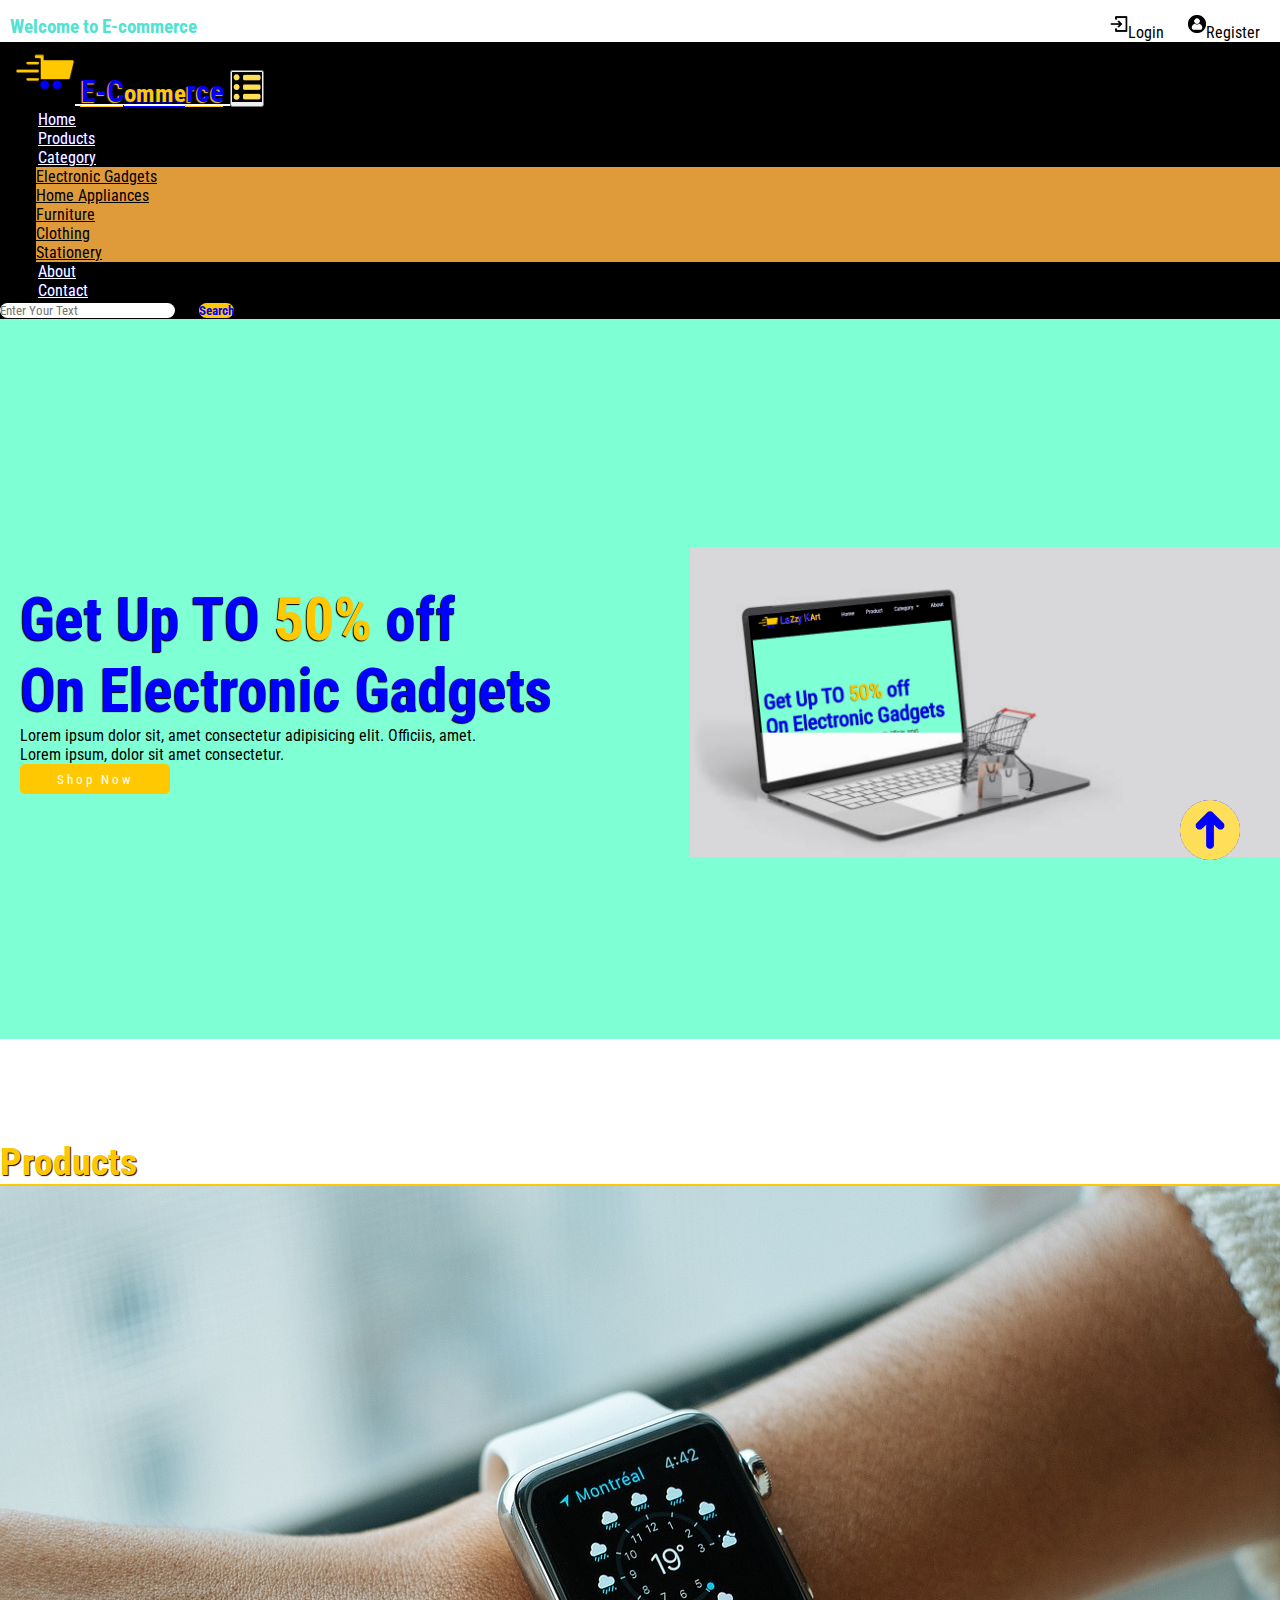
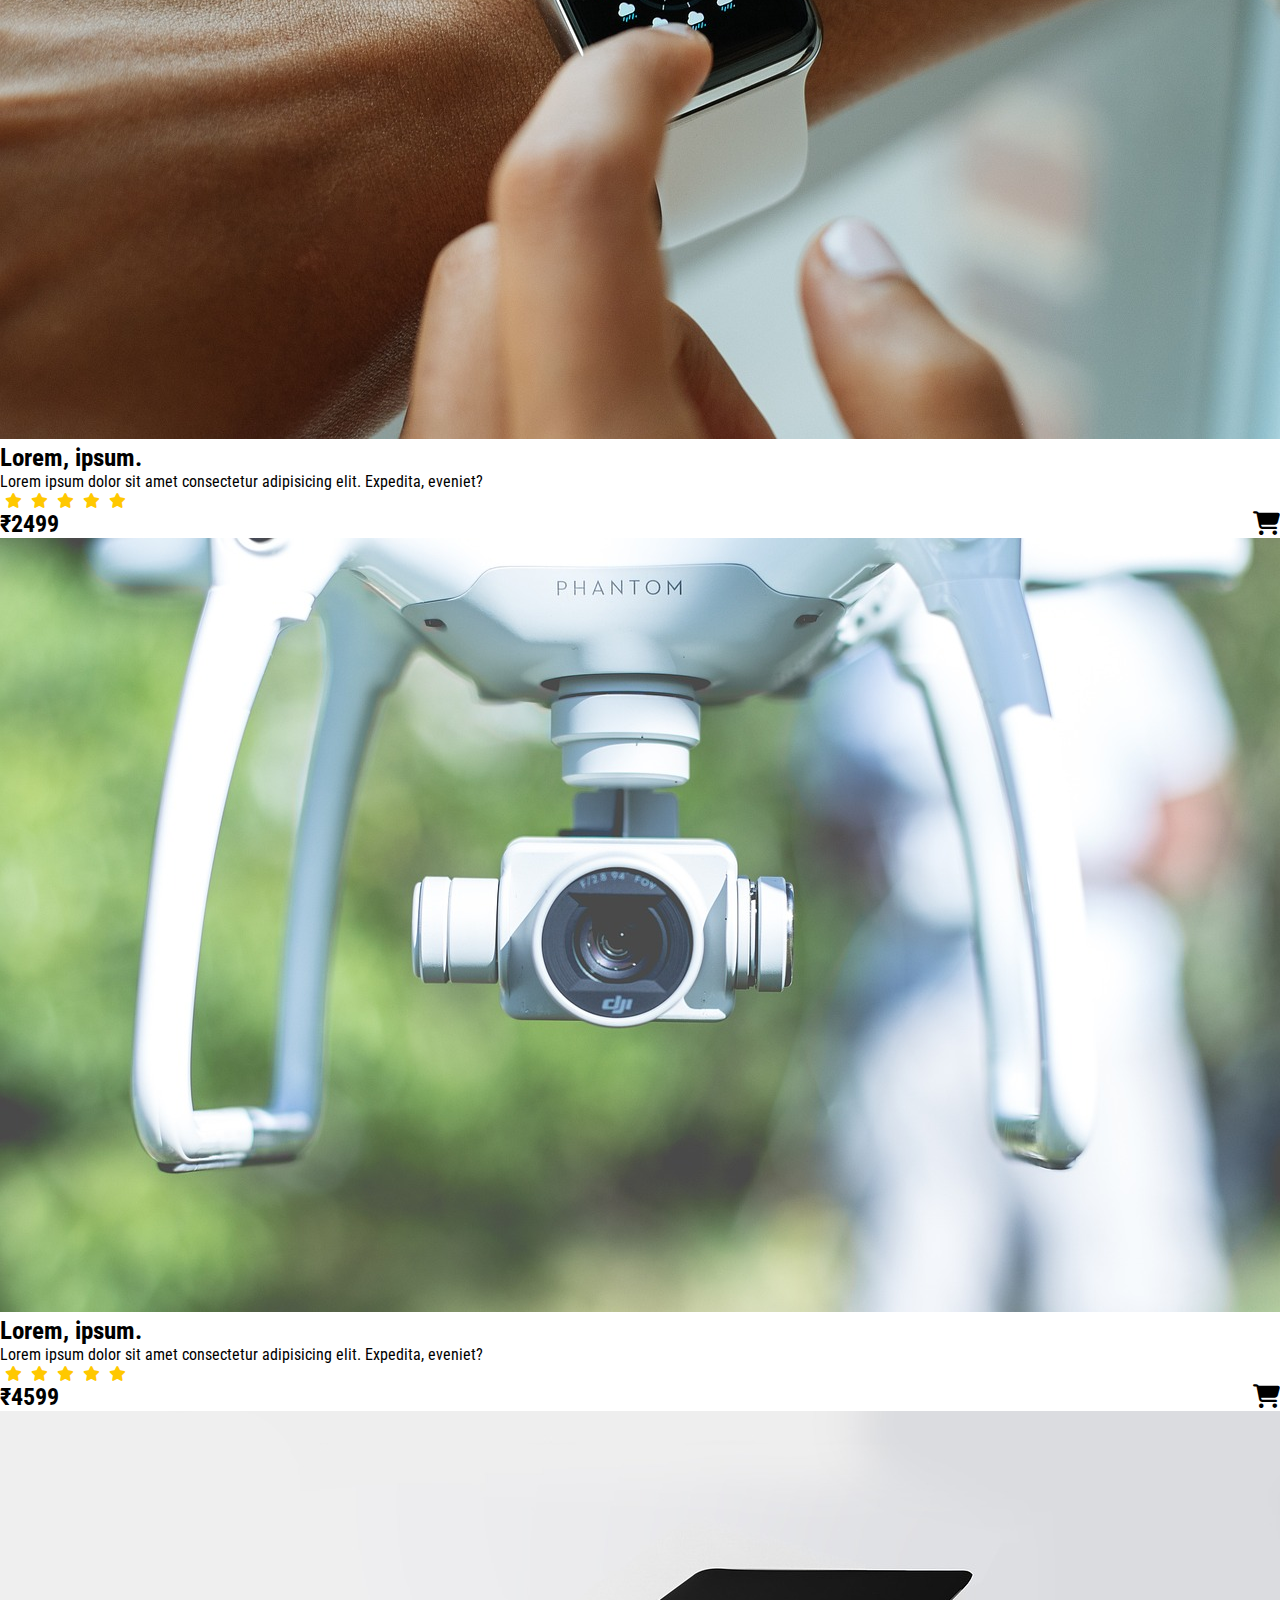
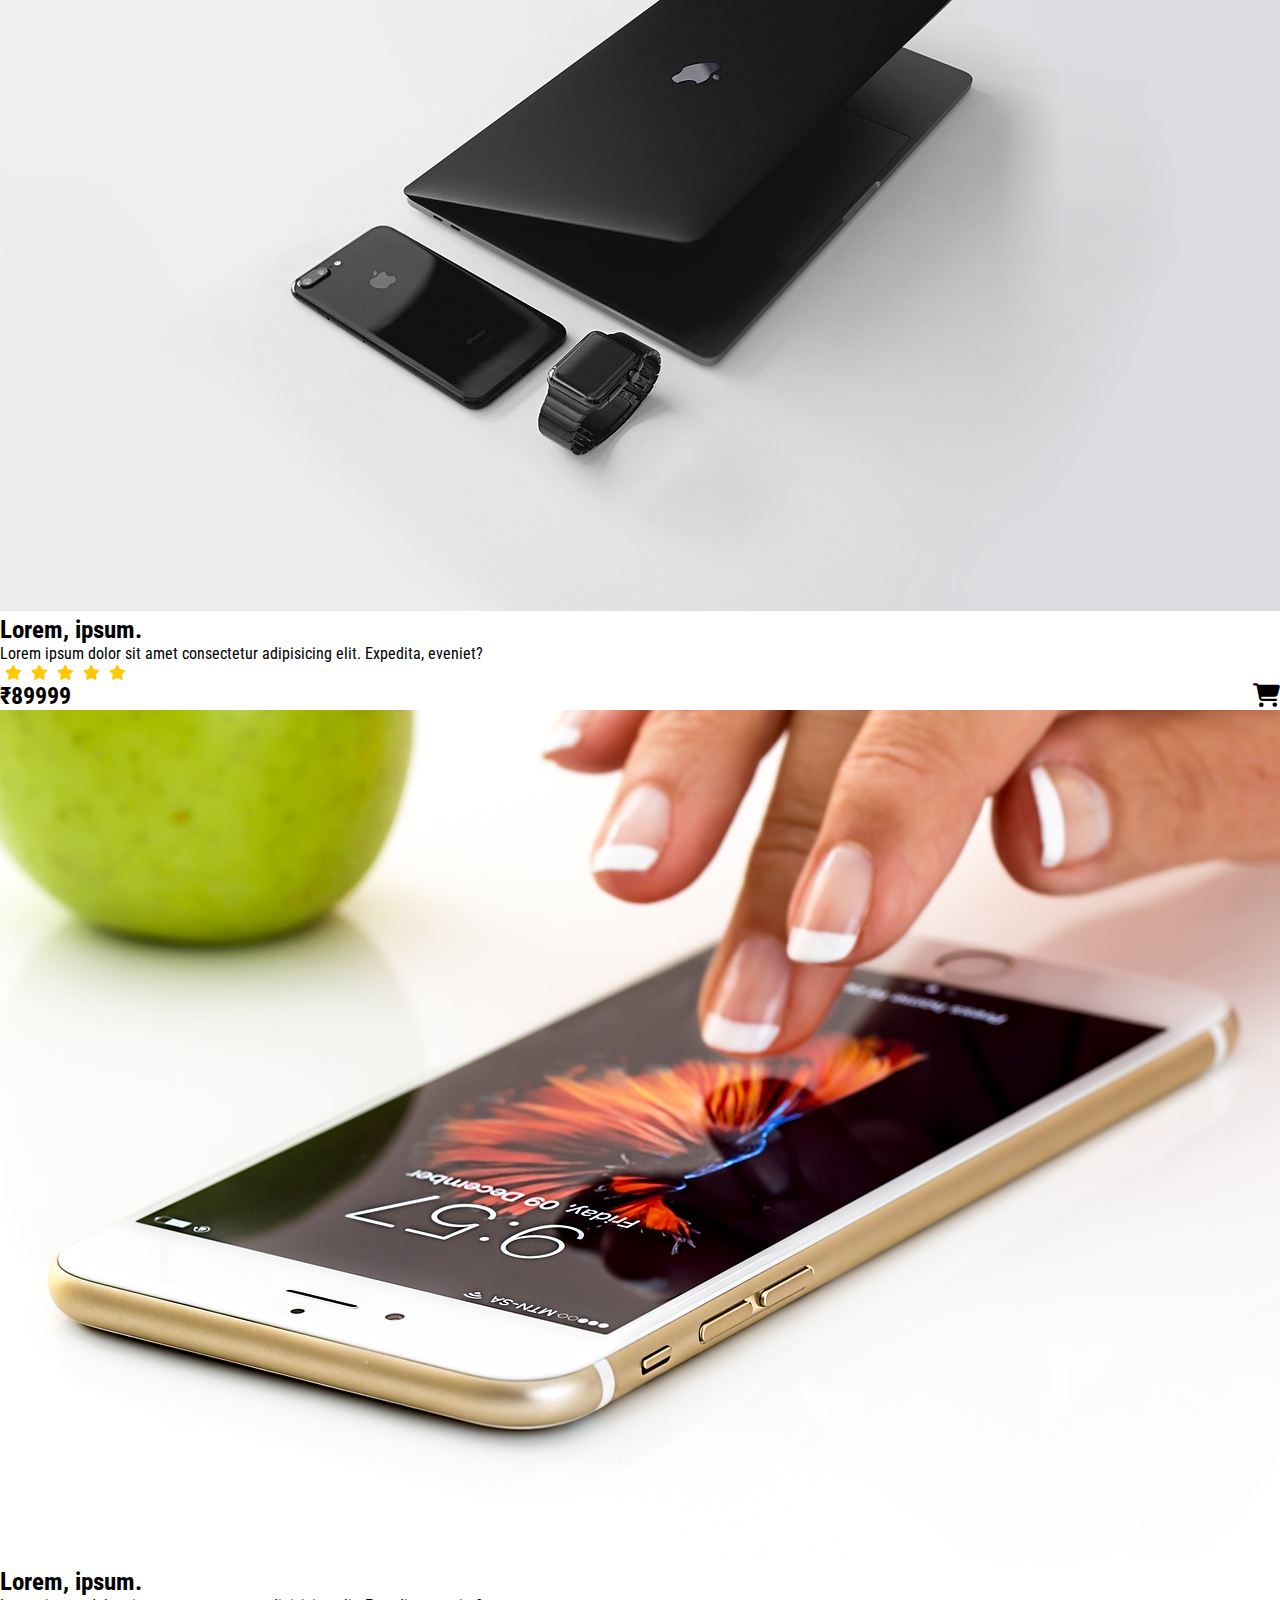
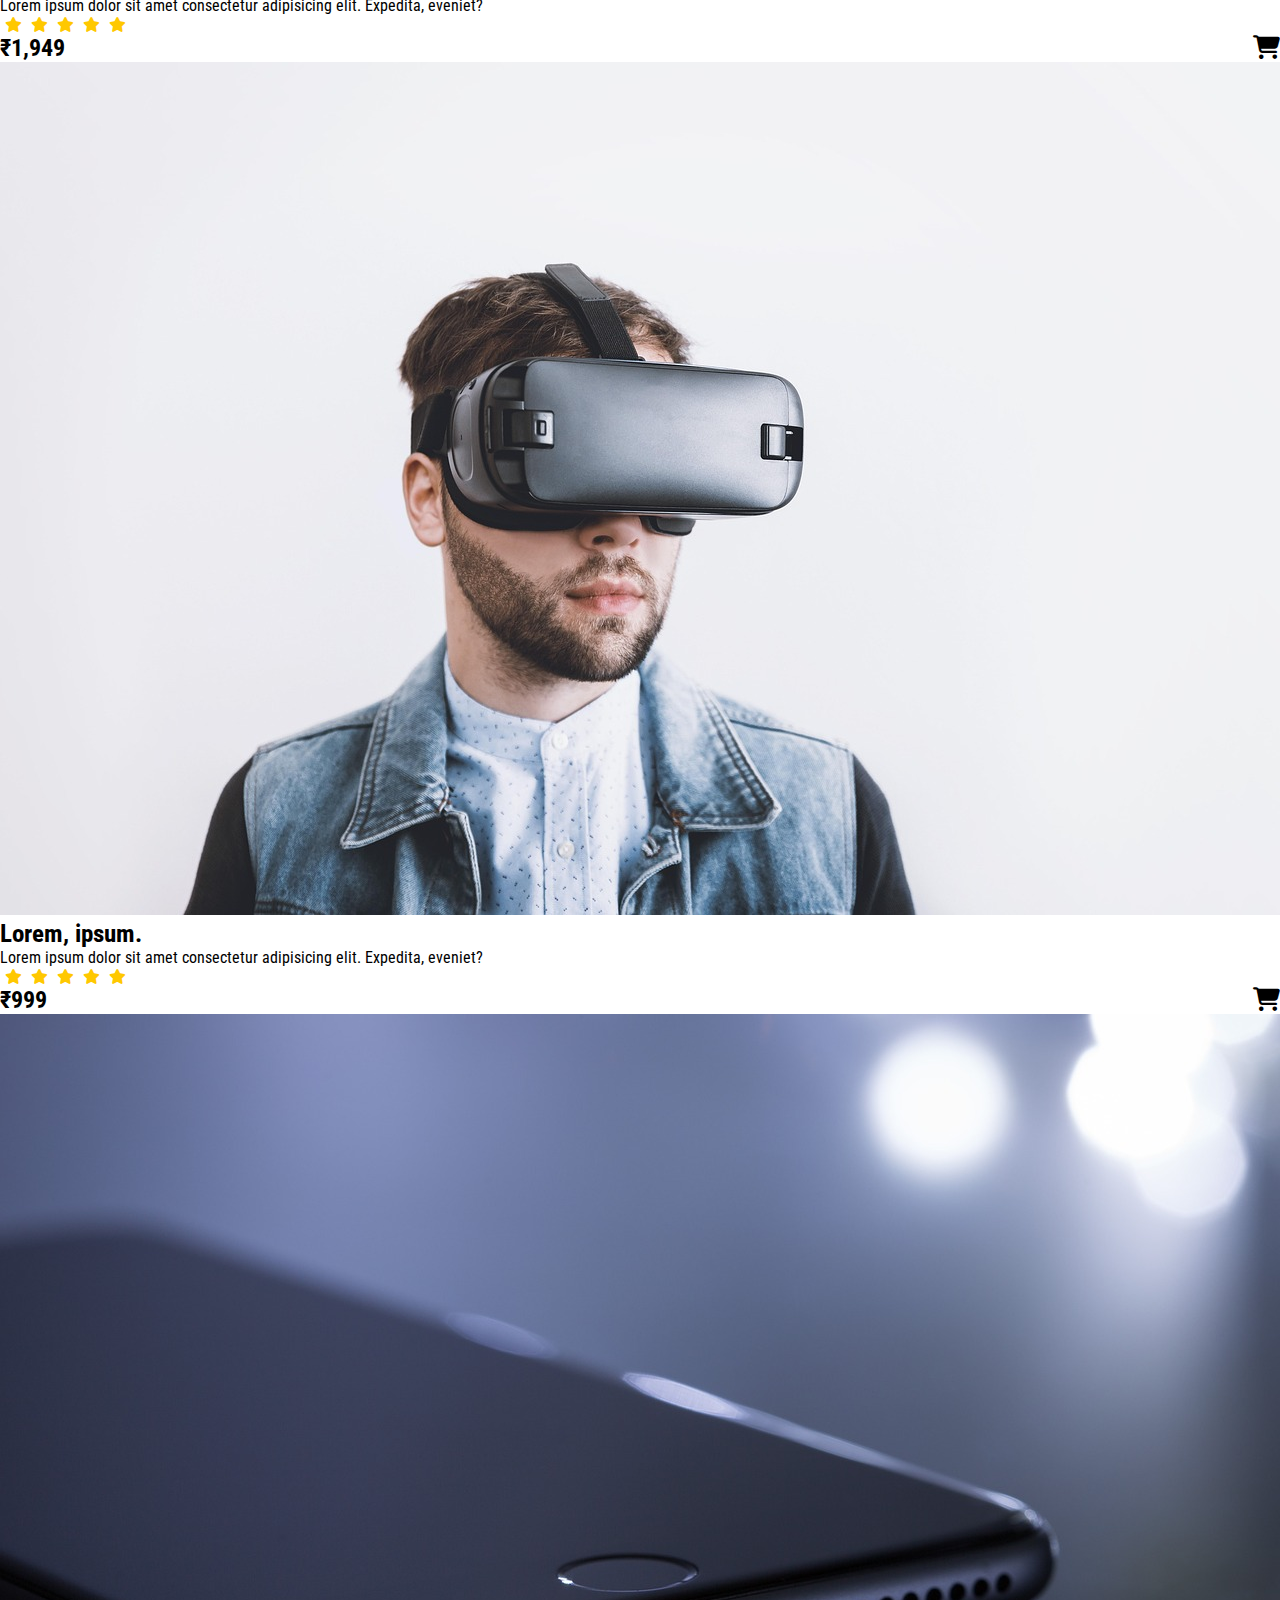
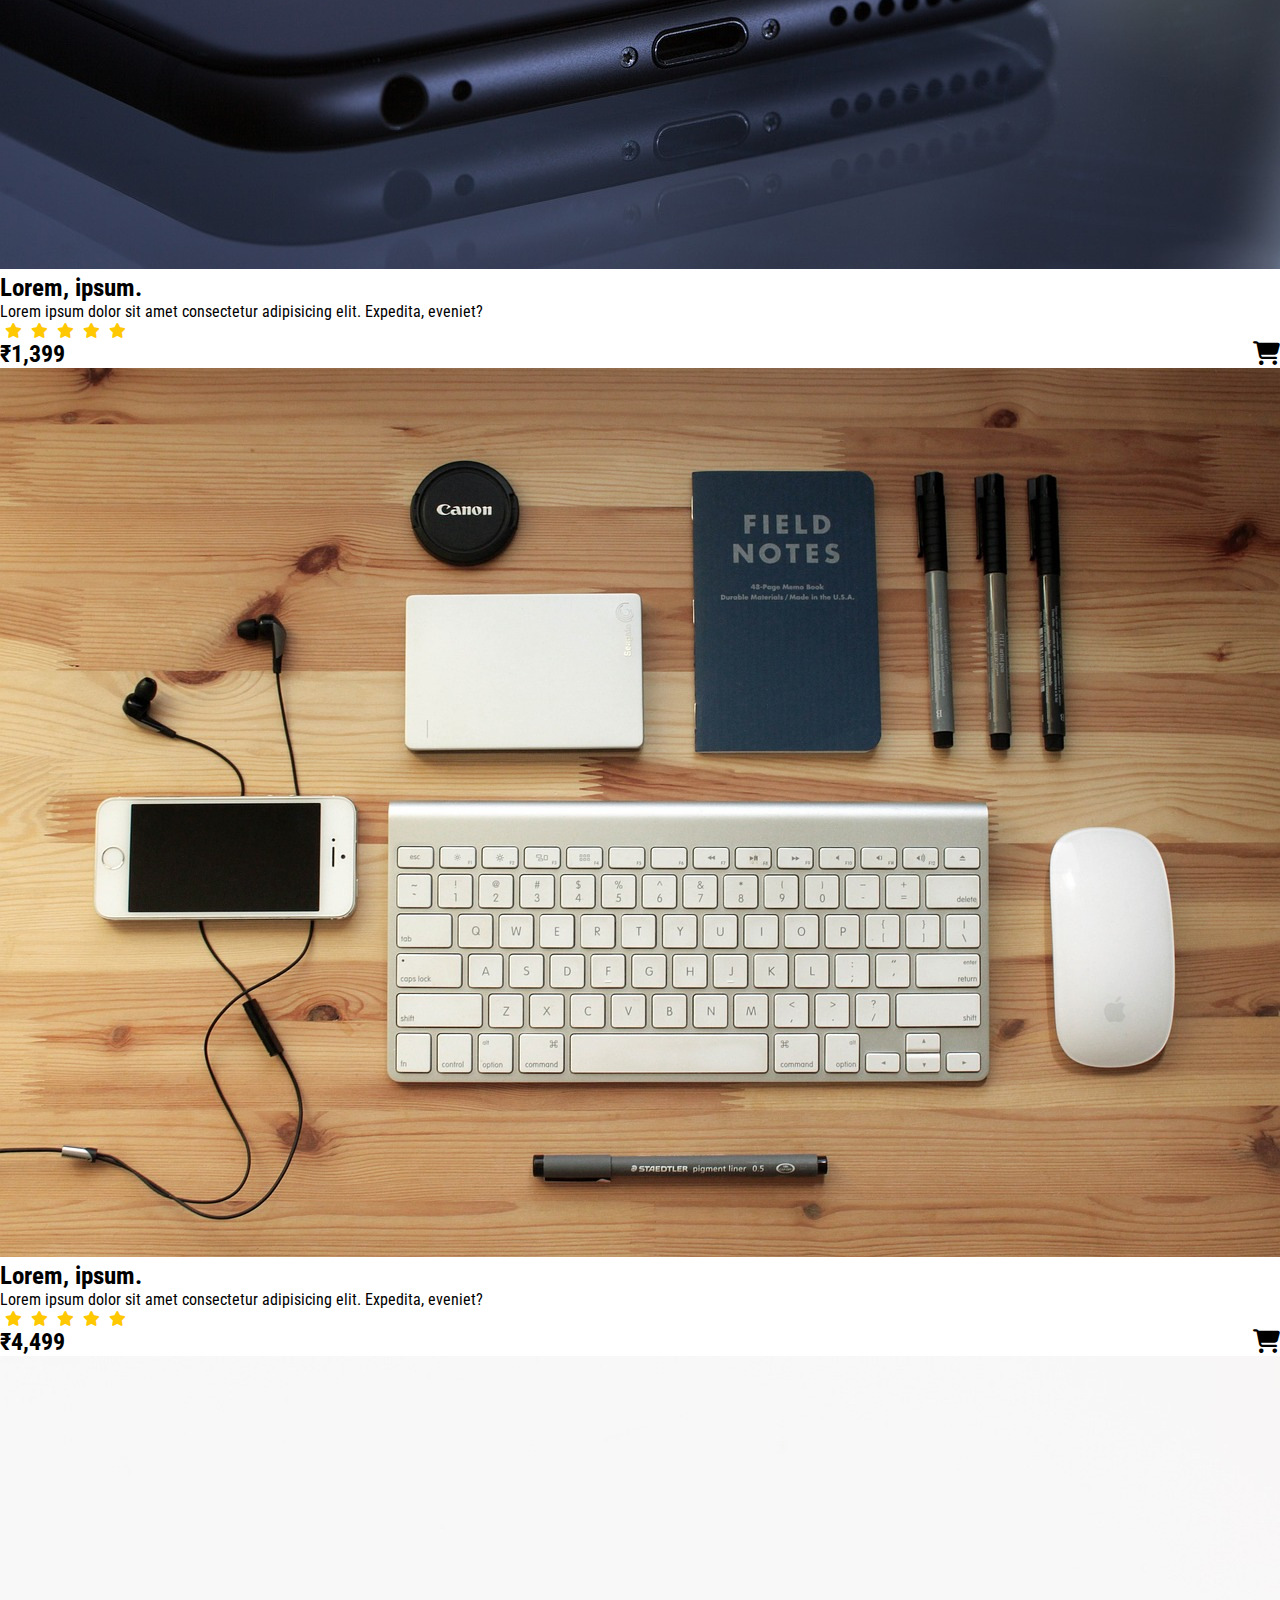
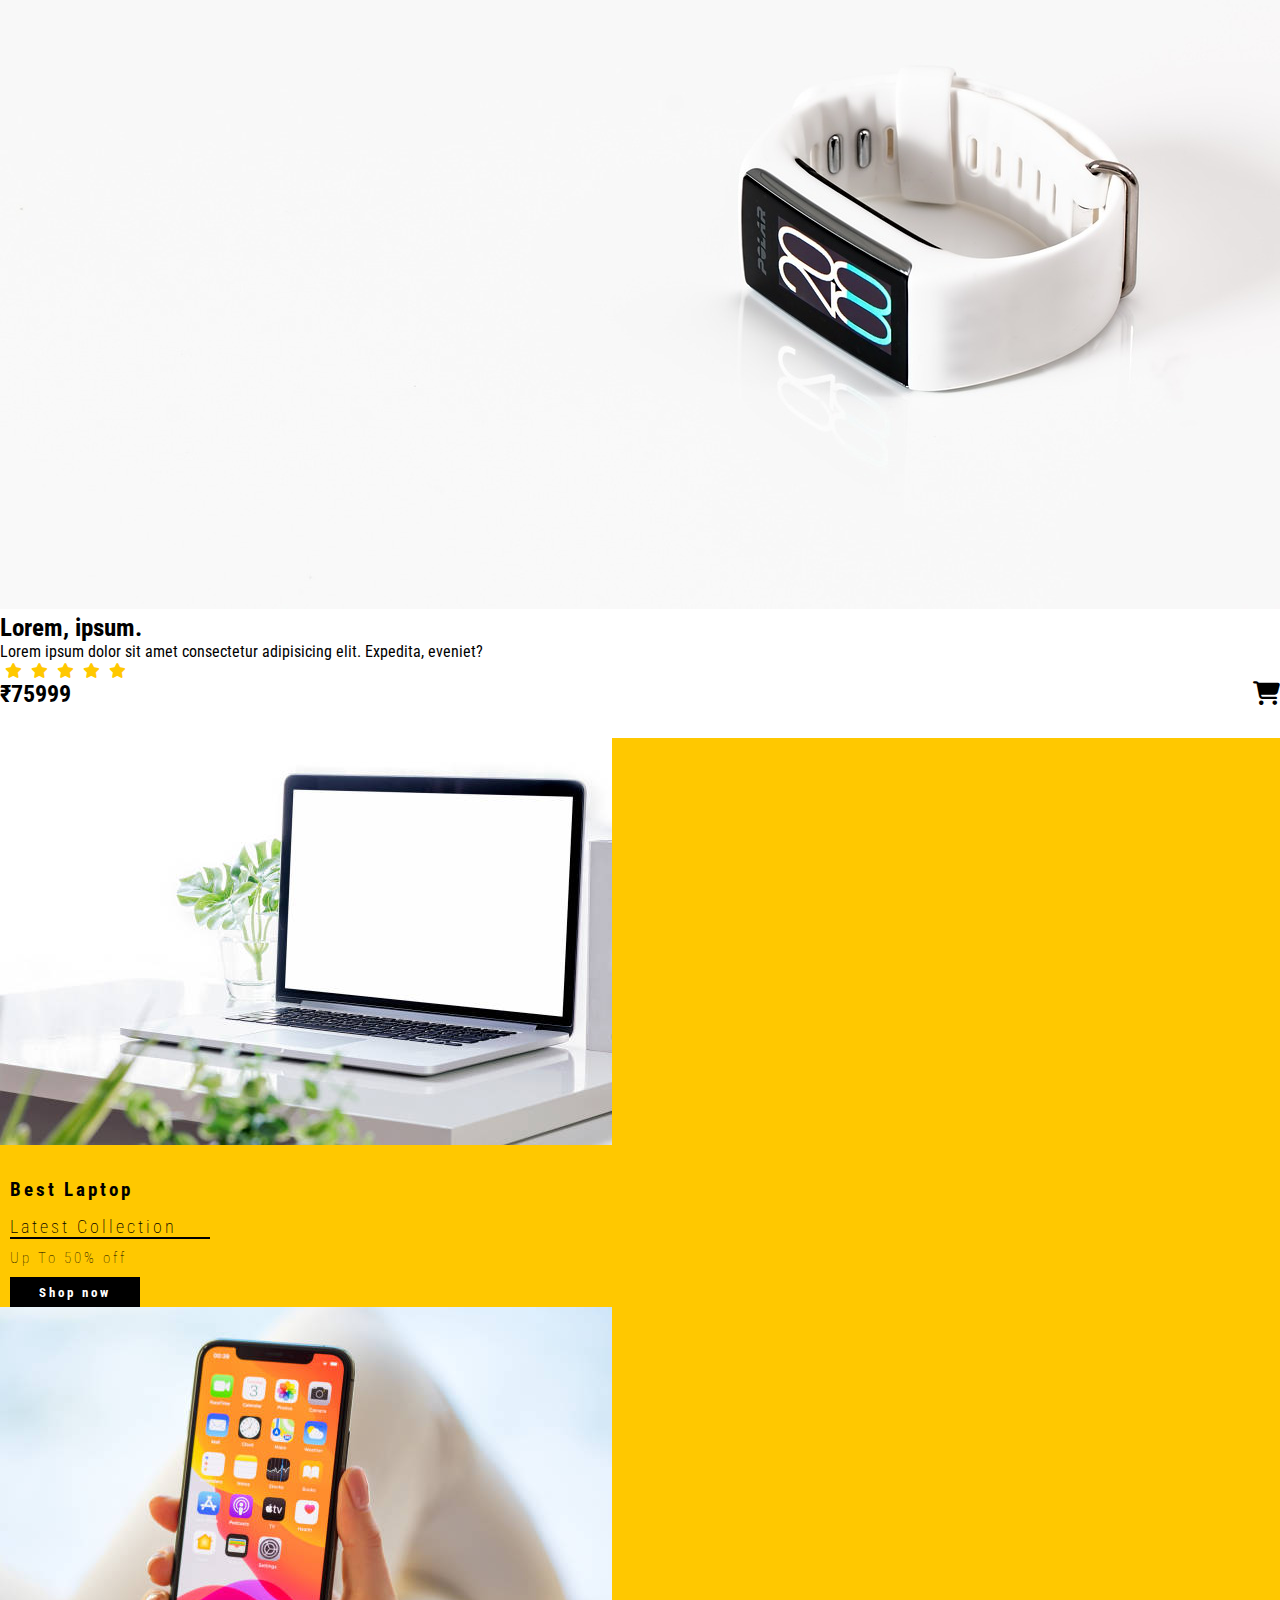
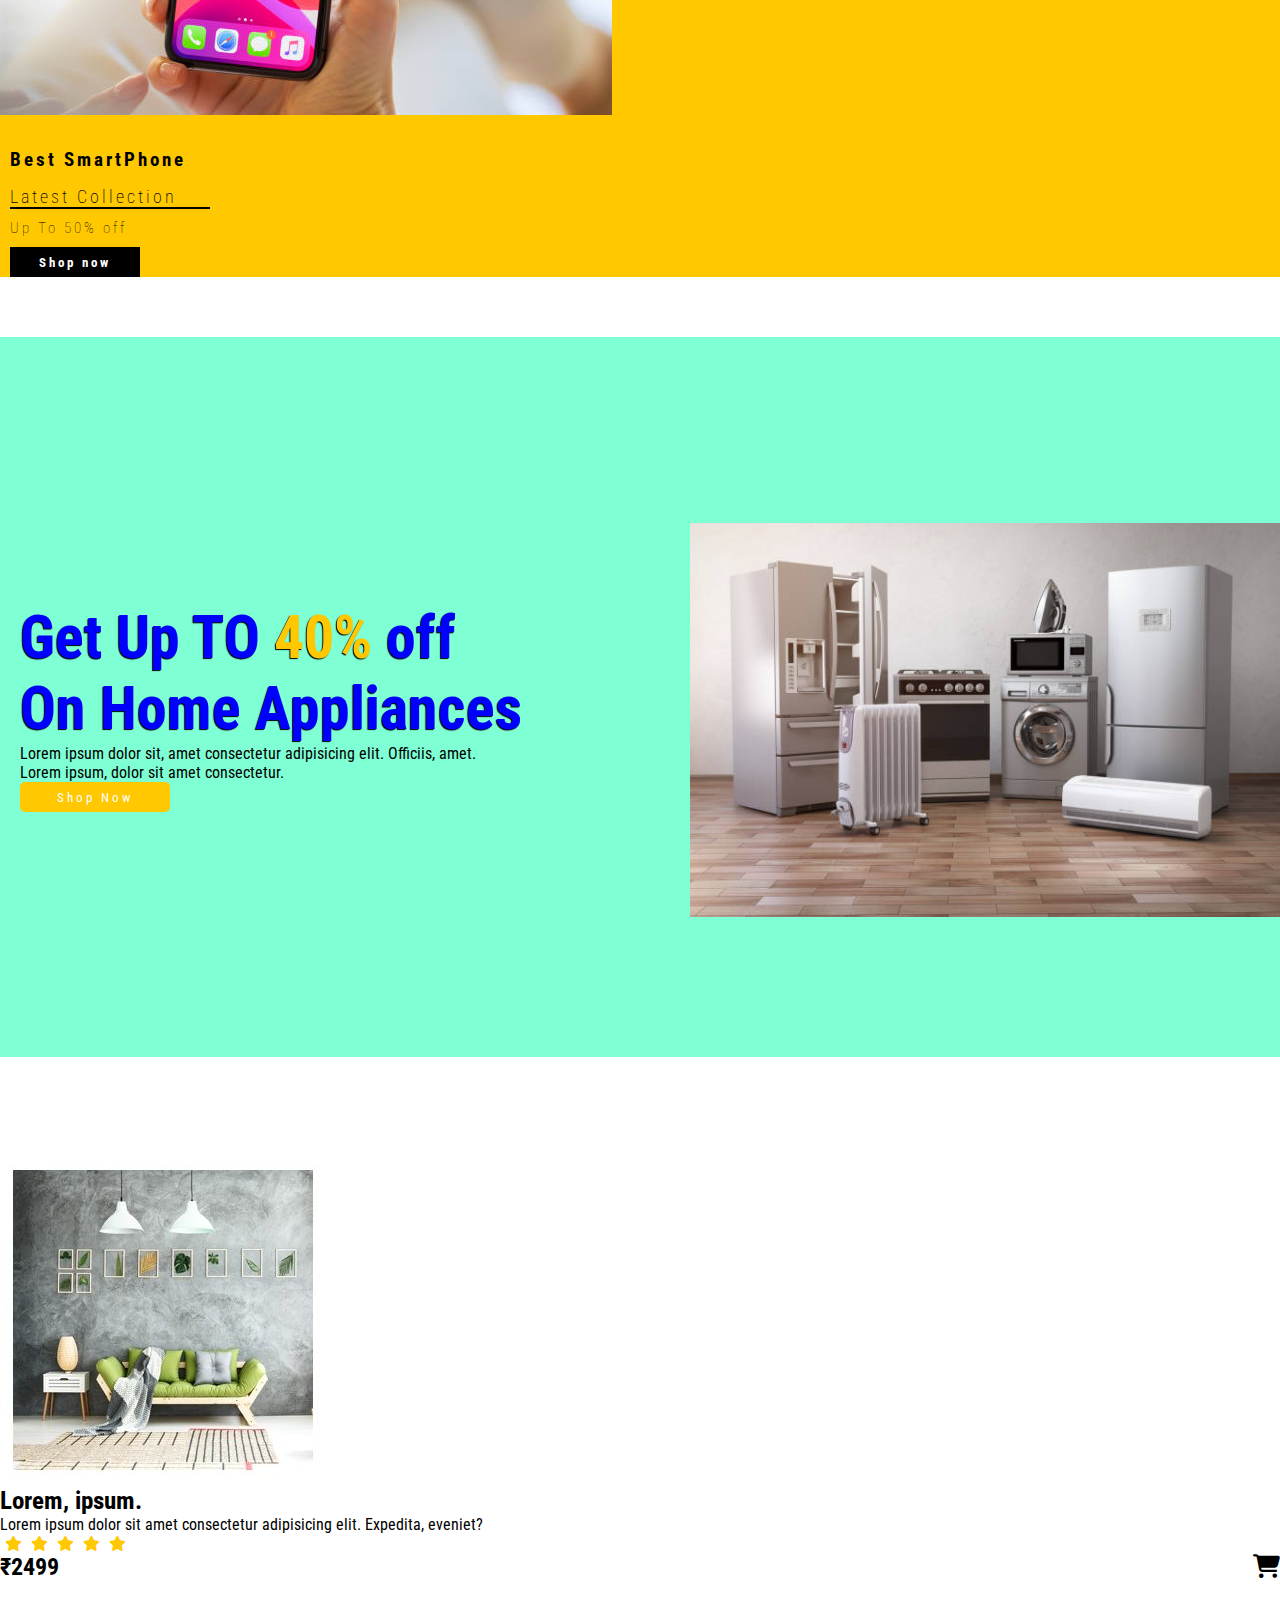
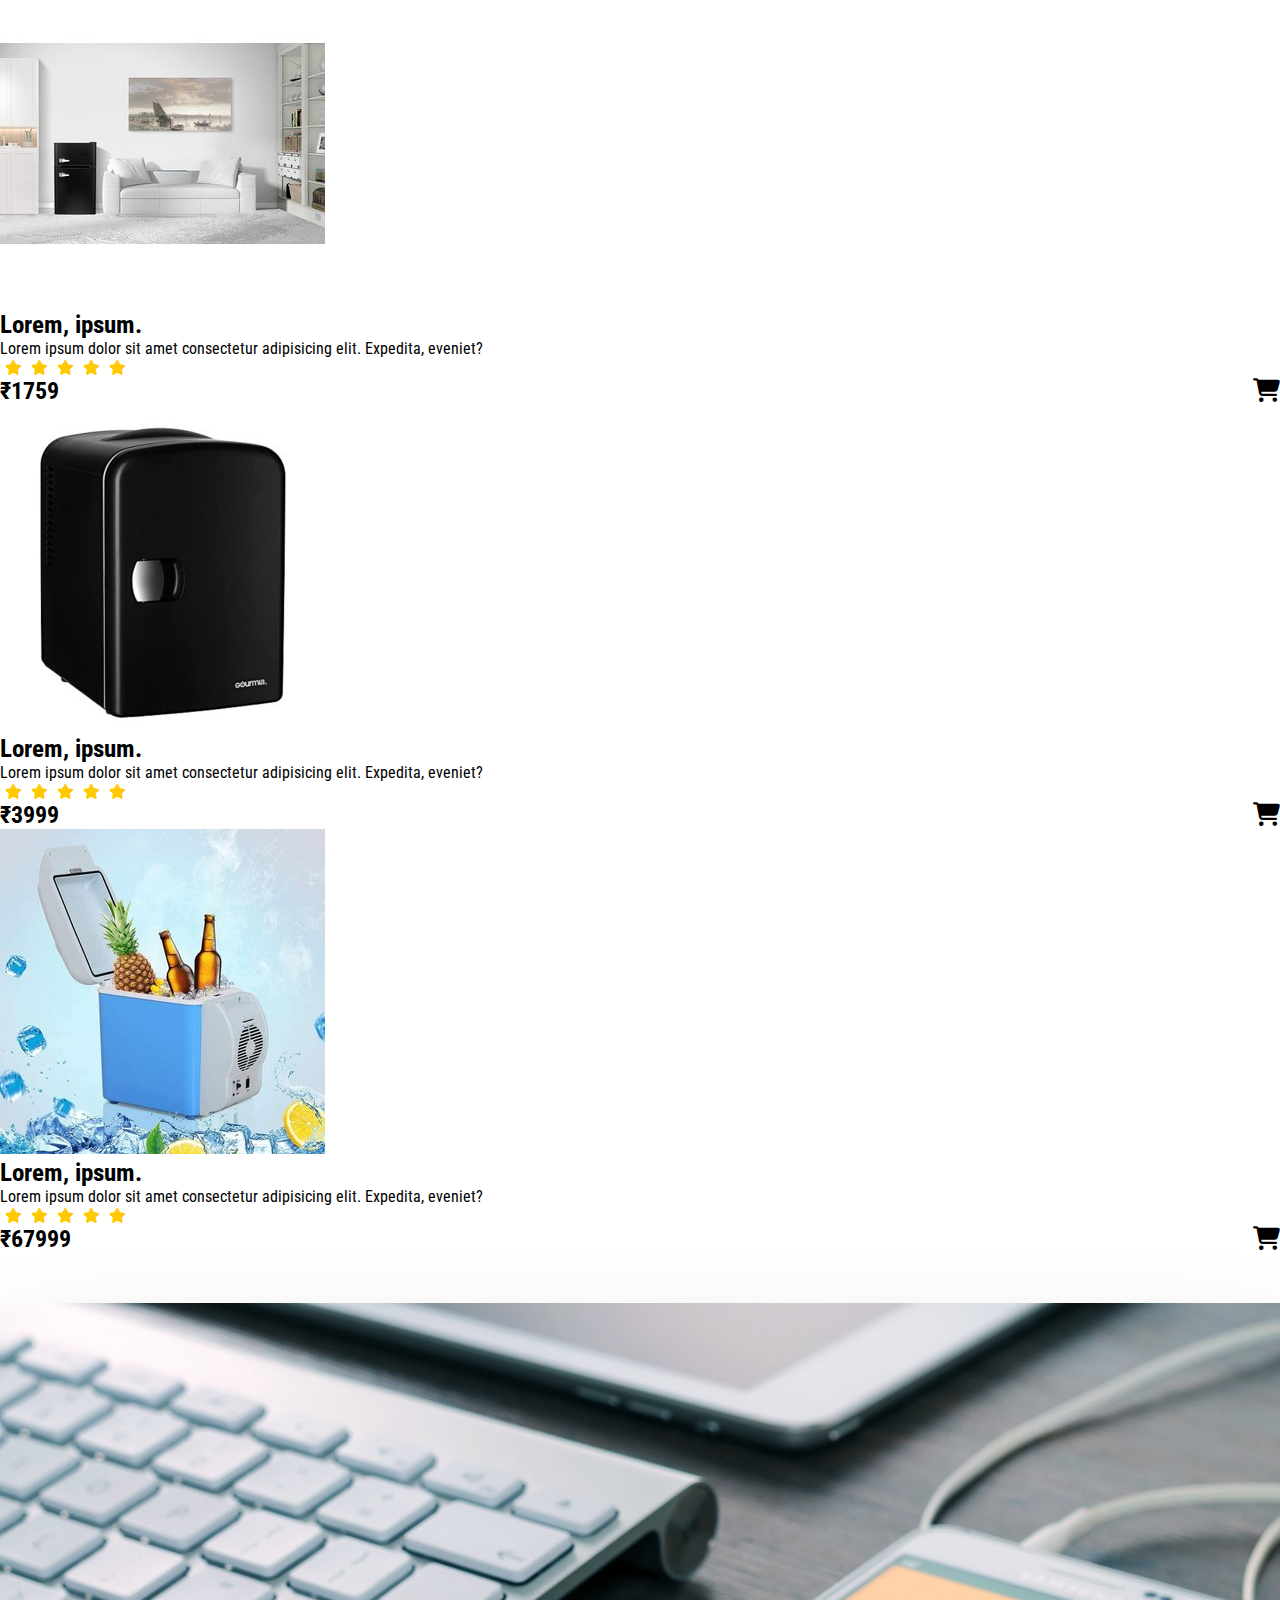
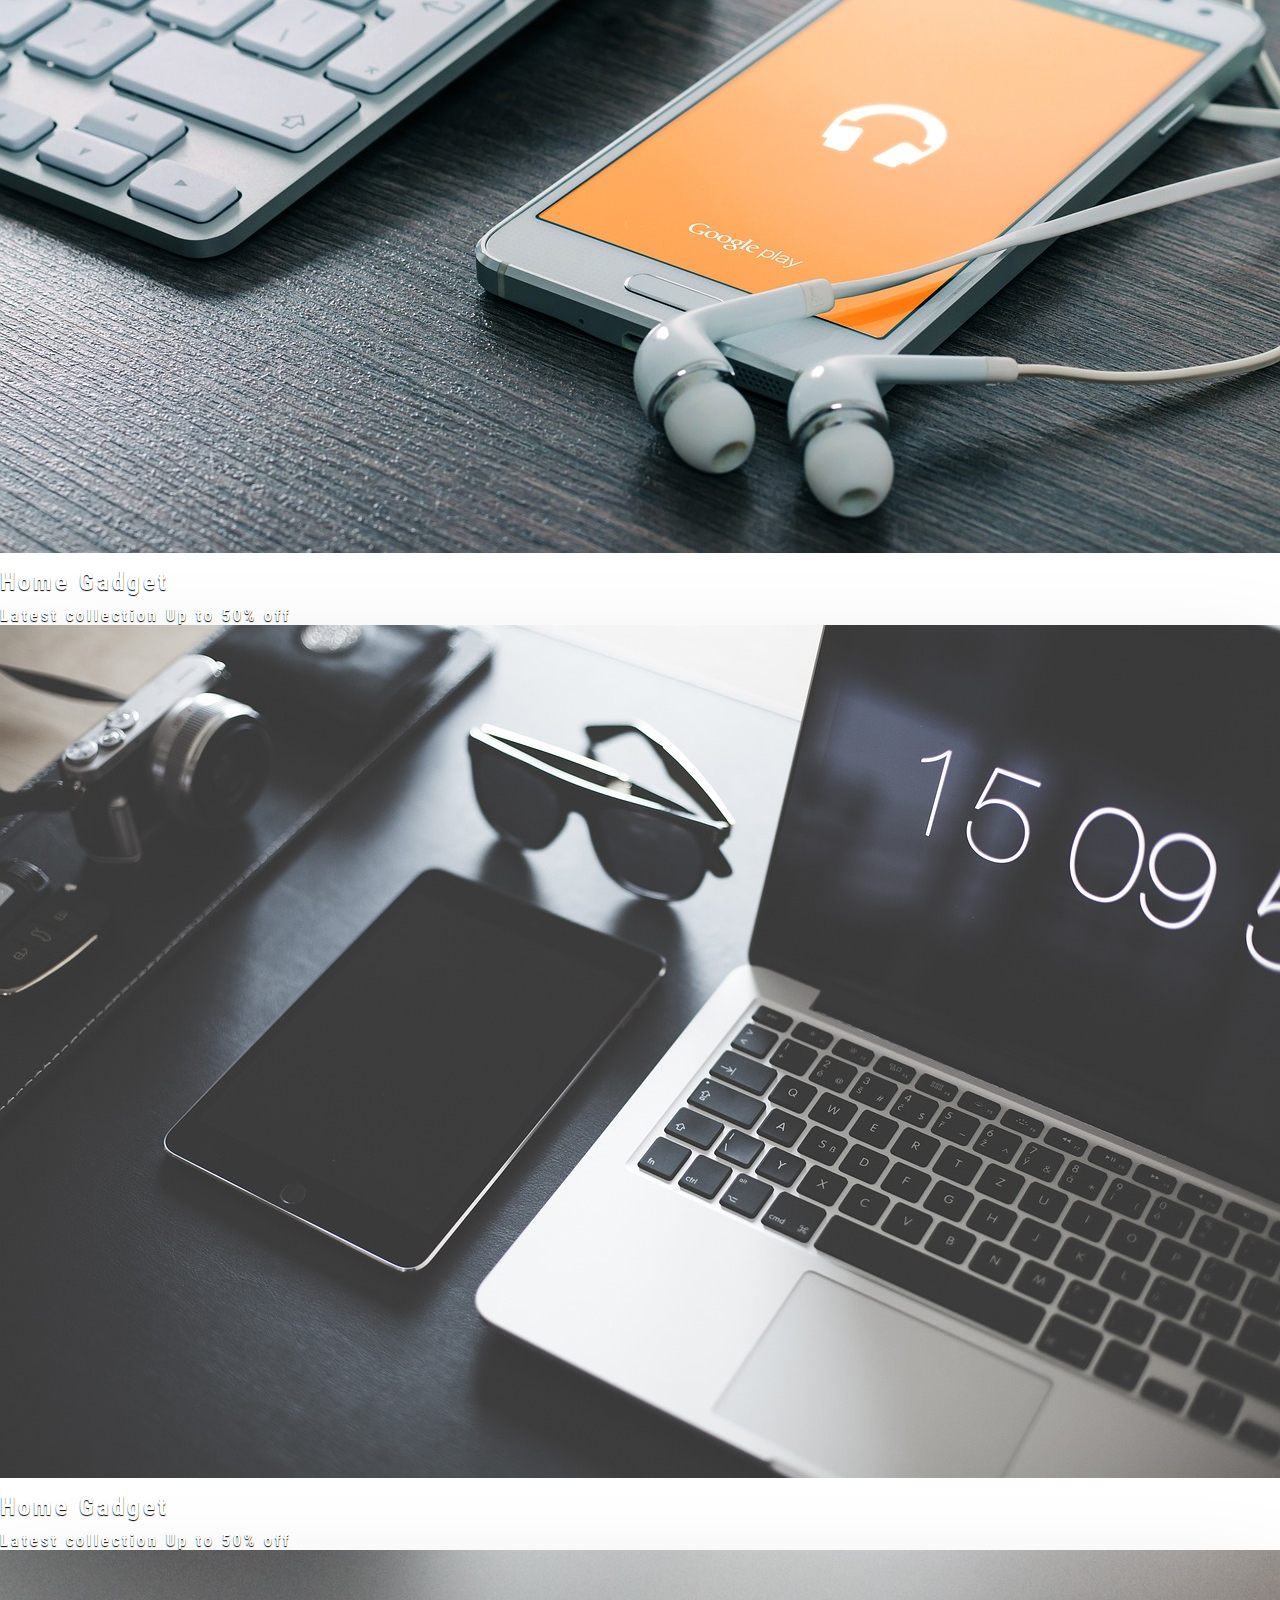
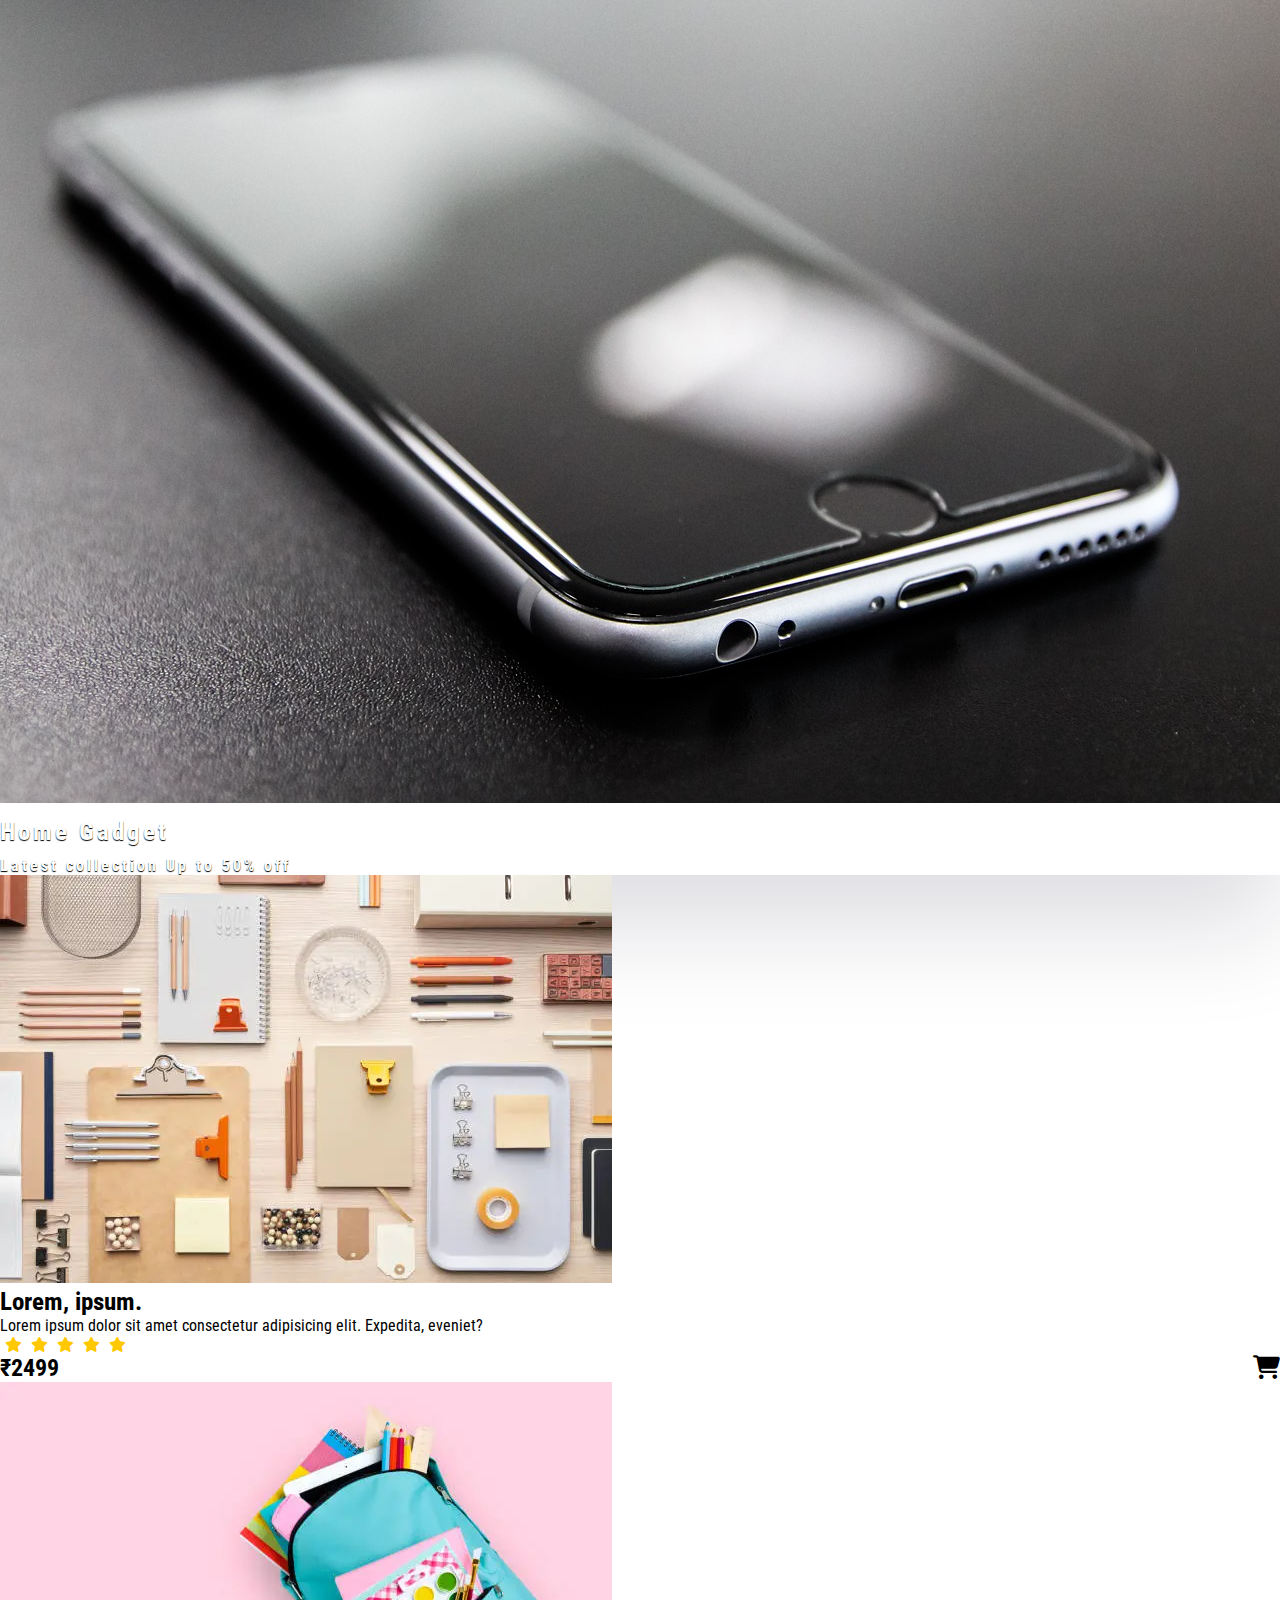
<file: index.html>
<!DOCTYPE html>
<html lang="en">

<head>
    <meta charset="UTF-8">
    <meta name="viewport" content="width=device-width, initial-scale=1.0">
    <title>E-commerce</title>
    <link rel="stylesheet" href="style.css">
    <link rel="stylesheet" href="https://cdnjs.cloudflare.com/ajax/libs/font-awesome/6.4.2/css/all.min.css">
    <link rel="icon" href="images/icon.png">

    <!-- Bootstrap link -->
    <link href="https://cdn.jsdelivr.net/npm/bootstrap@5.0.2/dist/css/bootstrap.min.css" rel="stylesheet"
        integrity="sha384-EVSTQN3/azprG1Anm3QDgpJLIm9Nao0Yz1ztcQTwFspd3yD65VohhpuuCOmLASjC" crossorigin="anonymous">
    <!-- Bootstrap link -->

    <!--Font link  -->
    <link rel="preconnect" href="https://fonts.googleapis.com">
    <link rel="preconnect" href="https://fonts.gstatic.com" crossorigin>
    <link href="https://fonts.googleapis.com/css2?family=Roboto+Condensed&display=swap" rel="stylesheet">
    <link rel="preconnect" href="https://fonts.googleapis.com">
    <link rel="preconnect" href="https://fonts.gstatic.com" crossorigin>
    <link href="https://fonts.googleapis.com/css2?family=Bungee&family=Roboto+Condensed&display=swap" rel="stylesheet">
    <!--Font link  -->



</head>

<body>

    <!-- Top NavBar -->
    <div class="top-navbar">
        <p style="color: #50e3d2;"><b><big>Welcome to E-commerce</big></b></p>
        <div class="icons">
            <a href="login.html"><img src="./images/log1.png" alt="" width="18px">Login</a>
            <a href="register.html"><img src="./images/reg1.png" alt="" width="18px">Register</a>
        </div>
    </div>
    <!-- Top NavBar -->

    <!-- Navbar -->
    <nav class="navbar navbar-expand-lg" id="navbar">
        <div class="container-fluid">
            <a class="navbar-brand" href="index.html" id="logo"><span><img src="./images/logo2.png" alt=""
                        width="60px"></span> <span id="span1">E-C</span><span id="span2">omme</span><span
                    id="span1">rce</span></span> <span id="span2"><span id="span1"></span></span></a>
            <button class="navbar-toggler" type="button" data-bs-toggle="collapse"
                data-bs-target="#navbarSupportedContent" aria-controls="navbarSupportedContent" aria-expanded="false"
                aria-label="Toggle navigation">
                <span class="navbar-toggler-icon"><img src="./images/menu1.png" alt="" width="30px"></span>
            </button>
            <div class="collapse navbar-collapse" id="navbarSupportedContent">
                <ul class="navbar-nav me-auto mb-2 mb-lg-0">
                    <li class="nav-item">
                        <a class="nav-link active" aria-current="page" href="index.html">Home</a>
                    </li>
                    <li class="nav-item">
                        <a class="nav-link" href="product.html">Products</a>
                    </li>
                    <li class="nav-item dropdown">
                        <a class="nav-link dropdown-toggle" href="#" id="navbarDropdown" role="button"
                            data-bs-toggle="dropdown" aria-expanded="false">
                            Category
                        </a>
                        <ul class="dropdown-menu" aria-labelledby="navbarDropdown"
                            style="background-color: rgb(223, 154, 58);">
                            <li><a class="dropdown-item" href="product.html#Electronic_Gadgets">Electronic Gadgets</a>
                            </li>
                            <li><a class="dropdown-item" href="product.html#Home_Appliances">Home Appliances</a></li>
                            <li><a class="dropdown-item" href="product.html#Furniture">Furniture</a></li>
                            <li><a class="dropdown-item" href="product.html#Clothing">Clothing</a></li>
                            <li><a class="dropdown-item" href="product.html#Stationery">Stationery</a></li>

                        </ul>
                    </li>
                    <li class="nav-item">
                        <a class="nav-link" href="about.html">About</a>
                    </li>
                    <li class="nav-item">
                        <a class="nav-link" href="contact.html">Contact</a>
                    </li>

                </ul>
                <form class="d-flex" id="search">
                    <input class="form-control me-2" type="search" placeholder="Enter Your Text" aria-label="Search">
                    <button class="btn btn-outline-success" type="submit">Search</button>
                </form>
            </div>
        </div>
    </nav>
    <!-- Navbar -->

    <!-- Home content -->
    <section class="home">
        <div class="content">
            <h1>Get Up TO <span id="span2">50%</span> off
                <br>
                <span>On Electronic Gadgets</span>
            </h1>
            <p>Lorem ipsum dolor sit, amet consectetur adipisicing elit. Officiis, amet.
                <br>
                Lorem ipsum, dolor sit amet consectetur.
            </p>
            <div class="btn"><button>Shop Now</button></div>
        </div>
        <div class="img">
            <img src="images/1.png" alt="">
        </div>
    </section>
    <!-- Home content -->

    <!-- product cards -->
    <div class="container" id="product-cards">
        <h1 class="text-center"><big>Products</big></h1>
        <div class="row" style="margin: top 30px;">
            <div class="col-md-3 py-3 py-md-7">
                <div class="card">
                    <img src="./images/e2.jpg" alt="">
                    <div class="card-body">
                        <h3 class="text-center">Lorem, ipsum.</h3>
                        <p class="text-center">Lorem ipsum dolor sit amet consectetur adipisicing elit. Expedita,
                            eveniet?</p>
                        <div class="star text-center">
                            <i class="fa-solid fa-star checked"></i>
                            <i class="fa-solid fa-star checked"></i>
                            <i class="fa-solid fa-star checked"></i>
                            <i class="fa-solid fa-star checked"></i>
                            <i class="fa-solid fa-star checked"></i>
                        </div>
                        <h2>₹2499<span>
                                <li class="fa-solid fa-cart-shopping"></li>
                            </span></h2>
                    </div>
                </div>
            </div>

            <div class="col-md-3 py-3 py-md-7">
                <div class="card">
                    <img src="./images/e3.jpg" alt="">
                    <div class="card-body">
                        <h3 class="text-center">Lorem, ipsum.</h3>
                        <p class="text-center">Lorem ipsum dolor sit amet consectetur adipisicing elit. Expedita,
                            eveniet?</p>
                        <div class="star text-center">
                            <i class="fa-solid fa-star checked"></i>
                            <i class="fa-solid fa-star checked"></i>
                            <i class="fa-solid fa-star checked"></i>
                            <i class="fa-solid fa-star checked"></i>
                            <i class="fa-solid fa-star checked"></i>
                        </div>
                        <h2>₹4599<span>
                                <li class="fa-solid fa-cart-shopping"></li>
                            </span></h2>
                    </div>
                </div>
            </div>

            <div class="col-md-3 py-3 py-md-7">
                <div class="card">
                    <img src="./images/e4.jpg" alt="">
                    <div class="card-body">
                        <h3 class="text-center">Lorem, ipsum.</h3>
                        <p class="text-center">Lorem ipsum dolor sit amet consectetur adipisicing elit. Expedita,
                            eveniet?</p>
                        <div class="star text-center">
                            <i class="fa-solid fa-star checked"></i>
                            <i class="fa-solid fa-star checked"></i>
                            <i class="fa-solid fa-star checked"></i>
                            <i class="fa-solid fa-star checked"></i>
                            <i class="fa-solid fa-star checked"></i>
                        </div>
                        <h2>₹89999 <span>
                                <li class="fa-solid fa-cart-shopping"></li>
                            </span></h2>
                    </div>
                </div>
            </div>

            <div class="col-md-3 py-3 py-md-7">
                <div class="card">
                    <img src="./images/e7.jpg" alt="">
                    <div class="card-body">
                        <h3 class="text-center">Lorem, ipsum.</h3>
                        <p class="text-center">Lorem ipsum dolor sit amet consectetur adipisicing elit. Expedita,
                            eveniet?</p>
                        <div class="star text-center">
                            <i class="fa-solid fa-star checked"></i>
                            <i class="fa-solid fa-star checked"></i>
                            <i class="fa-solid fa-star checked"></i>
                            <i class="fa-solid fa-star checked"></i>
                            <i class="fa-solid fa-star checked"></i>
                        </div>
                        <h2>₹1,949<span>
                                <li class="fa-solid fa-cart-shopping"></li>
                            </span></h2>
                    </div>
                </div>
            </div>
        </div>

        <div class="row" style="margin: top 30px;">



            <div class="col-md-3 py-3 py-md-7">
                <div class="card">
                    <img src="./images/e9.jpg" alt="">
                    <div class="card-body">
                        <h3 class="text-center">Lorem, ipsum.</h3>
                        <p class="text-center">Lorem ipsum dolor sit amet consectetur adipisicing elit. Expedita,
                            eveniet?</p>
                        <div class="star text-center">
                            <i class="fa-solid fa-star checked"></i>
                            <i class="fa-solid fa-star checked"></i>
                            <i class="fa-solid fa-star checked"></i>
                            <i class="fa-solid fa-star checked"></i>
                            <i class="fa-solid fa-star checked"></i>
                        </div>
                        <h2>₹999 <span>
                                <li class="fa-solid fa-cart-shopping"></li>
                            </span></h2>
                    </div>
                </div>
            </div>


            <div class="col-md-3 py-3 py-md-7">
                <div class="card">
                    <img src="./images/e10.jpg" alt="">
                    <div class="card-body">
                        <h3 class="text-center">Lorem, ipsum.</h3>
                        <p class="text-center">Lorem ipsum dolor sit amet consectetur adipisicing elit. Expedita,
                            eveniet?</p>
                        <div class="star text-center">
                            <i class="fa-solid fa-star checked"></i>
                            <i class="fa-solid fa-star checked"></i>
                            <i class="fa-solid fa-star checked"></i>
                            <i class="fa-solid fa-star checked"></i>
                            <i class="fa-solid fa-star checked"></i>
                        </div>
                        <h2>₹1,399<span>
                                <li class="fa-solid fa-cart-shopping"></li>
                            </span></h2>
                    </div>
                </div>
            </div>

            <div class="col-md-3 py-3 py-md-7">
                <div class="card">
                    <img src="./images/e11.jpg" alt="">
                    <div class="card-body">
                        <h3 class="text-center">Lorem, ipsum.</h3>
                        <p class="text-center">Lorem ipsum dolor sit amet consectetur adipisicing elit. Expedita,
                            eveniet?</p>
                        <div class="star text-center">
                            <i class="fa-solid fa-star checked"></i>
                            <i class="fa-solid fa-star checked"></i>
                            <i class="fa-solid fa-star checked"></i>
                            <i class="fa-solid fa-star checked"></i>
                            <i class="fa-solid fa-star checked"></i>
                        </div>
                        <h2>₹4,499<span>
                                <li class="fa-solid fa-cart-shopping"></li>
                            </span></h2>
                    </div>
                </div>
            </div>

            <div class="col-md-3 py-3 py-md-7">
                <div class="card">
                    <img src="./images/e12.jpg" alt="">
                    <div class="card-body">
                        <h3 class="text-center">Lorem, ipsum.</h3>
                        <p class="text-center">Lorem ipsum dolor sit amet consectetur adipisicing elit. Expedita,
                            eveniet?</p>
                        <div class="star text-center">
                            <i class="fa-solid fa-star checked"></i>
                            <i class="fa-solid fa-star checked"></i>
                            <i class="fa-solid fa-star checked"></i>
                            <i class="fa-solid fa-star checked"></i>
                            <i class="fa-solid fa-star checked"></i>
                        </div>
                        <h2>₹75999 <span>
                                <li class="fa-solid fa-cart-shopping"></li>
                            </span></h2>
                    </div>
                </div>
            </div>
        </div>


    </div>
    <!-- product cards -->


    <!-- other cards -->

    <div class="container" id="other-cards">
        <div class="row">
            <div class="col-md-6 py-3 py-md-7">
                <div class="card">
                    <img src="images/I4.jpg" alt="">
                    <div class="card-img-overlay">
                        <h3>Best Laptop</h3>
                        <h5>Latest Collection</h5>
                        <p>Up To 50% off</p>
                        <button id="shopnow">Shop now</button>
                    </div>
                </div>
            </div>
            <div class="col-md-6 py-3 py-md-7">
                <div class="card">
                    <img src="images/m4.jpg" alt="">
                    <div class="card-img-overlay">
                        <h3>Best SmartPhone</h3>
                        <h5>Latest Collection</h5>
                        <p>Up To 50% off</p>
                        <button id="shopnow">Shop now</button>
                    </div>
                </div>
            </div>
        </div>
    </div>
    <!-- other cards -->

    <!-- Banner -->
    <section class="banner">
        <div class="content">
            <h1>Get Up TO <span id="span2">40%</span> off
                <br>
                <span>On Home Appliances</span>
            </h1>
            <p>Lorem ipsum dolor sit, amet consectetur adipisicing elit. Officiis, amet.
                <br>
                Lorem ipsum, dolor sit amet consectetur.
            </p>
            <div class="btn"><button>Shop Now</button></div>
        </div>
        <div class="img">
            <img src="images/home1.jpg" alt="">
        </div>
    </section>

    <!-- Banner -->

    <!-- Product cards -->
    <div class="container" id="product-cards">
        <div class="row" style="margin: top 30px;">
            <div class="col-md-3 py-3 py-md-7">
                <div class="card">
                    <img src="./images/h5.jpg" alt="">
                    <div class="card-body">
                        <h3 class="text-center">Lorem, ipsum.</h3>
                        <p class="text-center">Lorem ipsum dolor sit amet consectetur adipisicing elit. Expedita,
                            eveniet?</p>
                        <div class="star text-center">
                            <i class="fa-solid fa-star checked"></i>
                            <i class="fa-solid fa-star checked"></i>
                            <i class="fa-solid fa-star checked"></i>
                            <i class="fa-solid fa-star checked"></i>
                            <i class="fa-solid fa-star checked"></i>
                        </div>
                        <h2>₹2499<span>
                                <li class="fa-solid fa-cart-shopping"></li>
                            </span></h2>
                    </div>
                </div>
            </div>

            <div class="col-md-3 py-3 py-md-7">
                <div class="card">
                    <img src="./images/h6.jpg" alt="">
                    <div class="card-body">
                        <h3 class="text-center">Lorem, ipsum.</h3>
                        <p class="text-center">Lorem ipsum dolor sit amet consectetur adipisicing elit. Expedita,
                            eveniet?</p>
                        <div class="star text-center">
                            <i class="fa-solid fa-star checked"></i>
                            <i class="fa-solid fa-star checked"></i>
                            <i class="fa-solid fa-star checked"></i>
                            <i class="fa-solid fa-star checked"></i>
                            <i class="fa-solid fa-star checked"></i>
                        </div>
                        <h2>₹1759<span>
                                <li class="fa-solid fa-cart-shopping"></li>
                            </span></h2>
                    </div>
                </div>
            </div>

            <div class="col-md-3 py-3 py-md-7">
                <div class="card">
                    <img src="./images/h7.jpg" alt="">
                    <div class="card-body">
                        <h3 class="text-center">Lorem, ipsum.</h3>
                        <p class="text-center">Lorem ipsum dolor sit amet consectetur adipisicing elit. Expedita,
                            eveniet?</p>
                        <div class="star text-center">
                            <i class="fa-solid fa-star checked"></i>
                            <i class="fa-solid fa-star checked"></i>
                            <i class="fa-solid fa-star checked"></i>
                            <i class="fa-solid fa-star checked"></i>
                            <i class="fa-solid fa-star checked"></i>
                        </div>
                        <h2>₹3999 <span>
                                <li class="fa-solid fa-cart-shopping"></li>
                            </span></h2>
                    </div>
                </div>
            </div>

            <div class="col-md-3 py-3 py-md-7">
                <div class="card">
                    <img src="./images/h8.jpg" alt="">
                    <div class="card-body">
                        <h3 class="text-center">Lorem, ipsum.</h3>
                        <p class="text-center">Lorem ipsum dolor sit amet consectetur adipisicing elit. Expedita,
                            eveniet?</p>
                        <div class="star text-center">
                            <i class="fa-solid fa-star checked"></i>
                            <i class="fa-solid fa-star checked"></i>
                            <i class="fa-solid fa-star checked"></i>
                            <i class="fa-solid fa-star checked"></i>
                            <i class="fa-solid fa-star checked"></i>
                        </div>

                        <h2>₹67999 <span>
                                <li class="fa-solid fa-cart-shopping"></li>
                            </span></h2>
                    </div>
                </div>
            </div>
        </div>

        <!-- other cards -->
        <div class="container" id="other">
            <div class="row">
                <div class="col-md-4 py-md-7">
                    <div class="card">
                        <img src="./images/z1.jpg" alt="">
                        <div class="card-img-overlay">
                            <h3>Home Gadget</h3>
                            <p>Latest collection Up to 50% off</p>
                        </div>
                    </div>
                </div>
                <div class="col-md-4 py-md-7">
                    <div class="card">
                        <img src="./images/z3.jpg" alt="">
                        <div class="card-img-overlay">
                            <h3>Home Gadget</h3>
                            <p>Latest collection Up to 50% off</p>
                        </div>
                    </div>
                </div>
                <div class="col-md-4 py-md-7">
                    <div class="card">
                        <img src="./images/z2.jpg" alt="">
                        <div class="card-img-overlay">
                            <h3>Home Gadget</h3>
                            <p>Latest collection Up to 50% off</p>
                        </div>
                    </div>
                </div>
            </div>
        </div>
        <!-- other cards -->

        <div class="row" style="margin: top 30px;">
            <div class="col-md-3 py-3 py-md-7">
                <div class="card">
                    <img src="./images/s9.webp" alt="">
                    <div class="card-body">
                        <h3 class="text-center">Lorem, ipsum.</h3>
                        <p class="text-center">Lorem ipsum dolor sit amet consectetur adipisicing elit. Expedita,
                            eveniet?</p>
                        <div class="star text-center">
                            <i class="fa-solid fa-star checked"></i>
                            <i class="fa-solid fa-star checked"></i>
                            <i class="fa-solid fa-star checked"></i>
                            <i class="fa-solid fa-star checked"></i>
                            <i class="fa-solid fa-star checked"></i>
                        </div>
                        <h2>₹2499<span>
                                <li class="fa-solid fa-cart-shopping"></li>
                            </span></h2>
                    </div>
                </div>
            </div>
            <div class="col-md-3 py-3 py-md-7">
                <div class="card">
                    <img src="./images/s10.webp" alt="">
                    <div class="card-body">
                        <h3 class="text-center">Lorem, ipsum.</h3>
                        <p class="text-center">Lorem ipsum dolor sit amet consectetur adipisicing elit. Expedita,
                            eveniet?</p>
                        <div class="star text-center">
                            <i class="fa-solid fa-star checked"></i>
                            <i class="fa-solid fa-star checked"></i>
                            <i class="fa-solid fa-star checked"></i>
                            <i class="fa-solid fa-star checked"></i>
                            <i class="fa-solid fa-star checked"></i>
                        </div>
                        <h2>₹1759<span>
                                <li class="fa-solid fa-cart-shopping"></li>
                            </span></h2>
                    </div>
                </div>
            </div>
            <div class="col-md-3 py-3 py-md-7">
                <div class="card">
                    <img src="./images/s11.webp" alt="">
                    <div class="card-body">
                        <h3 class="text-center">Lorem, ipsum.</h3>
                        <p class="text-center">Lorem ipsum dolor sit amet consectetur adipisicing elit. Expedita,
                            eveniet?</p>
                        <div class="star text-center">
                            <i class="fa-solid fa-star checked"></i>
                            <i class="fa-solid fa-star checked"></i>
                            <i class="fa-solid fa-star checked"></i>
                            <i class="fa-solid fa-star checked"></i>
                            <i class="fa-solid fa-star checked"></i>
                        </div>
                        <h2>₹67999 <span>
                                <li class="fa-solid fa-cart-shopping"></li>
                            </span></h2>
                    </div>
                </div>
            </div>
            <div class="col-md-3 py-3 py-md-7">
                <div class="card">
                    <img src="./images/s12.webp" alt="">
                    <div class="card-body">
                        <h3 class="text-center">Lorem, ipsum.</h3>
                        <p class="text-center">Lorem ipsum dolor sit amet consectetur adipisicing elit. Expedita,
                            eveniet?</p>
                        <div class="star text-center">
                            <i class="fa-solid fa-star checked"></i>
                            <i class="fa-solid fa-star checked"></i>
                            <i class="fa-solid fa-star checked"></i>
                            <i class="fa-solid fa-star checked"></i>
                            <i class="fa-solid fa-star checked"></i>
                        </div>
                        <h2>₹67999 <span>
                                <li class="fa-solid fa-cart-shopping"></li>
                            </span></h2>
                    </div>
                </div>
            </div>
        </div>

        <div class="row" style="margin: top 30px;">
            <div class="col-md-3 py-3 py-md-7">
                <div class="card">
                    <img src="./images/c5.jpg" alt="">
                    <div class="card-body">
                        <h3 class="text-center">Lorem, ipsum.</h3>
                        <p class="text-center">Lorem ipsum dolor sit amet consectetur adipisicing elit. Expedita,
                            eveniet?</p>
                        <div class="star text-center">
                            <i class="fa-solid fa-star checked"></i>
                            <i class="fa-solid fa-star checked"></i>
                            <i class="fa-solid fa-star checked"></i>
                            <i class="fa-solid fa-star checked"></i>
                            <i class="fa-solid fa-star checked"></i>
                        </div>
                        <h2>₹2499<span>
                                <li class="fa-solid fa-cart-shopping"></li>
                            </span></h2>
                    </div>
                </div>
            </div>
            <div class="col-md-3 py-3 py-md-7">
                <div class="card">
                    <img src="./images/c6.jpg" alt="">
                    <div class="card-body">
                        <h3 class="text-center">Lorem, ipsum.</h3>
                        <p class="text-center">Lorem ipsum dolor sit amet consectetur adipisicing elit. Expedita,
                            eveniet?</p>
                        <div class="star text-center">
                            <i class="fa-solid fa-star checked"></i>
                            <i class="fa-solid fa-star checked"></i>
                            <i class="fa-solid fa-star checked"></i>
                            <i class="fa-solid fa-star checked"></i>
                            <i class="fa-solid fa-star checked"></i>
                        </div>
                        <h2>₹1759<span>
                                <li class="fa-solid fa-cart-shopping"></li>
                            </span></h2>
                    </div>
                </div>
            </div>
            <div class="col-md-3 py-3 py-md-7">
                <div class="card">
                    <img src="./images/c7.jpg" alt="">
                    <div class="card-body">
                        <h3 class="text-center">Lorem, ipsum.</h3>
                        <p class="text-center">Lorem ipsum dolor sit amet consectetur adipisicing elit. Expedita,
                            eveniet?</p>
                        <div class="star text-center">
                            <i class="fa-solid fa-star checked"></i>
                            <i class="fa-solid fa-star checked"></i>
                            <i class="fa-solid fa-star checked"></i>
                            <i class="fa-solid fa-star checked"></i>
                            <i class="fa-solid fa-star checked"></i>
                        </div>
                        <h2>₹3999 <span>
                                <li class="fa-solid fa-cart-shopping"></li>
                            </span></h2>
                    </div>
                </div>
            </div>
            <div class="col-md-3 py-3 py-md-7">
                <div class="card">
                    <img src="./images/c8.jpg" alt="">
                    <div class="card-body">
                        <h3 class="text-center">Lorem, ipsum.</h3>
                        <p class="text-center">Lorem ipsum dolor sit amet consectetur adipisicing elit. Expedita,
                            eveniet?</p>
                        <div class="star text-center">
                            <i class="fa-solid fa-star checked"></i>
                            <i class="fa-solid fa-star checked"></i>
                            <i class="fa-solid fa-star checked"></i>
                            <i class="fa-solid fa-star checked"></i>
                            <i class="fa-solid fa-star checked"></i>
                        </div>
                        <h2>₹67999 <span>
                                <li class="fa-solid fa-cart-shopping"></li>
                            </span></h2>
                    </div>
                </div>
            </div>
        </div>


    </div>
    <!-- Product cards -->















    <!-- Offer -->
    <div class="container" id="offer">
        <div class="row">
            <div class="col-md-3 py-3 py-md-0">
                <i class="fa-solid fa-cart-shopping"></i>
                <h3>Free Shipping</h3>
                <p>On Order over ₹25000</p>
            </div>
            <div class="col-md-3 py-3 py-md-0">
                <i class="fa-solid fa-rotate-left"></i>
                <h3>Free Return</h3>
                <p>Within 30 days</p>
            </div>
            <div class="col-md-3 py-3 py-md-0">
                <i class="fa-solid fa-truck"></i>
                <h3>Fast Delivery</h3>
                <p>World wide</p>
            </div>
            <div class="col-md-3 py-3 py-md-0">
                <i class="fa-solid fa-thumbs-up"></i>
                <h3>Big Choice</h3>
                <p>Of products</p>
            </div>
        </div>
    </div>
    <!-- Offer -->

    <!-- newslater -->
    <div class="container" id="newslater">
        <div class="text-center">
            <h3>Subscribe To E-commerce  for Latest Update.</h3>
            <div class="input text-center">
                <input type="text" placeholder="Enter Your Email">
                <button id="subscribe">SUBSCRIBE</button>
            </div>
        </div>
    </div>
    <!-- newslater -->



    <!-- Footer -->
    <footer id="footer">
        <div class="footer-top">
            <div class="container">
                <div class="row">
                    <div class="col-lg-3 col-md-6 footer-contact">
                        <h3><big>E-commerce</big></h3>
                        <p>
                            Door <br>
                            Delivery <br>
                            Available<br>
                        </p>
                        <strong>Phone: </strong>+91 8217466139 <br>
                        <strong>Email: </strong>ecommerce@gmail.com<br>

                    </div>
                    <div class="col-lg-3 col-md-6 footer-link">
                        <h3>Usefull Link</h3>
                        <ul>
                            <li><a href="index.html">Home</a></li>
                            <li><a href="about.html">About</a></li>
                            <li><a href="terms.html">Terms and service</a></li>
                            <li><a href="privacy.html">Privacy</a></li>
                            <li><a href="contact.html">Contact Us</a></li>
                        </ul>
                    </div>

                    <div class="col-lg-3 col-md-6 footer-link">
                        <h3>Our services</h3>
                        <ul>
                            <li><a href="product.html#Electronic_Gadgets">Electronic Gadgets</a></li>
                            <li><a href="product.html#Home_Appliances">Home Appliances</a></li>
                            <li><a href="product.html#Furniture">Furniture</a></li>
                            <li><a href="product.html#Clothing">Clothing</a></li>
                            <li><a href="product.html#Stationery">Stationery</a></li>

                        </ul>
                    </div>

                    <div class="col-lg-3 col-md-6 footer-link">
                        <h3>Our Social icons</h3>
                        <p>Lorem ipsum dolor sit amet consectetur adipisicing elit. Delectus, architecto.</p>

                        <div class="social-link mt-3">
                            <a href="https://twitter.com/"><i class="fa-brands fa-twitter"></i></a>
                            <a href="https://facebook.com/"><i class="fa-brands fa-facebook"></i></a>
                            <a href="https://instagram.com/"><i class="fa-brands fa-instagram"></i></a>
                            <a href="https://skype.com/"><i class="fa-brands fa-skype"></i></a>
                            <a href="https://linkedin.com/"><i class="fa-brands fa-linkedin"></i></a>
                        </div>
                    </div>
                </div>
            </div>
        </div>
        <hr>
        <div class="container py-4">
            <div class="copyright">
                &copy;Copyright <strong> <span>E-commerce </span></strong> All Rights Reserved.
            </div>
            <div class="credits">
                Designed by <a href="#">E-commerce </a>
            </div>
        </div>
    </footer>



    <!-- Footer -->



    <a href="#" class="arrow"><i><img src="images/arrow.png" alt=""></i></a>





    <script src="https://cdn.jsdelivr.net/npm/bootstrap@5.0.2/dist/js/bootstrap.bundle.min.js"
        integrity="sha384-MrcW6ZMFYlzcLA8Nl+NtUVF0sA7MsXsP1UyJoMp4YLEuNSfAP+JcXn/tWtIaxVXM"
        crossorigin="anonymous"></script>
</body>

</html>
</file>
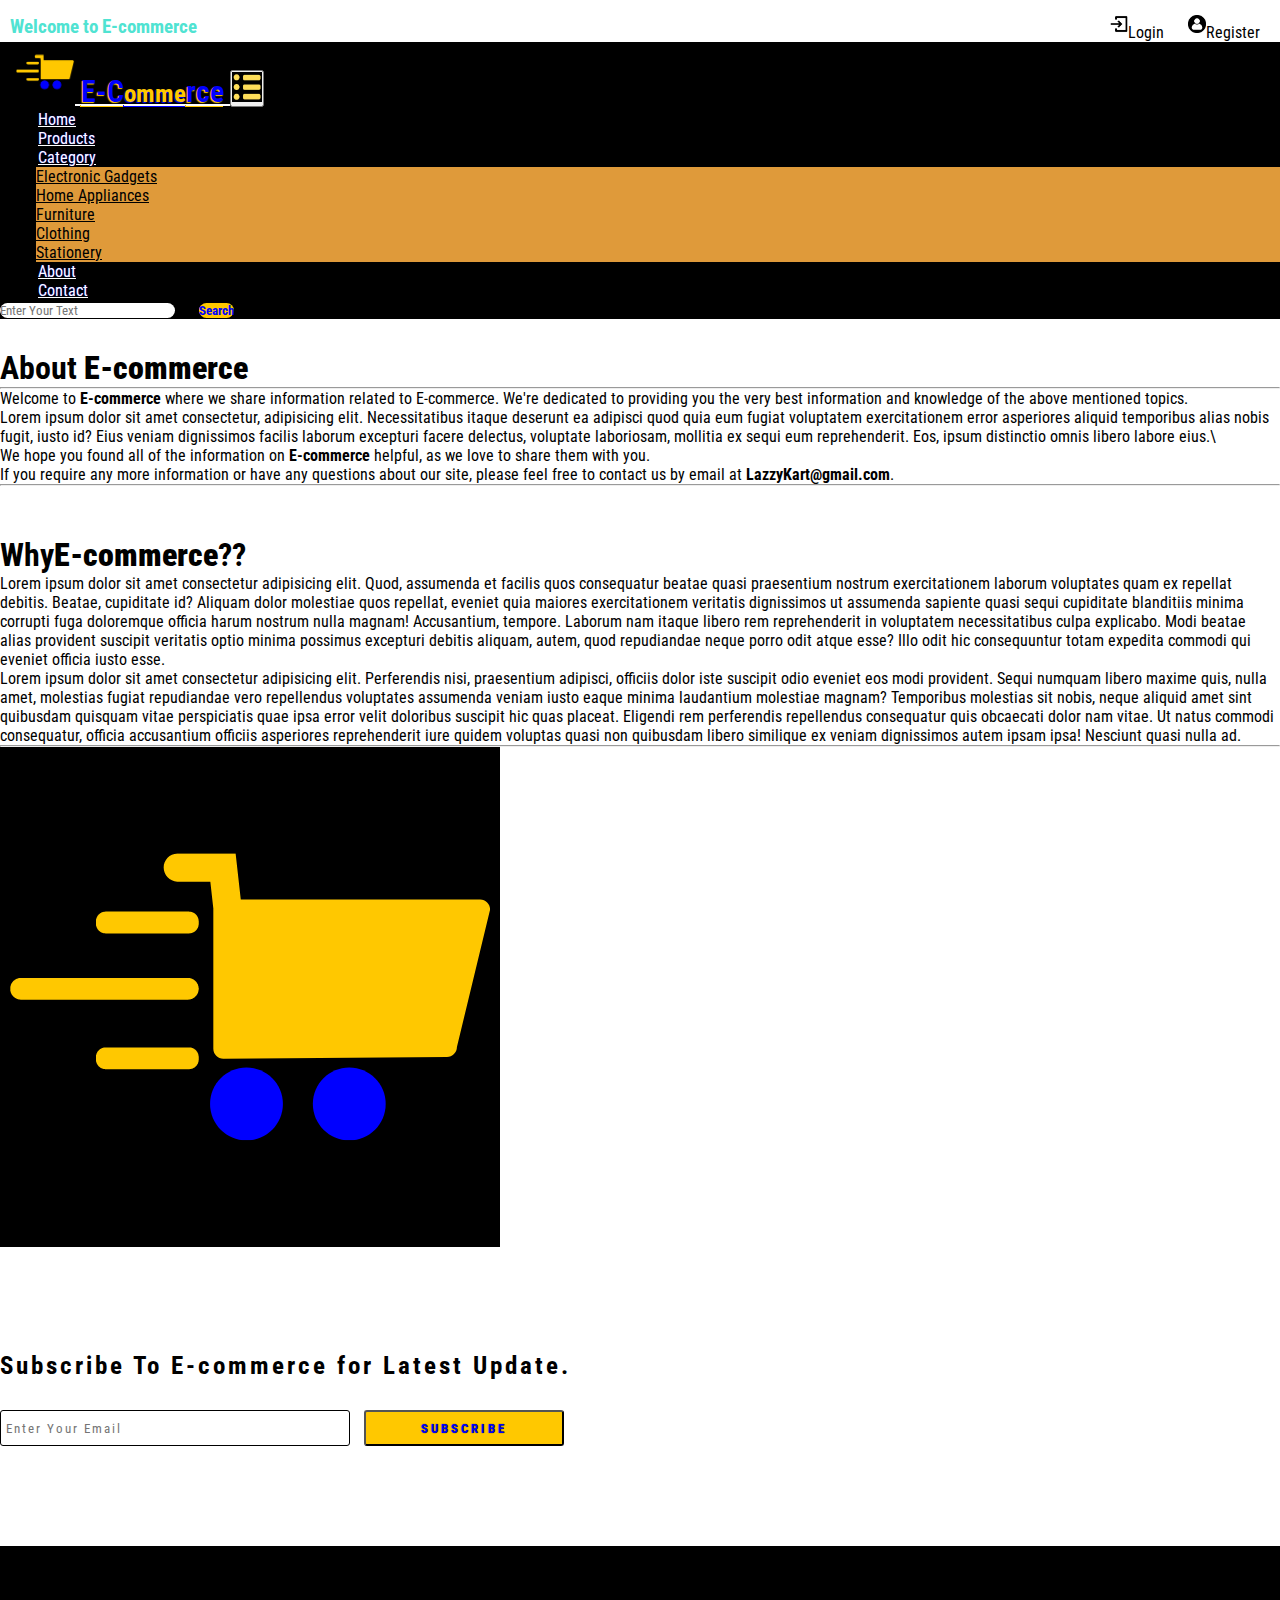
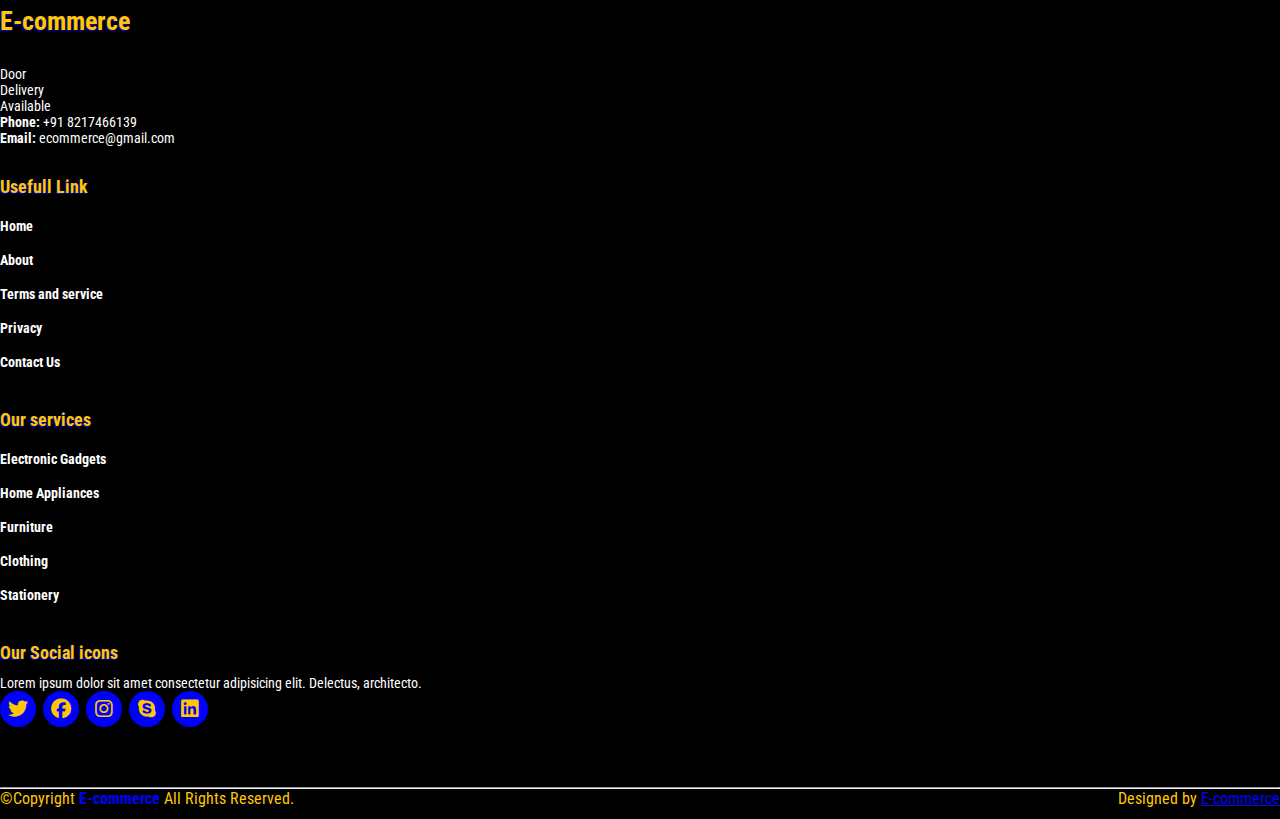
<file: about.html>
<!DOCTYPE html>
<html lang="en">

<head>
    <meta charset="UTF-8">
    <meta name="viewport" content="width=device-width, initial-scale=1.0">
    <title>E-commerce</title>
    <link rel="stylesheet" href="style.css">
    <link rel="stylesheet" href="https://cdnjs.cloudflare.com/ajax/libs/font-awesome/6.4.2/css/all.min.css">
    <link rel="icon" href="images/icon.png">

    <!-- Bootstrap link -->
    <link href="https://cdn.jsdelivr.net/npm/bootstrap@5.0.2/dist/css/bootstrap.min.css" rel="stylesheet"
        integrity="sha384-EVSTQN3/azprG1Anm3QDgpJLIm9Nao0Yz1ztcQTwFspd3yD65VohhpuuCOmLASjC" crossorigin="anonymous">
    <!-- Bootstrap link -->

    <!--Font link  -->
    <link rel="preconnect" href="https://fonts.googleapis.com">
    <link rel="preconnect" href="https://fonts.gstatic.com" crossorigin>
    <link href="https://fonts.googleapis.com/css2?family=Roboto+Condensed&display=swap" rel="stylesheet">
    <link rel="preconnect" href="https://fonts.googleapis.com">
    <link rel="preconnect" href="https://fonts.gstatic.com" crossorigin>
    <link href="https://fonts.googleapis.com/css2?family=Bungee&family=Roboto+Condensed&display=swap" rel="stylesheet">
    <!--Font link  -->



</head>

<body>

    <!-- Top NavBar -->
    <div class="top-navbar">
        <p style="color: #50e3d2;"><b><big>Welcome to E-commerce</big></b></p>
        <div class="icons">
            <a href="login.html"><img src="./images/log1.png" alt="" width="18px">Login</a>
            <a href="register.html"><img src="./images/reg1.png" alt="" width="18px">Register</a>
        </div>
    </div>
    <!-- Top NavBar -->

    <!-- Navbar -->
    <nav class="navbar navbar-expand-lg" id="navbar">
        <div class="container-fluid">
            <a class="navbar-brand" href="index.html" id="logo"><span><img src="./images/logo2.png" alt=""
                width="60px"></span> <span id="span1">E-C</span><span id="span2">omme</span><span
            id="span1">rce</span></span> <span id="span2"><span id="span1"></span></span></a>
            <button class="navbar-toggler" type="button" data-bs-toggle="collapse"
                data-bs-target="#navbarSupportedContent" aria-controls="navbarSupportedContent" aria-expanded="false"
                aria-label="Toggle navigation">
                <span class="navbar-toggler-icon"><img src="./images/menu1.png" alt="" width="30px"></span>
            </button>
            <div class="collapse navbar-collapse" id="navbarSupportedContent">
                <ul class="navbar-nav me-auto mb-2 mb-lg-0">
                    <li class="nav-item">
                        <a class="nav-link active" aria-current="page" href="index.html">Home</a>
                    </li>
                    <li class="nav-item">
                        <a class="nav-link" href="product.html">Products</a>
                    </li>
                    <li class="nav-item dropdown">
                        <a class="nav-link dropdown-toggle" href="#" id="navbarDropdown" role="button"
                            data-bs-toggle="dropdown" aria-expanded="false">
                            Category
                        </a>
                        <ul class="dropdown-menu" aria-labelledby="navbarDropdown"
                            style="background-color: rgb(223, 154, 58);">
                            <li><a class="dropdown-item" href="product.html#Electronic_Gadgets">Electronic Gadgets</a></li>
                            <li><a class="dropdown-item" href="product.html#Home_Appliances">Home Appliances</a></li>
                            <li><a class="dropdown-item" href="product.html#Furniture">Furniture</a></li>
                            <li><a class="dropdown-item" href="product.html#Clothing">Clothing</a></li>
                            <li><a class="dropdown-item" href="product.html#Stationery">Stationery</a></li>
                            
                        </ul>
                    </li>
                    <li class="nav-item">
                        <a class="nav-link" href="about.html">About</a>
                    </li>
                    <li class="nav-item">
                        <a class="nav-link" href="contact.html">Contact</a>
                    </li>

                </ul>
                <form class="d-flex" id="search">
                    <input class="form-control me-2" type="search" placeholder="Enter Your Text" aria-label="Search">
                    <button class="btn btn-outline-success" type="submit">Search</button>
                </form>
            </div>
        </div>
    </nav>
    <!-- Navbar -->


    <div class="container " id="about">

        <h1>About <b>E-commerce</b></h1>
        <hr>
        <p> Welcome to <b>E-commerce</b> where we share information related to E-commerce. We're dedicated to providing
            you the very best information and knowledge of the above mentioned topics.</p>
        <p>Lorem ipsum dolor sit amet consectetur, adipisicing elit. Necessitatibus itaque deserunt ea adipisci quod
            quia eum fugiat voluptatem exercitationem error asperiores aliquid temporibus alias nobis fugit, iusto id?
            Eius veniam dignissimos facilis laborum excepturi facere delectus, voluptate laboriosam, mollitia ex sequi
            eum reprehenderit. Eos, ipsum distinctio omnis libero labore eius.\</p>

        <p>We hope you found all of the information on <b>E-commerce</b> helpful, as we love to share them with you.</p>

        <p>If you require any more information or have any questions about our site, please feel free to contact us by
            email at <b>LazzyKart@gmail.com</b>.</p>
        <hr>

        <div class="row" style="margin-top: 50px;">
            <h1 class="text-around">Why<b>E-commerce</b>??</h1>
           
            <div class="col-md-7 py-3 py-md-0">
               
              <p>Lorem ipsum dolor sit amet consectetur adipisicing elit. Quod, assumenda et facilis quos consequatur beatae quasi praesentium nostrum exercitationem laborum voluptates quam ex repellat debitis. Beatae, cupiditate id? Aliquam dolor molestiae quos repellat, eveniet quia maiores exercitationem veritatis dignissimos ut assumenda sapiente quasi sequi cupiditate blanditiis minima corrupti fuga doloremque officia harum nostrum nulla magnam! Accusantium, tempore. Laborum nam itaque libero rem reprehenderit in voluptatem necessitatibus culpa explicabo. Modi beatae alias provident suscipit veritatis optio minima possimus excepturi debitis aliquam, autem, quod repudiandae neque porro odit atque esse? Illo odit hic consequuntur totam expedita commodi qui eveniet officia iusto esse.</p> 

              <p>Lorem ipsum dolor sit amet consectetur adipisicing elit. Perferendis nisi, praesentium adipisci, officiis dolor iste suscipit odio eveniet eos modi provident. Sequi numquam libero maxime quis, nulla amet, molestias fugiat repudiandae vero repellendus voluptates assumenda veniam iusto eaque minima laudantium molestiae magnam? Temporibus molestias sit nobis, neque aliquid amet sint quibusdam quisquam vitae perspiciatis quae ipsa error velit doloribus suscipit hic quas placeat. Eligendi rem perferendis repellendus consequatur quis obcaecati dolor nam vitae. Ut natus commodi consequatur, officia accusantium officiis asperiores reprehenderit iure quidem voluptas quasi non quibusdam libero similique ex veniam dignissimos autem ipsam ipsa! Nesciunt quasi nulla ad.</p>
              <hr>
        
            </div>

            <div class="col-md-5 py-3 py-md-0">
                <div class="card">
                    <img src="images/logo2.png" alt="">
                </div>
            </div>
        </div>

    </div>














 

    <!-- newslater -->
    <div class="container" id="newslater">
        <div class="text-center">
            <h3>Subscribe To E-commerce for Latest Update.</h3>
            <div class="input text-center">
                <input type="text" placeholder="Enter Your Email">
                <button id="subscribe">SUBSCRIBE</button>
            </div>
        </div>
    </div>
    <!-- newslater -->


  
    <!-- Footer -->
    <footer id="footer">
        <div class="footer-top">
            <div class="container">
                <div class="row">
                    <div class="col-lg-3 col-md-6 footer-contact">
                        <h3><big>E-commerce</big></h3>
                        <p>
                            Door <br>
                            Delivery <br>
                            Available<br>
                        </p>
                        <strong>Phone: </strong>+91 8217466139 <br>
                        <strong>Email: </strong>ecommerce@gmail.com<br>

                    </div>
                    <div class="col-lg-3 col-md-6 footer-link">
                        <h3>Usefull Link</h3>
                        <ul>
                            <li><a href="index.html">Home</a></li>
                            <li><a href="about.html">About</a></li>
                            <li><a href="terms.html">Terms and service</a></li>
                            <li><a href="privacy.html">Privacy</a></li>
                            <li><a href="contact.html">Contact Us</a></li>
                        </ul>
                    </div>

                    <div class="col-lg-3 col-md-6 footer-link">
                        <h3>Our services</h3>
                        <ul>
                            <li><a href="product.html#Electronic_Gadgets">Electronic Gadgets</a></li>
                            <li><a href="product.html#Home_Appliances">Home Appliances</a></li>
                            <li><a href="product.html#Furniture">Furniture</a></li>
                            <li><a href="product.html#Clothing">Clothing</a></li>
                            <li><a href="product.html#Stationery">Stationery</a></li>

                        </ul>
                    </div>

                    <div class="col-lg-3 col-md-6 footer-link">
                        <h3>Our Social icons</h3>
                        <p>Lorem ipsum dolor sit amet consectetur adipisicing elit. Delectus, architecto.</p>

                        <div class="social-link mt-3">
                            <a href="https://twitter.com/"><i class="fa-brands fa-twitter"></i></a>
                            <a href="https://facebook.com/"><i class="fa-brands fa-facebook"></i></a>
                            <a href="https://instagram.com/"><i class="fa-brands fa-instagram"></i></a>
                            <a href="https://skype.com/"><i class="fa-brands fa-skype"></i></a>
                            <a href="https://linkedin.com/"><i class="fa-brands fa-linkedin"></i></a>
                        </div>
                    </div>
                </div>
            </div>
        </div>
        <hr>
        <div class="container py-4">
            <div class="copyright">
                &copy;Copyright <strong> <span>E-commerce</span></strong> All Rights Reserved.
            </div>
            <div class="credits">
                Designed by <a href="#">E-commerce</a>
            </div>
        </div>
    </footer>



    <!-- Footer -->








    <script src="https://cdn.jsdelivr.net/npm/bootstrap@5.0.2/dist/js/bootstrap.bundle.min.js"
        integrity="sha384-MrcW6ZMFYlzcLA8Nl+NtUVF0sA7MsXsP1UyJoMp4YLEuNSfAP+JcXn/tWtIaxVXM"
        crossorigin="anonymous"></script>
</body>

</html>
</file>
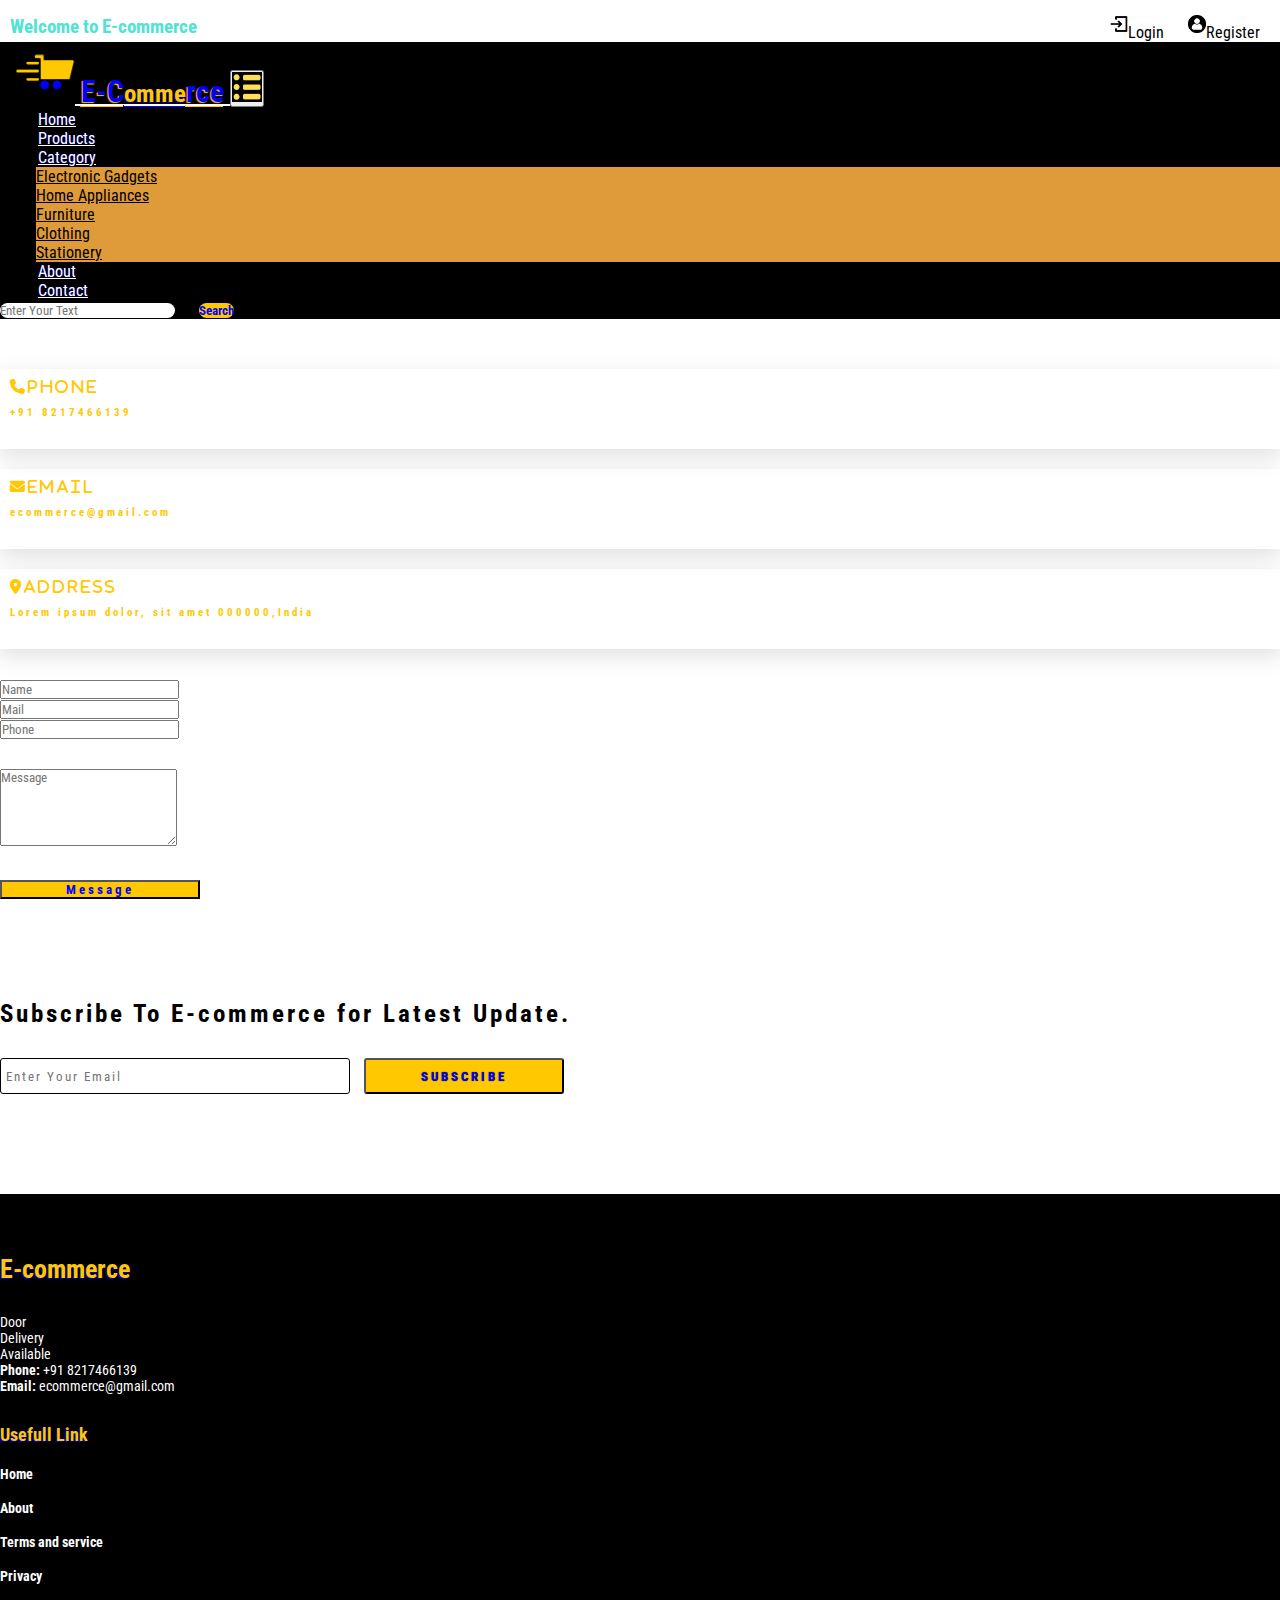
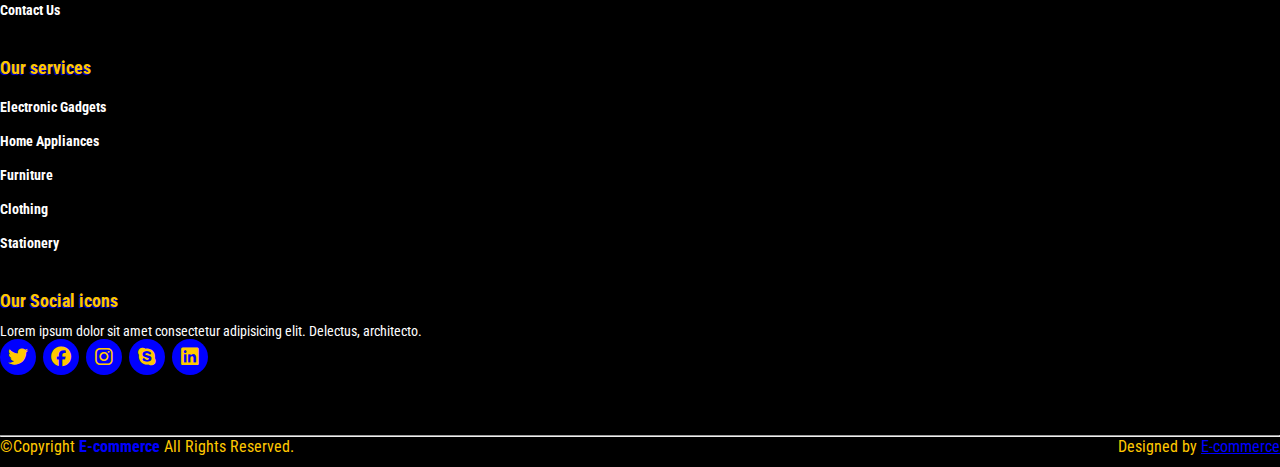
<file: contact.html>
<!DOCTYPE html>
<html lang="en">

<head>
    <meta charset="UTF-8">
    <meta name="viewport" content="width=device-width, initial-scale=1.0">
    <title>E-commerce</title>
    <link rel="stylesheet" href="style.css">
    <link rel="stylesheet" href="https://cdnjs.cloudflare.com/ajax/libs/font-awesome/6.4.2/css/all.min.css">
    <link rel="icon" href="images/icon.png">

    <!-- Bootstrap link -->
    <link href="https://cdn.jsdelivr.net/npm/bootstrap@5.0.2/dist/css/bootstrap.min.css" rel="stylesheet"
        integrity="sha384-EVSTQN3/azprG1Anm3QDgpJLIm9Nao0Yz1ztcQTwFspd3yD65VohhpuuCOmLASjC" crossorigin="anonymous">
    <!-- Bootstrap link -->

    <!--Font link  -->
    <link rel="preconnect" href="https://fonts.googleapis.com">
    <link rel="preconnect" href="https://fonts.gstatic.com" crossorigin>
    <link href="https://fonts.googleapis.com/css2?family=Roboto+Condensed&display=swap" rel="stylesheet">
    <link rel="preconnect" href="https://fonts.googleapis.com">
    <link rel="preconnect" href="https://fonts.gstatic.com" crossorigin>
    <link href="https://fonts.googleapis.com/css2?family=Bungee&family=Roboto+Condensed&display=swap" rel="stylesheet">
    <!--Font link  -->



</head>

<body>

    <!-- Top NavBar -->
    <div class="top-navbar">
        <p style="color: #50e3d2;"><b><big>Welcome to E-commerce</big></b></p>
        <div class="icons">
            <a href="login.html"><img src="./images/log1.png" alt="" width="18px">Login</a>
            <a href="register.html"><img src="./images/reg1.png" alt="" width="18px">Register</a>
        </div>
    </div>
    <!-- Top NavBar -->

    <!-- Navbar -->
    <nav class="navbar navbar-expand-lg" id="navbar">
        <div class="container-fluid">
            <a class="navbar-brand" href="index.html" id="logo"><span><img src="./images/logo2.png" alt=""
                width="60px"></span> <span id="span1">E-C</span><span id="span2">omme</span><span
            id="span1">rce</span></span> <span id="span2"><span id="span1"></span></span></a>
            <button class="navbar-toggler" type="button" data-bs-toggle="collapse"
                data-bs-target="#navbarSupportedContent" aria-controls="navbarSupportedContent" aria-expanded="false"
                aria-label="Toggle navigation">
                <span class="navbar-toggler-icon"><img src="./images/menu1.png" alt="" width="30px"></span>
            </button>
            <div class="collapse navbar-collapse" id="navbarSupportedContent">
                <ul class="navbar-nav me-auto mb-2 mb-lg-0">
                    <li class="nav-item">
                        <a class="nav-link active" aria-current="page" href="index.html">Home</a>
                    </li>
                    <li class="nav-item">
                        <a class="nav-link" href="product.html">Products</a>
                    </li>
                    <li class="nav-item dropdown">
                        <a class="nav-link dropdown-toggle" href="#" id="navbarDropdown" role="button"
                            data-bs-toggle="dropdown" aria-expanded="false">
                            Category
                        </a>
                        <ul class="dropdown-menu" aria-labelledby="navbarDropdown"
                            style="background-color: rgb(223, 154, 58);">
                            <li><a class="dropdown-item" href="product.html#Electronic_Gadgets">Electronic Gadgets</a></li>
                            <li><a class="dropdown-item" href="product.html#Home_Appliances">Home Appliances</a></li>
                            <li><a class="dropdown-item" href="product.html#Furniture">Furniture</a></li>
                            <li><a class="dropdown-item" href="product.html#Clothing">Clothing</a></li>
                            <li><a class="dropdown-item" href="product.html#Stationery">Stationery</a></li>
                            
                        </ul>
                    </li>
                    <li class="nav-item">
                        <a class="nav-link" href="about.html">About</a>
                    </li>
                    <li class="nav-item">
                        <a class="nav-link" href="contact.html">Contact</a>
                    </li>

                </ul>
                <form class="d-flex" id="search">
                    <input class="form-control me-2" type="search" placeholder="Enter Your Text" aria-label="Search">
                    <button class="btn btn-outline-success" type="submit">Search</button>
                </form>
            </div>
        </div>
    </nav>
    <!-- Navbar -->

    <div class="container" id="contact">
        <div class="row" style="margin-top: 50px;">
            <div class="col-md-4 py-3 py-md-0">
                <div class="card">
                    <i class="fas fa-phone">Phone</i>
                    <h6>+91 8217466139</h6>
                </div>
            </div>
            <div class="col-md-4 py-3 py-md-0">
                <div class="card">
                    <i class="fas fa-envelope">Email</i>
                    <h6>ecommerce@gmail.com</h6>
                </div>
            </div>
            <div class="col-md-4 py-3 py-md-0">
                <div class="card">
                    <i class="fas fa-location-dot">Address</i>
                    <h6>Lorem ipsum dolor, sit amet 000000,India</h6>
                </div>
            </div>
        </div>
        <div class="row" style="margin-top: 30px;">
            <div class="col-md-4 py-3 py-md-0">
                <input type="text" class="form-control form-control" placeholder="Name">
            </div>
            <div class="col-md-4 py-3 py-md-0">
                <input type="email" class="form-control form-control" placeholder="Mail">
            </div>
            <div class="col-md-4 py-3 py-md-0">
                <input type="number" class="form-control form-control" placeholder="Phone">
            </div>
        <div class="form-group" style="margin-top: 30px;">
            <textarea class="form-control" id="" rows="5" placeholder="Message"></textarea>
        </div>
        <div class="messagebtn text-center"><button>Message</button></div>
        </div>
    </div>


    <!-- newslater -->
    <div class="container" id="newslater">
        <div class="text-center">
            <h3>Subscribe To E-commerce for Latest Update.</h3>
            <div class="input text-center">
                <input type="text" placeholder="Enter Your Email">
                <button id="subscribe">SUBSCRIBE</button>
            </div>
        </div>
    </div>
    <!-- newslater -->


    
    <!-- Footer -->
    <footer id="footer">
        <div class="footer-top">
            <div class="container">
                <div class="row">
                    <div class="col-lg-3 col-md-6 footer-contact">
                        <h3><big>E-commerce</big></h3>
                        <p>
                            Door <br>
                            Delivery <br>
                            Available<br>
                        </p>
                        <strong>Phone: </strong>+91 8217466139 <br>
                        <strong>Email: </strong>ecommerce@gmail.com<br>

                    </div>
                    <div class="col-lg-3 col-md-6 footer-link">
                        <h3>Usefull Link</h3>
                        <ul>
                            <li><a href="index.html">Home</a></li>
                            <li><a href="about.html">About</a></li>
                            <li><a href="terms.html">Terms and service</a></li>
                            <li><a href="privacy.html">Privacy</a></li>
                            <li><a href="contact.html">Contact Us</a></li>
                        </ul>
                    </div>

                    <div class="col-lg-3 col-md-6 footer-link">
                        <h3>Our services</h3>
                        <ul>
                            <li><a href="product.html#Electronic_Gadgets">Electronic Gadgets</a></li>
                            <li><a href="product.html#Home_Appliances">Home Appliances</a></li>
                            <li><a href="product.html#Furniture">Furniture</a></li>
                            <li><a href="product.html#Clothing">Clothing</a></li>
                            <li><a href="product.html#Stationery">Stationery</a></li>

                        </ul>
                    </div>

                    <div class="col-lg-3 col-md-6 footer-link">
                        <h3>Our Social icons</h3>
                        <p>Lorem ipsum dolor sit amet consectetur adipisicing elit. Delectus, architecto.</p>

                        <div class="social-link mt-3">
                            <a href="https://twitter.com/"><i class="fa-brands fa-twitter"></i></a>
                            <a href="https://facebook.com/"><i class="fa-brands fa-facebook"></i></a>
                            <a href="https://instagram.com/"><i class="fa-brands fa-instagram"></i></a>
                            <a href="https://skype.com/"><i class="fa-brands fa-skype"></i></a>
                            <a href="https://linkedin.com/"><i class="fa-brands fa-linkedin"></i></a>
                        </div>
                    </div>
                </div>
            </div>
        </div>
        <hr>
        <div class="container py-4">
            <div class="copyright">
                &copy;Copyright <strong> <span>E-commerce</span></strong> All Rights Reserved.
            </div>
            <div class="credits">
                Designed by <a href="#">E-commerce</a>
            </div>
        </div>
    </footer>



    <!-- Footer -->



  





    <script src="https://cdn.jsdelivr.net/npm/bootstrap@5.0.2/dist/js/bootstrap.bundle.min.js"
        integrity="sha384-MrcW6ZMFYlzcLA8Nl+NtUVF0sA7MsXsP1UyJoMp4YLEuNSfAP+JcXn/tWtIaxVXM"
        crossorigin="anonymous"></script>
</body>

</html>
</file>
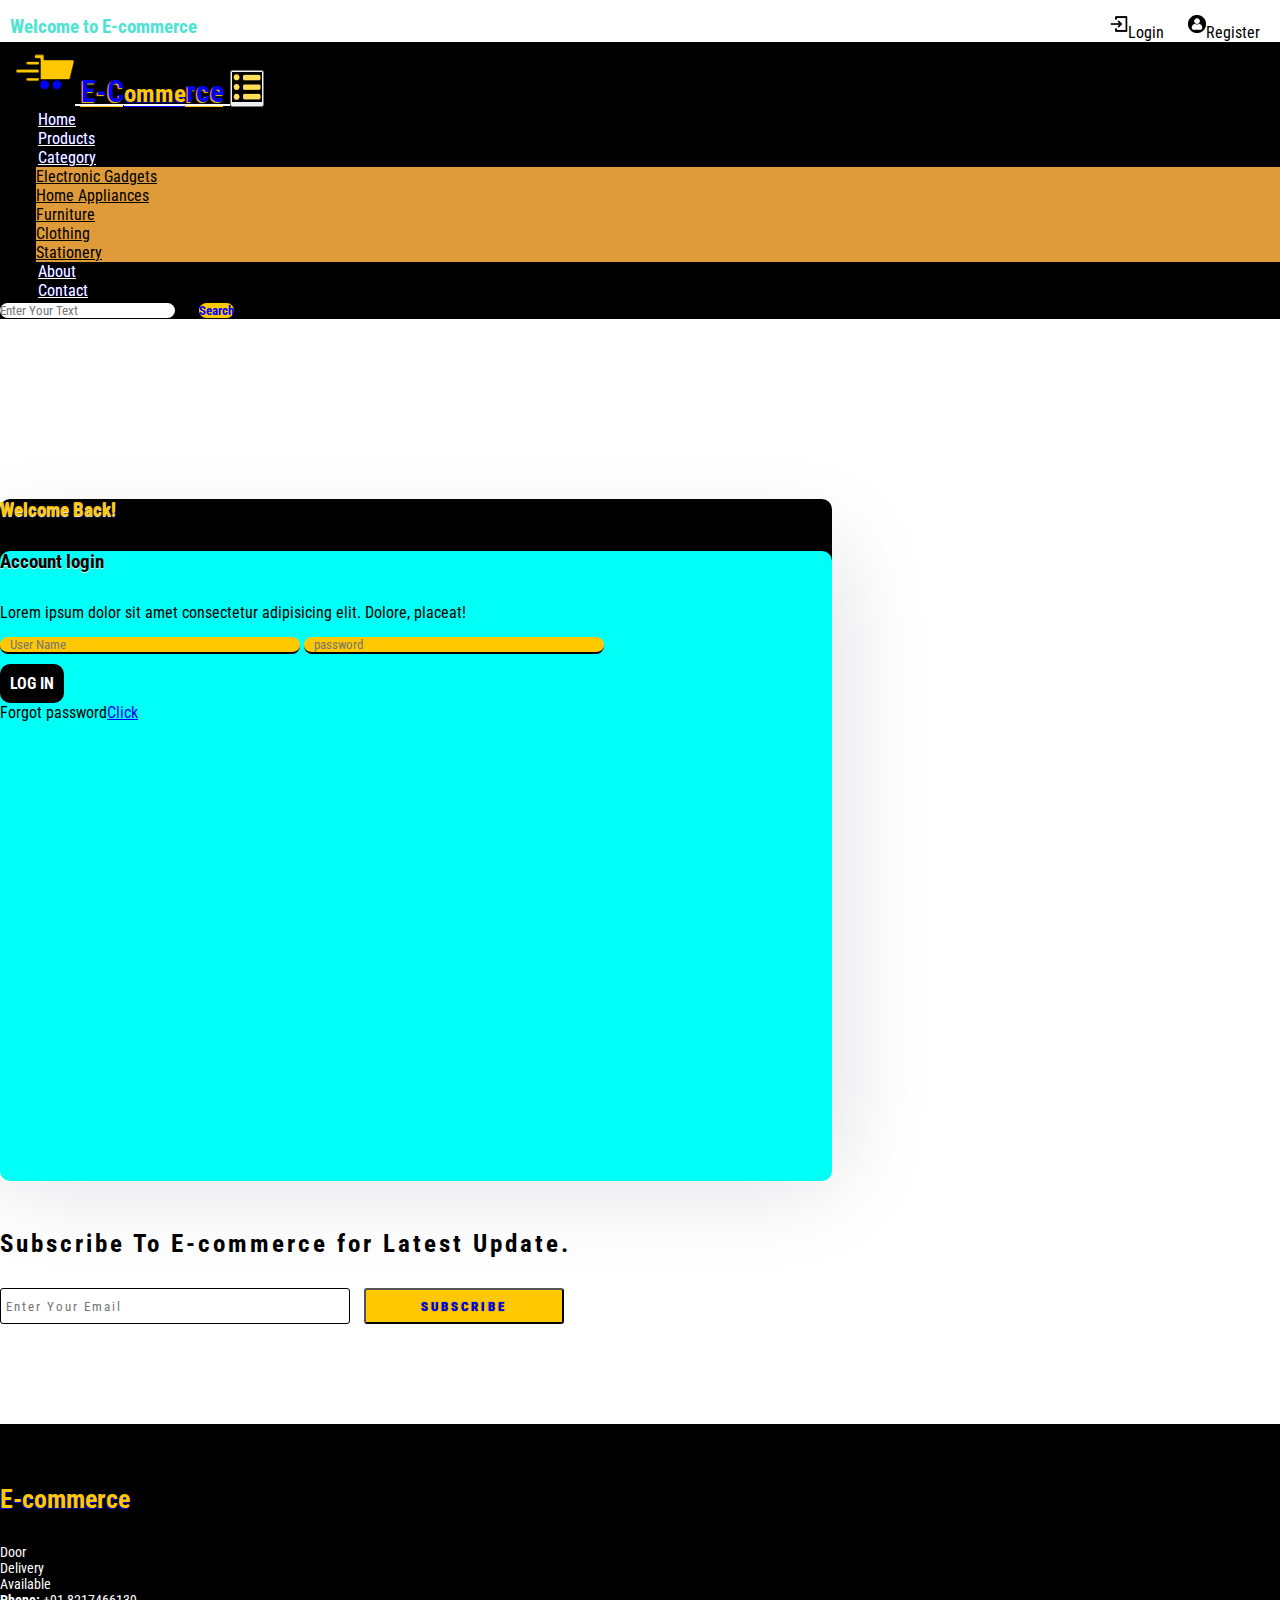
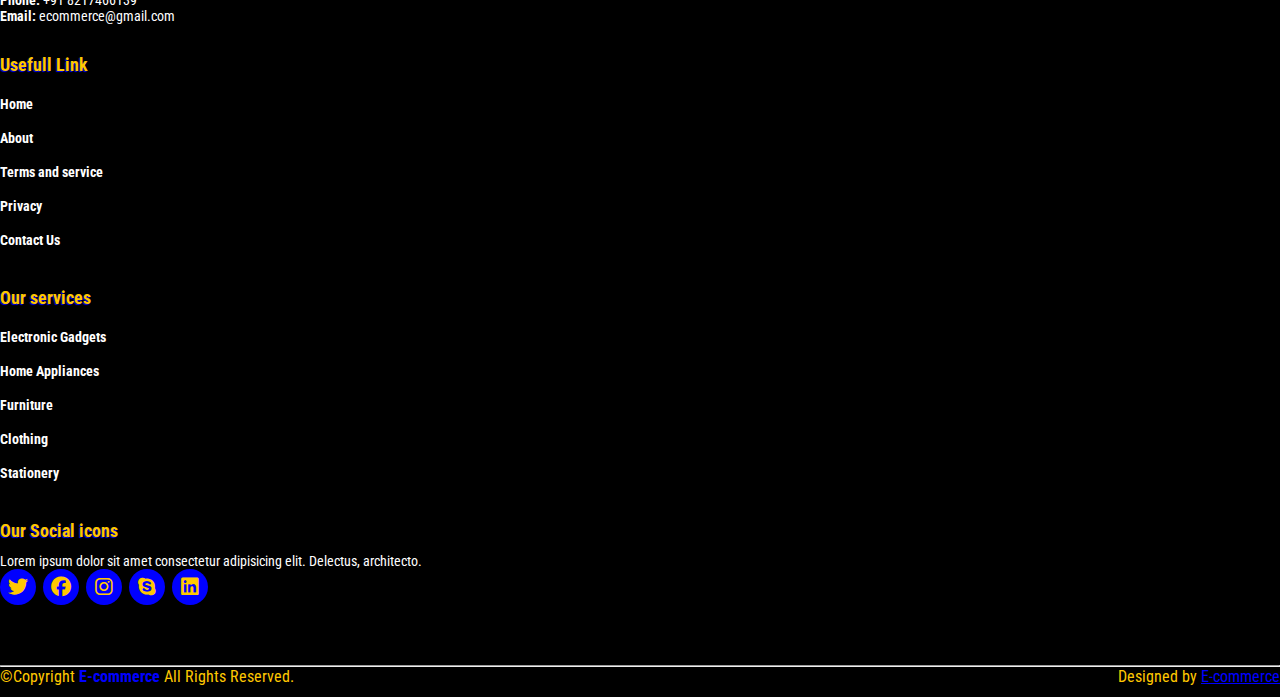
<file: login.html>
<!DOCTYPE html>
<html lang="en">

<head>
    <meta charset="UTF-8">
    <meta name="viewport" content="width=device-width, initial-scale=1.0">
    <title>E-commerce</title>
    <link rel="stylesheet" href="style.css">
    <link rel="stylesheet" href="https://cdnjs.cloudflare.com/ajax/libs/font-awesome/6.4.2/css/all.min.css">
    <link rel="icon" href="images/icon.png">

    <!-- Bootstrap link -->
    <link href="https://cdn.jsdelivr.net/npm/bootstrap@5.0.2/dist/css/bootstrap.min.css" rel="stylesheet"
        integrity="sha384-EVSTQN3/azprG1Anm3QDgpJLIm9Nao0Yz1ztcQTwFspd3yD65VohhpuuCOmLASjC" crossorigin="anonymous">
    <!-- Bootstrap link -->

    <!--Font link  -->
    <link rel="preconnect" href="https://fonts.googleapis.com">
    <link rel="preconnect" href="https://fonts.gstatic.com" crossorigin>
    <link href="https://fonts.googleapis.com/css2?family=Roboto+Condensed&display=swap" rel="stylesheet">
    <link rel="preconnect" href="https://fonts.googleapis.com">
    <link rel="preconnect" href="https://fonts.gstatic.com" crossorigin>
    <link href="https://fonts.googleapis.com/css2?family=Bungee&family=Roboto+Condensed&display=swap" rel="stylesheet">
    <!--Font link  -->



</head>

<body>

    <!-- Top NavBar -->
    <div class="top-navbar">
        <p style="color: #50e3d2;"><b><big>Welcome to E-commerce</big></b></p>
        <div class="icons">
            <a href="login.html"><img src="./images/log1.png" alt="" width="18px">Login</a>
            <a href="register.html"><img src="./images/reg1.png" alt="" width="18px">Register</a>
        </div>
    </div>
    <!-- Top NavBar -->

    <!-- Navbar -->
    <nav class="navbar navbar-expand-lg" id="navbar">
        <div class="container-fluid">
            <a class="navbar-brand" href="index.html" id="logo"><span><img src="./images/logo2.png" alt=""
                width="60px"></span> <span id="span1">E-C</span><span id="span2">omme</span><span
            id="span1">rce</span></span> <span id="span2"><span id="span1"></span></span></a>
            <button class="navbar-toggler" type="button" data-bs-toggle="collapse"
                data-bs-target="#navbarSupportedContent" aria-controls="navbarSupportedContent" aria-expanded="false"
                aria-label="Toggle navigation">
                <span class="navbar-toggler-icon"><img src="./images/menu1.png" alt="" width="30px"></span>
            </button>
            <div class="collapse navbar-collapse" id="navbarSupportedContent">
                <ul class="navbar-nav me-auto mb-2 mb-lg-0">
                    <li class="nav-item">
                        <a class="nav-link active" aria-current="page" href="index.html">Home</a>
                    </li>
                    <li class="nav-item">
                        <a class="nav-link" href="product.html">Products</a>
                    </li>
                    <li class="nav-item dropdown">
                        <a class="nav-link dropdown-toggle" href="#" id="navbarDropdown" role="button"
                            data-bs-toggle="dropdown" aria-expanded="false">
                            Category
                        </a>
                        <ul class="dropdown-menu" aria-labelledby="navbarDropdown"
                            style="background-color: rgb(223, 154, 58);">
                            <li><a class="dropdown-item" href="product.html#Electronic_Gadgets">Electronic Gadgets</a></li>
                            <li><a class="dropdown-item" href="product.html#Home_Appliances">Home Appliances</a></li>
                            <li><a class="dropdown-item" href="product.html#Furniture">Furniture</a></li>
                            <li><a class="dropdown-item" href="product.html#Clothing">Clothing</a></li>
                            <li><a class="dropdown-item" href="product.html#Stationery">Stationery</a></li>
                            
                        </ul>
                    </li>
                    <li class="nav-item">
                        <a class="nav-link" href="about.html">About</a>
                    </li>
                    <li class="nav-item">
                        <a class="nav-link" href="contact.html">Contact</a>
                    </li>

                </ul>
                <form class="d-flex" id="search">
                    <input class="form-control me-2" type="search" placeholder="Enter Your Text" aria-label="Search">
                    <button class="btn btn-outline-success" type="submit">Search</button>
                </form>
            </div>
        </div>
    </nav>
    <!-- Navbar -->


    <div class="container" id="login">
        <div class="row">
            <div class="col-md-5 py-3 py-md-0" id="side1">
                <h3 class="text-center">Welcome Back!</h3>
            </div>
            <div class="col-md-7 py-3 py-md-0" id="side2">
                <h3 class="text-center">Account login</h3>
                <p class="text-center ">Lorem ipsum dolor sit amet consectetur adipisicing elit. Dolore, placeat!</p>
                <div class="input2 text-center">
                    <input type="name" placeholder="User Name" style="border-radius: 8px;padding-left: 10px;">
                    <input type="password" placeholder="password" style="border-radius: 8px;padding-left: 10px;">
                </div>
                <p class="text-center" id="btnlogin"><a href="#">LOG IN</a></p>
                <p class="text-center">Forgot password<a href="#">Click</a></p>
            </div>
        </div>
    </div>


    <!-- newslater -->
    <div class="container" id="newslater" style="margin-top: 100px;">
        <div class="text-center">
            <h3>Subscribe To E-commerce for Latest Update.</h3>
            <div class="input text-center">
                <input type="text" placeholder="Enter Your Email">
                <button id="subscribe">SUBSCRIBE</button>
            </div>
        </div>
    </div>
    <!-- newslater -->


   
    <!-- Footer -->
    <footer id="footer">
        <div class="footer-top">
            <div class="container">
                <div class="row">
                    <div class="col-lg-3 col-md-6 footer-contact">
                        <h3><big>E-commerce</big></h3>
                        <p>
                            Door <br>
                            Delivery <br>
                            Available<br>
                        </p>
                        <strong>Phone: </strong>+91 8217466139 <br>
                        <strong>Email: </strong>ecommerce@gmail.com<br>

                    </div>
                    <div class="col-lg-3 col-md-6 footer-link">
                        <h3>Usefull Link</h3>
                        <ul>
                            <li><a href="index.html">Home</a></li>
                            <li><a href="about.html">About</a></li>
                            <li><a href="terms.html">Terms and service</a></li>
                            <li><a href="privacy.html">Privacy</a></li>
                            <li><a href="contact.html">Contact Us</a></li>
                        </ul>
                    </div>

                    <div class="col-lg-3 col-md-6 footer-link">
                        <h3>Our services</h3>
                        <ul>
                            <li><a href="product.html#Electronic_Gadgets">Electronic Gadgets</a></li>
                            <li><a href="product.html#Home_Appliances">Home Appliances</a></li>
                            <li><a href="product.html#Furniture">Furniture</a></li>
                            <li><a href="product.html#Clothing">Clothing</a></li>
                            <li><a href="product.html#Stationery">Stationery</a></li>

                        </ul>
                    </div>

                    <div class="col-lg-3 col-md-6 footer-link">
                        <h3>Our Social icons</h3>
                        <p>Lorem ipsum dolor sit amet consectetur adipisicing elit. Delectus, architecto.</p>

                        <div class="social-link mt-3">
                            <a href="https://twitter.com/"><i class="fa-brands fa-twitter"></i></a>
                            <a href="https://facebook.com/"><i class="fa-brands fa-facebook"></i></a>
                            <a href="https://instagram.com/"><i class="fa-brands fa-instagram"></i></a>
                            <a href="https://skype.com/"><i class="fa-brands fa-skype"></i></a>
                            <a href="https://linkedin.com/"><i class="fa-brands fa-linkedin"></i></a>
                        </div>
                    </div>
                </div>
            </div>
        </div>
        <hr>
        <div class="container py-4">
            <div class="copyright">
                &copy;Copyright <strong> <span>E-commerce</span></strong> All Rights Reserved.
            </div>
            <div class="credits">
                Designed by <a href="#">E-commerce</a>
            </div>
        </div>
    </footer>



    <!-- Footer -->



    <!-- <a href="#" class="arrow"><i><img src="images/menu1.png" alt=""></i></a> -->





    <script src="https://cdn.jsdelivr.net/npm/bootstrap@5.0.2/dist/js/bootstrap.bundle.min.js"
        integrity="sha384-MrcW6ZMFYlzcLA8Nl+NtUVF0sA7MsXsP1UyJoMp4YLEuNSfAP+JcXn/tWtIaxVXM"
        crossorigin="anonymous"></script>
</body>

</html>
</file>
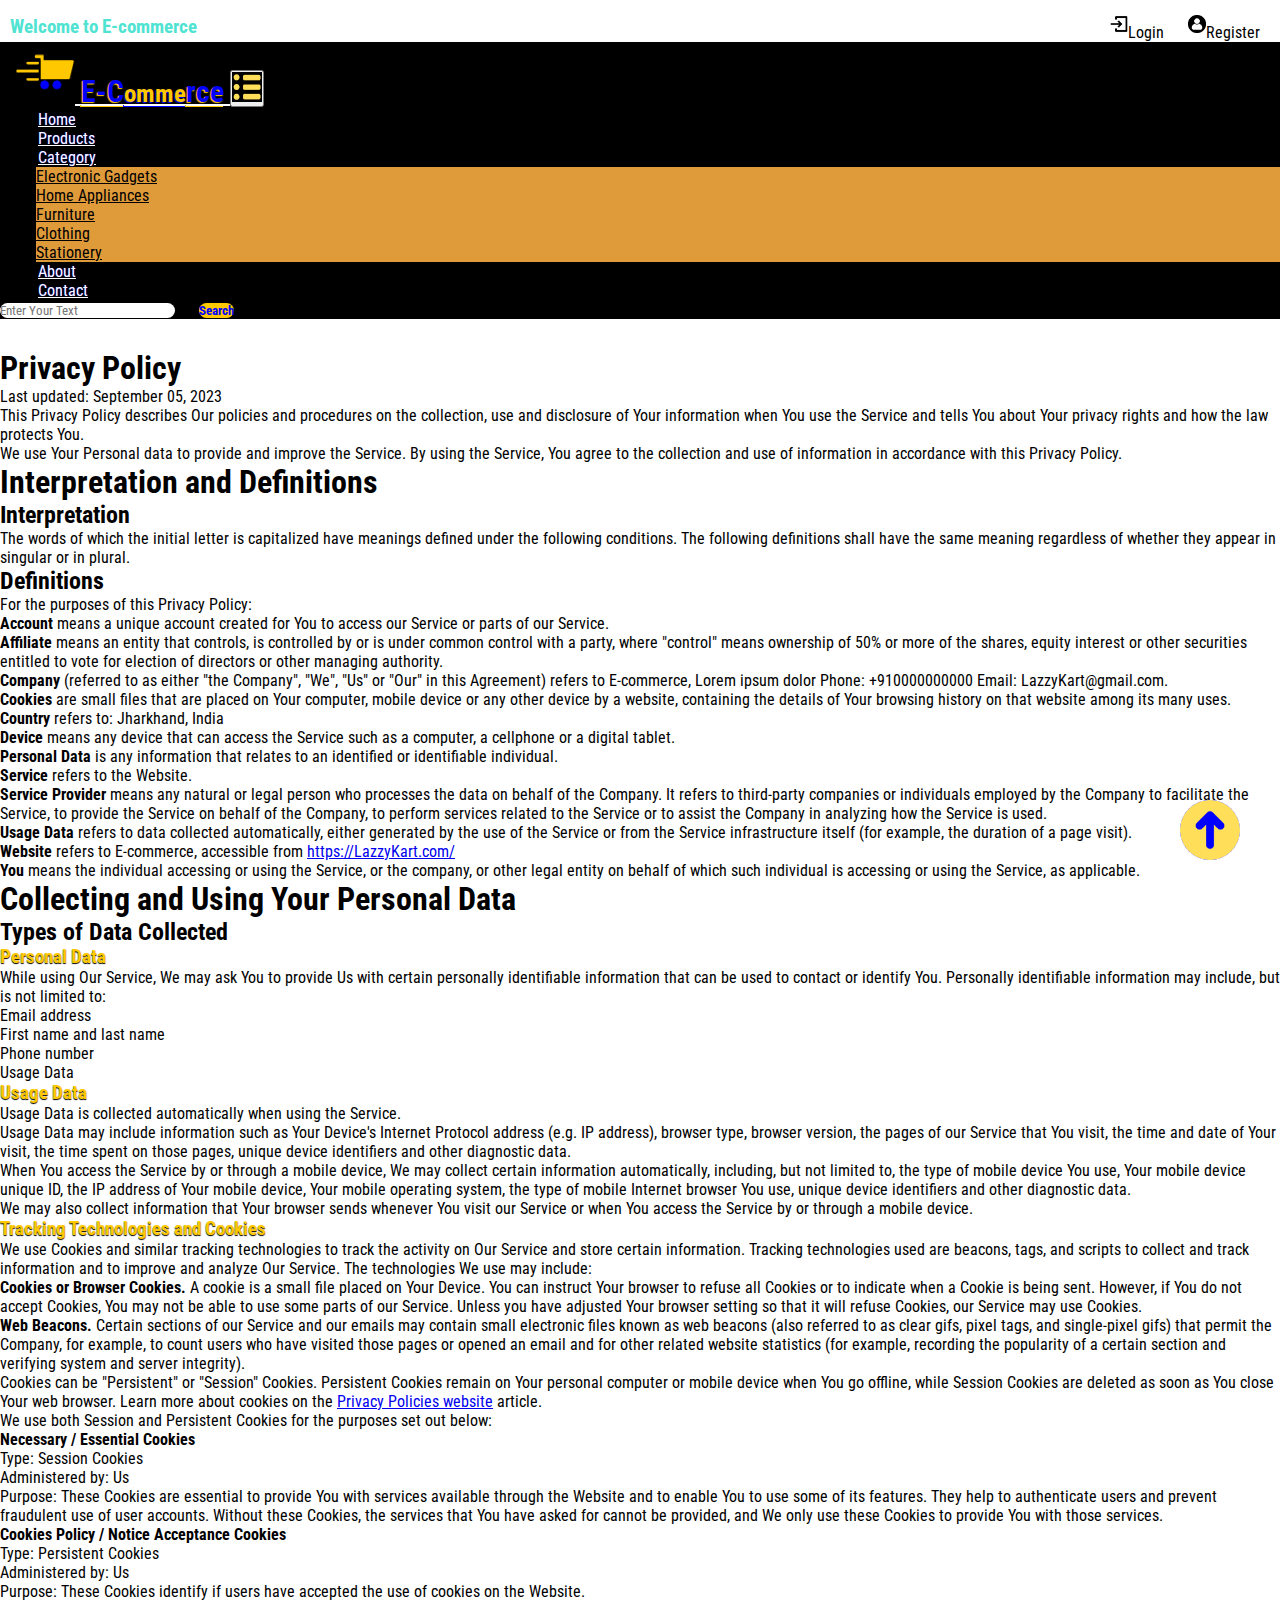
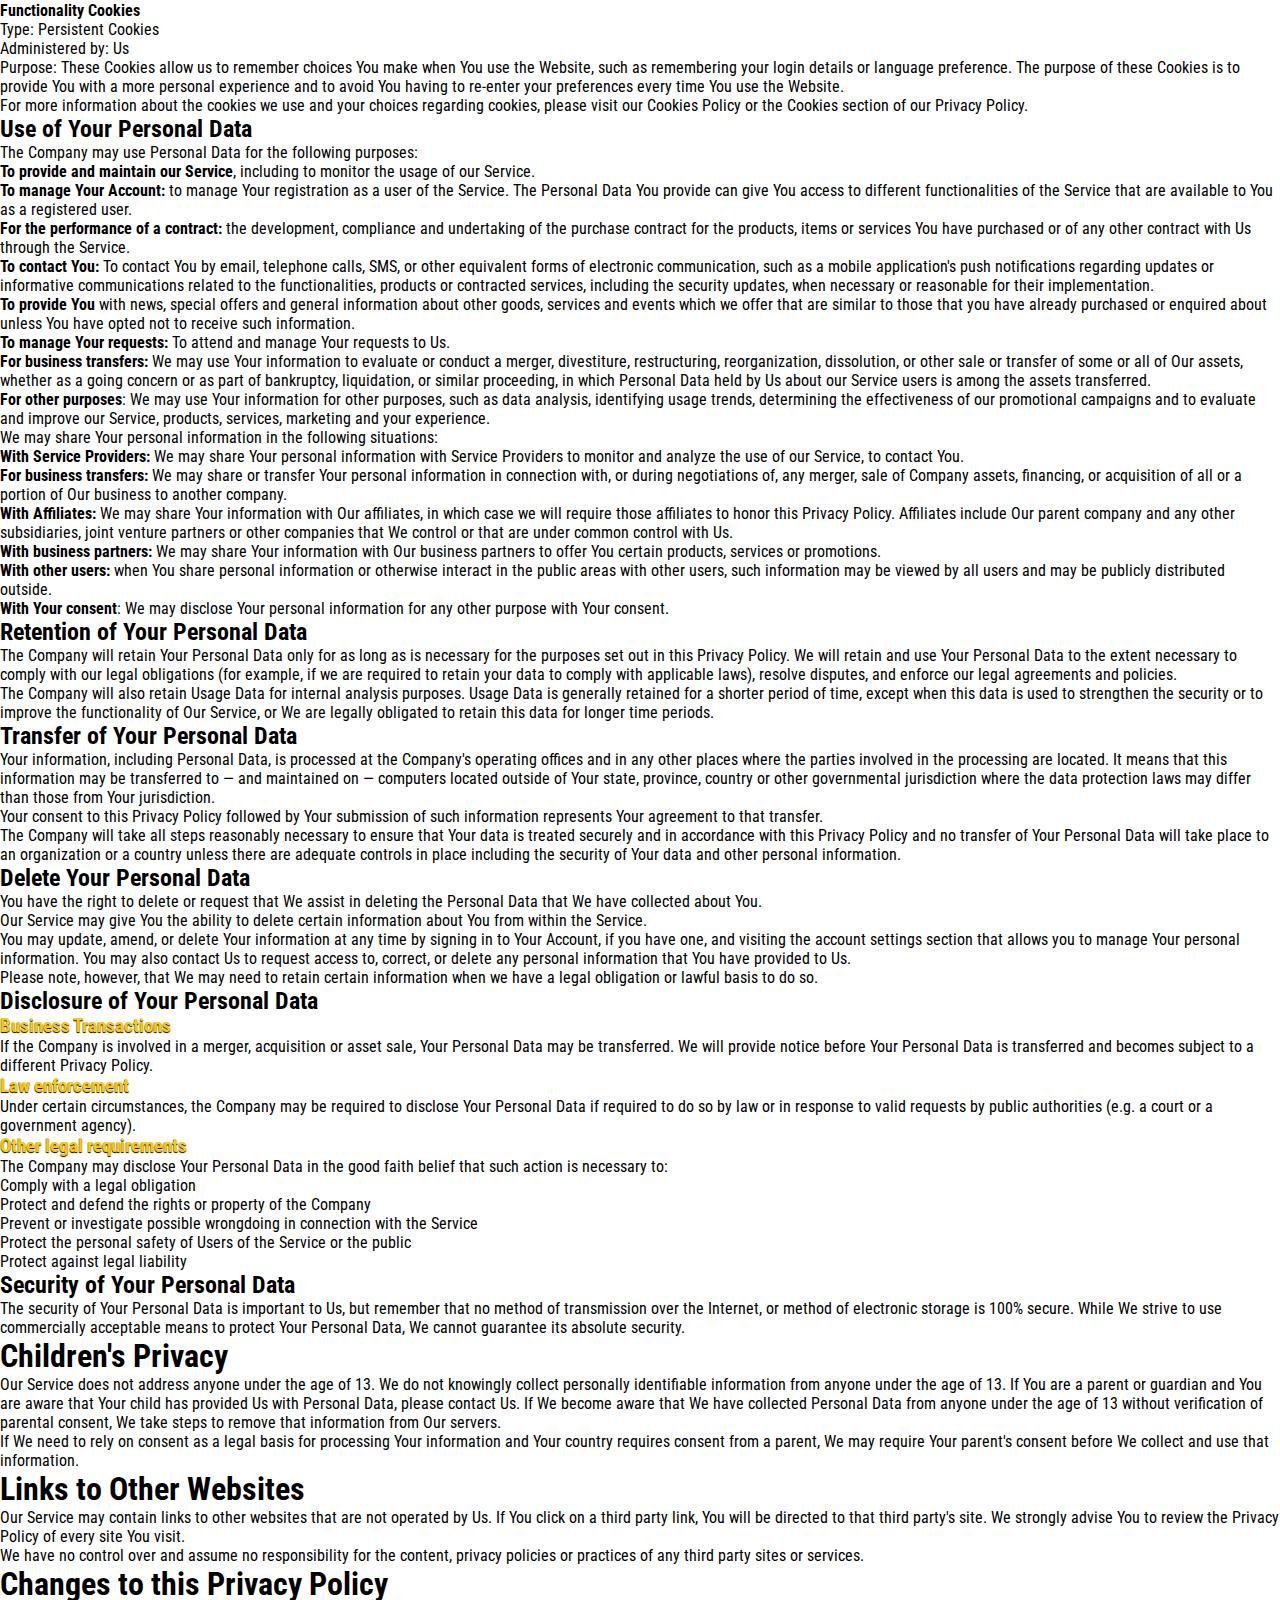
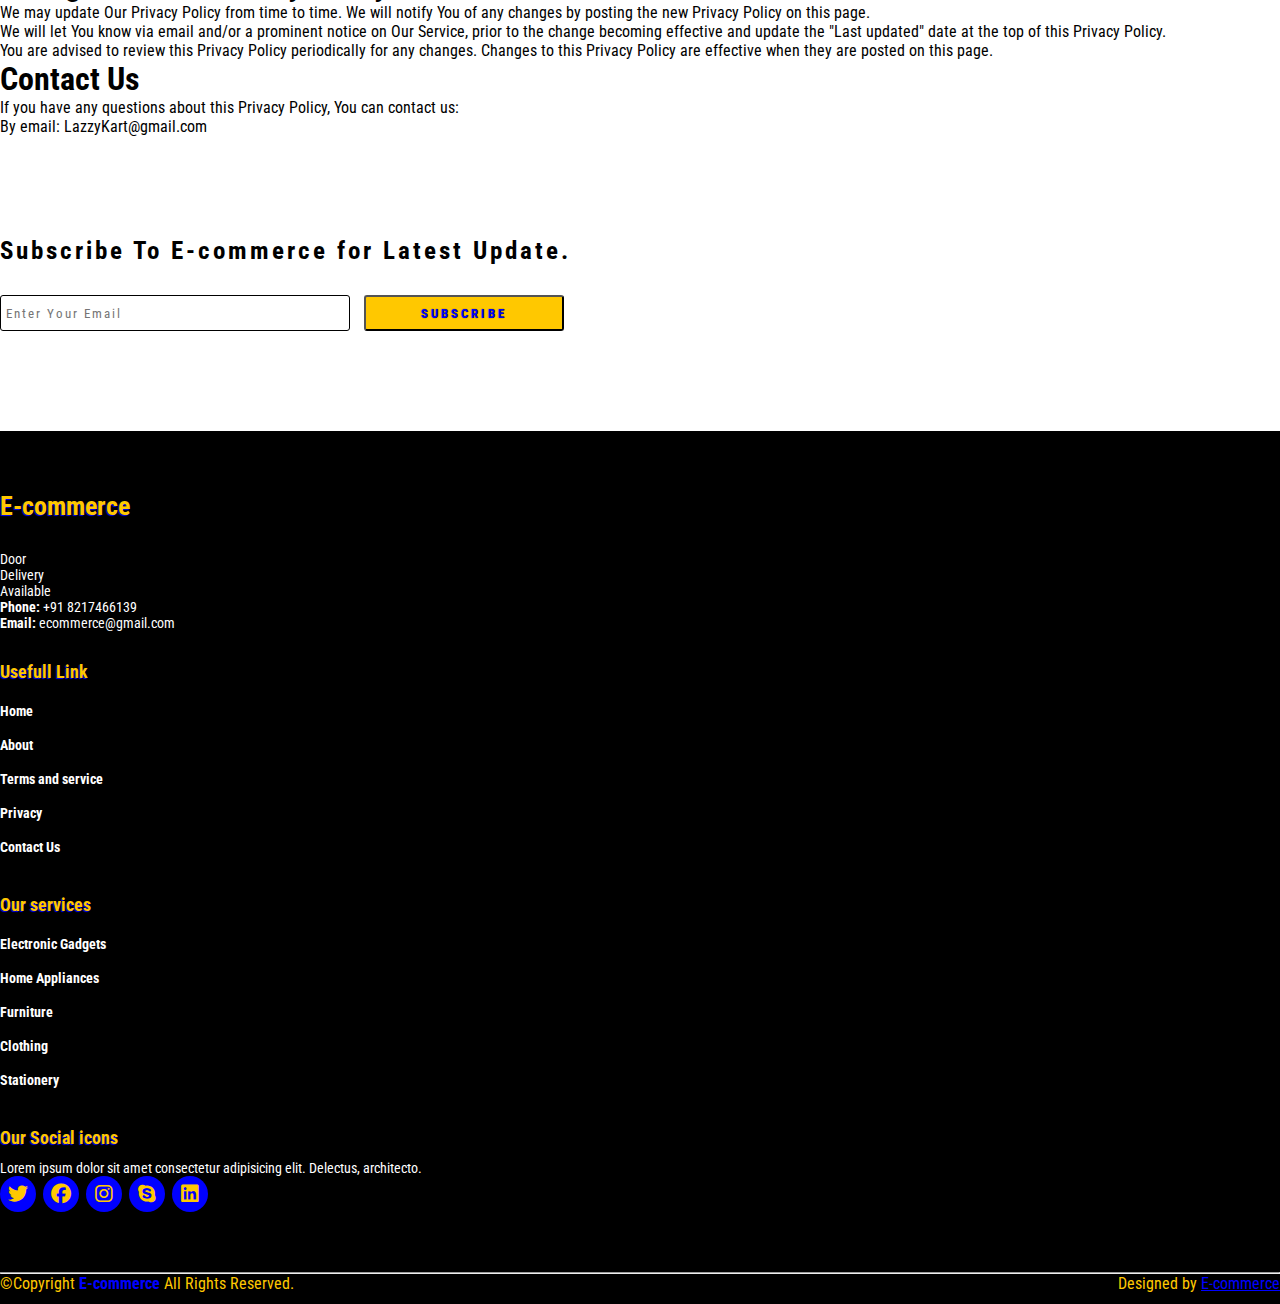
<file: privacy.html>
<!DOCTYPE html>
<html lang="en">

<head>
    <meta charset="UTF-8">
    <meta name="viewport" content="width=device-width, initial-scale=1.0">
    <title>E-commerce </title>
    <link rel="stylesheet" href="style.css">
    <link rel="stylesheet" href="https://cdnjs.cloudflare.com/ajax/libs/font-awesome/6.4.2/css/all.min.css">
    <link rel="icon" href="images/icon.png">

    <!-- Bootstrap link -->
    <link href="https://cdn.jsdelivr.net/npm/bootstrap@5.0.2/dist/css/bootstrap.min.css" rel="stylesheet"
        integrity="sha384-EVSTQN3/azprG1Anm3QDgpJLIm9Nao0Yz1ztcQTwFspd3yD65VohhpuuCOmLASjC" crossorigin="anonymous">
    <!-- Bootstrap link -->

    <!--Font link  -->
    <link rel="preconnect" href="https://fonts.googleapis.com">
    <link rel="preconnect" href="https://fonts.gstatic.com" crossorigin>
    <link href="https://fonts.googleapis.com/css2?family=Roboto+Condensed&display=swap" rel="stylesheet">
    <link rel="preconnect" href="https://fonts.googleapis.com">
    <link rel="preconnect" href="https://fonts.gstatic.com" crossorigin>
    <link href="https://fonts.googleapis.com/css2?family=Bungee&family=Roboto+Condensed&display=swap" rel="stylesheet">
    <!--Font link  -->



</head>

<body>

    <!-- Top NavBar -->
    <div class="top-navbar">
        <p style="color: #50e3d2;"><b><big>Welcome to E-commerce</big></b></p>
        <div class="icons">
            <a href="login.html"><img src="./images/log1.png" alt="" width="18px">Login</a>
            <a href="register.html"><img src="./images/reg1.png" alt="" width="18px">Register</a>
        </div>
    </div>
    <!-- Top NavBar -->

    <!-- Navbar -->
    <nav class="navbar navbar-expand-lg" id="navbar">
        <div class="container-fluid">
            <a class="navbar-brand" href="index.html" id="logo"><span><img src="./images/logo2.png" alt=""
                width="60px"></span> <span id="span1">E-C</span><span id="span2">omme</span><span
            id="span1">rce</span></span> <span id="span2"><span id="span1"></span></span></a>
            <button class="navbar-toggler" type="button" data-bs-toggle="collapse"
                data-bs-target="#navbarSupportedContent" aria-controls="navbarSupportedContent" aria-expanded="false"
                aria-label="Toggle navigation">
                <span class="navbar-toggler-icon"><img src="./images/menu1.png" alt="" width="30px"></span>
            </button>
            <div class="collapse navbar-collapse" id="navbarSupportedContent">
                <ul class="navbar-nav me-auto mb-2 mb-lg-0">
                    <li class="nav-item">
                        <a class="nav-link active" aria-current="page" href="index.html">Home</a>
                    </li>
                    <li class="nav-item">
                        <a class="nav-link" href="product.html">Products</a>
                    </li>
                    <li class="nav-item dropdown">
                        <a class="nav-link dropdown-toggle" href="#" id="navbarDropdown" role="button"
                            data-bs-toggle="dropdown" aria-expanded="false">
                            Category
                        </a>
                        <ul class="dropdown-menu" aria-labelledby="navbarDropdown"
                            style="background-color: rgb(223, 154, 58);">
                            <li><a class="dropdown-item" href="product.html#Electronic_Gadgets">Electronic Gadgets</a></li>
                            <li><a class="dropdown-item" href="product.html#Home_Appliances">Home Appliances</a></li>
                            <li><a class="dropdown-item" href="product.html#Furniture">Furniture</a></li>
                            <li><a class="dropdown-item" href="product.html#Clothing">Clothing</a></li>
                            <li><a class="dropdown-item" href="product.html#Stationery">Stationery</a></li>
                            
                        </ul>
                    </li>
                    <li class="nav-item">
                        <a class="nav-link" href="about.html">About</a>
                    </li>
                    <li class="nav-item">
                        <a class="nav-link" href="contact.html">Contact</a>
                    </li>

                </ul>
                <form class="d-flex" id="search">
                    <input class="form-control me-2" type="search" placeholder="Enter Your Text" aria-label="Search">
                    <button class="btn btn-outline-success" type="submit">Search</button>
                </form>
            </div>
        </div>
    </nav>
    <!-- Navbar -->


    <div class="container " id="about">

        <h1>Privacy Policy</h1>
<p>Last updated: September 05, 2023</p>
<p>This Privacy Policy describes Our policies and procedures on the collection, use and disclosure of Your information when You use the Service and tells You about Your privacy rights and how the law protects You.</p>
<p>We use Your Personal data to provide and improve the Service. By using the Service, You agree to the collection and use of information in accordance with this Privacy Policy.</p>
<h1>Interpretation and Definitions</h1>
<h2>Interpretation</h2>
<p>The words of which the initial letter is capitalized have meanings defined under the following conditions. The following definitions shall have the same meaning regardless of whether they appear in singular or in plural.</p>
<h2>Definitions</h2>
<p>For the purposes of this Privacy Policy:</p>
<ul>
<li>
<p><strong>Account</strong> means a unique account created for You to access our Service or parts of our Service.</p>
</li>
<li>
<p><strong>Affiliate</strong> means an entity that controls, is controlled by or is under common control with a party, where &quot;control&quot; means ownership of 50% or more of the shares, equity interest or other securities entitled to vote for election of directors or other managing authority.</p>
</li>
<li>
<p><strong>Company</strong> (referred to as either &quot;the Company&quot;, &quot;We&quot;, &quot;Us&quot; or &quot;Our&quot; in this Agreement) refers to E-commerce, Lorem ipsum dolor Phone: +910000000000 Email: LazzyKart@gmail.com.</p>
</li>
<li>
<p><strong>Cookies</strong> are small files that are placed on Your computer, mobile device or any other device by a website, containing the details of Your browsing history on that website among its many uses.</p>
</li>
<li>
<p><strong>Country</strong> refers to: Jharkhand,  India</p>
</li>
<li>
<p><strong>Device</strong> means any device that can access the Service such as a computer, a cellphone or a digital tablet.</p>
</li>
<li>
<p><strong>Personal Data</strong> is any information that relates to an identified or identifiable individual.</p>
</li>
<li>
<p><strong>Service</strong> refers to the Website.</p>
</li>
<li>
<p><strong>Service Provider</strong> means any natural or legal person who processes the data on behalf of the Company. It refers to third-party companies or individuals employed by the Company to facilitate the Service, to provide the Service on behalf of the Company, to perform services related to the Service or to assist the Company in analyzing how the Service is used.</p>
</li>
<li>
<p><strong>Usage Data</strong> refers to data collected automatically, either generated by the use of the Service or from the Service infrastructure itself (for example, the duration of a page visit).</p>
</li>
<li>
<p><strong>Website</strong> refers to E-commerce, accessible from <a href="https://LazzyKart.com/" rel="external nofollow noopener" target="_blank">https://LazzyKart.com/</a></p>
</li>
<li>
<p><strong>You</strong> means the individual accessing or using the Service, or the company, or other legal entity on behalf of which such individual is accessing or using the Service, as applicable.</p>
</li>
</ul>
<h1>Collecting and Using Your Personal Data</h1>
<h2>Types of Data Collected</h2>
<h3>Personal Data</h3>
<p>While using Our Service, We may ask You to provide Us with certain personally identifiable information that can be used to contact or identify You. Personally identifiable information may include, but is not limited to:</p>
<ul>
<li>
<p>Email address</p>
</li>
<li>
<p>First name and last name</p>
</li>
<li>
<p>Phone number</p>
</li>
<li>
<p>Usage Data</p>
</li>
</ul>
<h3>Usage Data</h3>
<p>Usage Data is collected automatically when using the Service.</p>
<p>Usage Data may include information such as Your Device's Internet Protocol address (e.g. IP address), browser type, browser version, the pages of our Service that You visit, the time and date of Your visit, the time spent on those pages, unique device identifiers and other diagnostic data.</p>
<p>When You access the Service by or through a mobile device, We may collect certain information automatically, including, but not limited to, the type of mobile device You use, Your mobile device unique ID, the IP address of Your mobile device, Your mobile operating system, the type of mobile Internet browser You use, unique device identifiers and other diagnostic data.</p>
<p>We may also collect information that Your browser sends whenever You visit our Service or when You access the Service by or through a mobile device.</p>
<h3>Tracking Technologies and Cookies</h3>
<p>We use Cookies and similar tracking technologies to track the activity on Our Service and store certain information. Tracking technologies used are beacons, tags, and scripts to collect and track information and to improve and analyze Our Service. The technologies We use may include:</p>
<ul>
<li><strong>Cookies or Browser Cookies.</strong> A cookie is a small file placed on Your Device. You can instruct Your browser to refuse all Cookies or to indicate when a Cookie is being sent. However, if You do not accept Cookies, You may not be able to use some parts of our Service. Unless you have adjusted Your browser setting so that it will refuse Cookies, our Service may use Cookies.</li>
<li><strong>Web Beacons.</strong> Certain sections of our Service and our emails may contain small electronic files known as web beacons (also referred to as clear gifs, pixel tags, and single-pixel gifs) that permit the Company, for example, to count users who have visited those pages or opened an email and for other related website statistics (for example, recording the popularity of a certain section and verifying system and server integrity).</li>
</ul>
<p>Cookies can be &quot;Persistent&quot; or &quot;Session&quot; Cookies. Persistent Cookies remain on Your personal computer or mobile device when You go offline, while Session Cookies are deleted as soon as You close Your web browser. Learn more about cookies on the <a href="https://www.privacypolicies.com/blog/privacy-policy-template/#Use_Of_Cookies_Log_Files_And_Tracking" target="_blank">Privacy Policies website</a> article.</p>
<p>We use both Session and Persistent Cookies for the purposes set out below:</p>
<ul>
<li>
<p><strong>Necessary / Essential Cookies</strong></p>
<p>Type: Session Cookies</p>
<p>Administered by: Us</p>
<p>Purpose: These Cookies are essential to provide You with services available through the Website and to enable You to use some of its features. They help to authenticate users and prevent fraudulent use of user accounts. Without these Cookies, the services that You have asked for cannot be provided, and We only use these Cookies to provide You with those services.</p>
</li>
<li>
<p><strong>Cookies Policy / Notice Acceptance Cookies</strong></p>
<p>Type: Persistent Cookies</p>
<p>Administered by: Us</p>
<p>Purpose: These Cookies identify if users have accepted the use of cookies on the Website.</p>
</li>
<li>
<p><strong>Functionality Cookies</strong></p>
<p>Type: Persistent Cookies</p>
<p>Administered by: Us</p>
<p>Purpose: These Cookies allow us to remember choices You make when You use the Website, such as remembering your login details or language preference. The purpose of these Cookies is to provide You with a more personal experience and to avoid You having to re-enter your preferences every time You use the Website.</p>
</li>
</ul>
<p>For more information about the cookies we use and your choices regarding cookies, please visit our Cookies Policy or the Cookies section of our Privacy Policy.</p>
<h2>Use of Your Personal Data</h2>
<p>The Company may use Personal Data for the following purposes:</p>
<ul>
<li>
<p><strong>To provide and maintain our Service</strong>, including to monitor the usage of our Service.</p>
</li>
<li>
<p><strong>To manage Your Account:</strong> to manage Your registration as a user of the Service. The Personal Data You provide can give You access to different functionalities of the Service that are available to You as a registered user.</p>
</li>
<li>
<p><strong>For the performance of a contract:</strong> the development, compliance and undertaking of the purchase contract for the products, items or services You have purchased or of any other contract with Us through the Service.</p>
</li>
<li>
<p><strong>To contact You:</strong> To contact You by email, telephone calls, SMS, or other equivalent forms of electronic communication, such as a mobile application's push notifications regarding updates or informative communications related to the functionalities, products or contracted services, including the security updates, when necessary or reasonable for their implementation.</p>
</li>
<li>
<p><strong>To provide You</strong> with news, special offers and general information about other goods, services and events which we offer that are similar to those that you have already purchased or enquired about unless You have opted not to receive such information.</p>
</li>
<li>
<p><strong>To manage Your requests:</strong> To attend and manage Your requests to Us.</p>
</li>
<li>
<p><strong>For business transfers:</strong> We may use Your information to evaluate or conduct a merger, divestiture, restructuring, reorganization, dissolution, or other sale or transfer of some or all of Our assets, whether as a going concern or as part of bankruptcy, liquidation, or similar proceeding, in which Personal Data held by Us about our Service users is among the assets transferred.</p>
</li>
<li>
<p><strong>For other purposes</strong>: We may use Your information for other purposes, such as data analysis, identifying usage trends, determining the effectiveness of our promotional campaigns and to evaluate and improve our Service, products, services, marketing and your experience.</p>
</li>
</ul>
<p>We may share Your personal information in the following situations:</p>
<ul>
<li><strong>With Service Providers:</strong> We may share Your personal information with Service Providers to monitor and analyze the use of our Service,  to contact You.</li>
<li><strong>For business transfers:</strong> We may share or transfer Your personal information in connection with, or during negotiations of, any merger, sale of Company assets, financing, or acquisition of all or a portion of Our business to another company.</li>
<li><strong>With Affiliates:</strong> We may share Your information with Our affiliates, in which case we will require those affiliates to honor this Privacy Policy. Affiliates include Our parent company and any other subsidiaries, joint venture partners or other companies that We control or that are under common control with Us.</li>
<li><strong>With business partners:</strong> We may share Your information with Our business partners to offer You certain products, services or promotions.</li>
<li><strong>With other users:</strong> when You share personal information or otherwise interact in the public areas with other users, such information may be viewed by all users and may be publicly distributed outside.</li>
<li><strong>With Your consent</strong>: We may disclose Your personal information for any other purpose with Your consent.</li>
</ul>
<h2>Retention of Your Personal Data</h2>
<p>The Company will retain Your Personal Data only for as long as is necessary for the purposes set out in this Privacy Policy. We will retain and use Your Personal Data to the extent necessary to comply with our legal obligations (for example, if we are required to retain your data to comply with applicable laws), resolve disputes, and enforce our legal agreements and policies.</p>
<p>The Company will also retain Usage Data for internal analysis purposes. Usage Data is generally retained for a shorter period of time, except when this data is used to strengthen the security or to improve the functionality of Our Service, or We are legally obligated to retain this data for longer time periods.</p>
<h2>Transfer of Your Personal Data</h2>
<p>Your information, including Personal Data, is processed at the Company's operating offices and in any other places where the parties involved in the processing are located. It means that this information may be transferred to — and maintained on — computers located outside of Your state, province, country or other governmental jurisdiction where the data protection laws may differ than those from Your jurisdiction.</p>
<p>Your consent to this Privacy Policy followed by Your submission of such information represents Your agreement to that transfer.</p>
<p>The Company will take all steps reasonably necessary to ensure that Your data is treated securely and in accordance with this Privacy Policy and no transfer of Your Personal Data will take place to an organization or a country unless there are adequate controls in place including the security of Your data and other personal information.</p>
<h2>Delete Your Personal Data</h2>
<p>You have the right to delete or request that We assist in deleting the Personal Data that We have collected about You.</p>
<p>Our Service may give You the ability to delete certain information about You from within the Service.</p>
<p>You may update, amend, or delete Your information at any time by signing in to Your Account, if you have one, and visiting the account settings section that allows you to manage Your personal information. You may also contact Us to request access to, correct, or delete any personal information that You have provided to Us.</p>
<p>Please note, however, that We may need to retain certain information when we have a legal obligation or lawful basis to do so.</p>
<h2>Disclosure of Your Personal Data</h2>
<h3>Business Transactions</h3>
<p>If the Company is involved in a merger, acquisition or asset sale, Your Personal Data may be transferred. We will provide notice before Your Personal Data is transferred and becomes subject to a different Privacy Policy.</p>
<h3>Law enforcement</h3>
<p>Under certain circumstances, the Company may be required to disclose Your Personal Data if required to do so by law or in response to valid requests by public authorities (e.g. a court or a government agency).</p>
<h3>Other legal requirements</h3>
<p>The Company may disclose Your Personal Data in the good faith belief that such action is necessary to:</p>
<ul>
<li>Comply with a legal obligation</li>
<li>Protect and defend the rights or property of the Company</li>
<li>Prevent or investigate possible wrongdoing in connection with the Service</li>
<li>Protect the personal safety of Users of the Service or the public</li>
<li>Protect against legal liability</li>
</ul>
<h2>Security of Your Personal Data</h2>
<p>The security of Your Personal Data is important to Us, but remember that no method of transmission over the Internet, or method of electronic storage is 100% secure. While We strive to use commercially acceptable means to protect Your Personal Data, We cannot guarantee its absolute security.</p>
<h1>Children's Privacy</h1>
<p>Our Service does not address anyone under the age of 13. We do not knowingly collect personally identifiable information from anyone under the age of 13. If You are a parent or guardian and You are aware that Your child has provided Us with Personal Data, please contact Us. If We become aware that We have collected Personal Data from anyone under the age of 13 without verification of parental consent, We take steps to remove that information from Our servers.</p>
<p>If We need to rely on consent as a legal basis for processing Your information and Your country requires consent from a parent, We may require Your parent's consent before We collect and use that information.</p>
<h1>Links to Other Websites</h1>
<p>Our Service may contain links to other websites that are not operated by Us. If You click on a third party link, You will be directed to that third party's site. We strongly advise You to review the Privacy Policy of every site You visit.</p>
<p>We have no control over and assume no responsibility for the content, privacy policies or practices of any third party sites or services.</p>
<h1>Changes to this Privacy Policy</h1>
<p>We may update Our Privacy Policy from time to time. We will notify You of any changes by posting the new Privacy Policy on this page.</p>
<p>We will let You know via email and/or a prominent notice on Our Service, prior to the change becoming effective and update the &quot;Last updated&quot; date at the top of this Privacy Policy.</p>
<p>You are advised to review this Privacy Policy periodically for any changes. Changes to this Privacy Policy are effective when they are posted on this page.</p>
<h1>Contact Us</h1>
<p>If you have any questions about this Privacy Policy, You can contact us:</p>
<ul>
<li>By email: LazzyKart@gmail.com</li>
</ul>

    </div>














 

    <!-- newslater -->
    <div class="container" id="newslater">
        <div class="text-center">
            <h3>Subscribe To E-commerce for Latest Update.</h3>
            <div class="input text-center">
                <input type="text" placeholder="Enter Your Email">
                <button id="subscribe">SUBSCRIBE</button>
            </div>
        </div>
    </div>
    <!-- newslater -->


  
    <!-- Footer -->
    <footer id="footer">
        <div class="footer-top">
            <div class="container">
                <div class="row">
                    <div class="col-lg-3 col-md-6 footer-contact">
                        <h3><big>E-commerce</big></h3>
                        <p>
                            Door <br>
                            Delivery <br>
                            Available<br>
                        </p>
                        <strong>Phone: </strong>+91 8217466139 <br>
                        <strong>Email: </strong>ecommerce@gmail.com<br>

                    </div>
                    <div class="col-lg-3 col-md-6 footer-link">
                        <h3>Usefull Link</h3>
                        <ul>
                            <li><a href="index.html">Home</a></li>
                            <li><a href="about.html">About</a></li>
                            <li><a href="terms.html">Terms and service</a></li>
                            <li><a href="privacy.html">Privacy</a></li>
                            <li><a href="contact.html">Contact Us</a></li>
                        </ul>
                    </div>

                    <div class="col-lg-3 col-md-6 footer-link">
                        <h3>Our services</h3>
                        <ul>
                            <li><a href="product.html#Electronic_Gadgets">Electronic Gadgets</a></li>
                            <li><a href="product.html#Home_Appliances">Home Appliances</a></li>
                            <li><a href="product.html#Furniture">Furniture</a></li>
                            <li><a href="product.html#Clothing">Clothing</a></li>
                            <li><a href="product.html#Stationery">Stationery</a></li>

                        </ul>
                    </div>

                    <div class="col-lg-3 col-md-6 footer-link">
                        <h3>Our Social icons</h3>
                        <p>Lorem ipsum dolor sit amet consectetur adipisicing elit. Delectus, architecto.</p>

                        <div class="social-link mt-3">
                            <a href="https://twitter.com/"><i class="fa-brands fa-twitter"></i></a>
                            <a href="https://facebook.com/"><i class="fa-brands fa-facebook"></i></a>
                            <a href="https://instagram.com/"><i class="fa-brands fa-instagram"></i></a>
                            <a href="https://skype.com/"><i class="fa-brands fa-skype"></i></a>
                            <a href="https://linkedin.com/"><i class="fa-brands fa-linkedin"></i></a>
                        </div>
                    </div>
                </div>
            </div>
        </div>
        <hr>
        <div class="container py-4">
            <div class="copyright">
                &copy;Copyright <strong> <span>E-commerce</span></strong> All Rights Reserved.
            </div>
            <div class="credits">
                Designed by <a href="#">E-commerce</a>
            </div>
        </div>
    </footer>



    <!-- Footer -->

    <a href="#" class="arrow"><i><img src="images/arrow.png" alt=""></i></a>






    <script src="https://cdn.jsdelivr.net/npm/bootstrap@5.0.2/dist/js/bootstrap.bundle.min.js"
        integrity="sha384-MrcW6ZMFYlzcLA8Nl+NtUVF0sA7MsXsP1UyJoMp4YLEuNSfAP+JcXn/tWtIaxVXM"
        crossorigin="anonymous"></script>
</body>

</html>
</file>
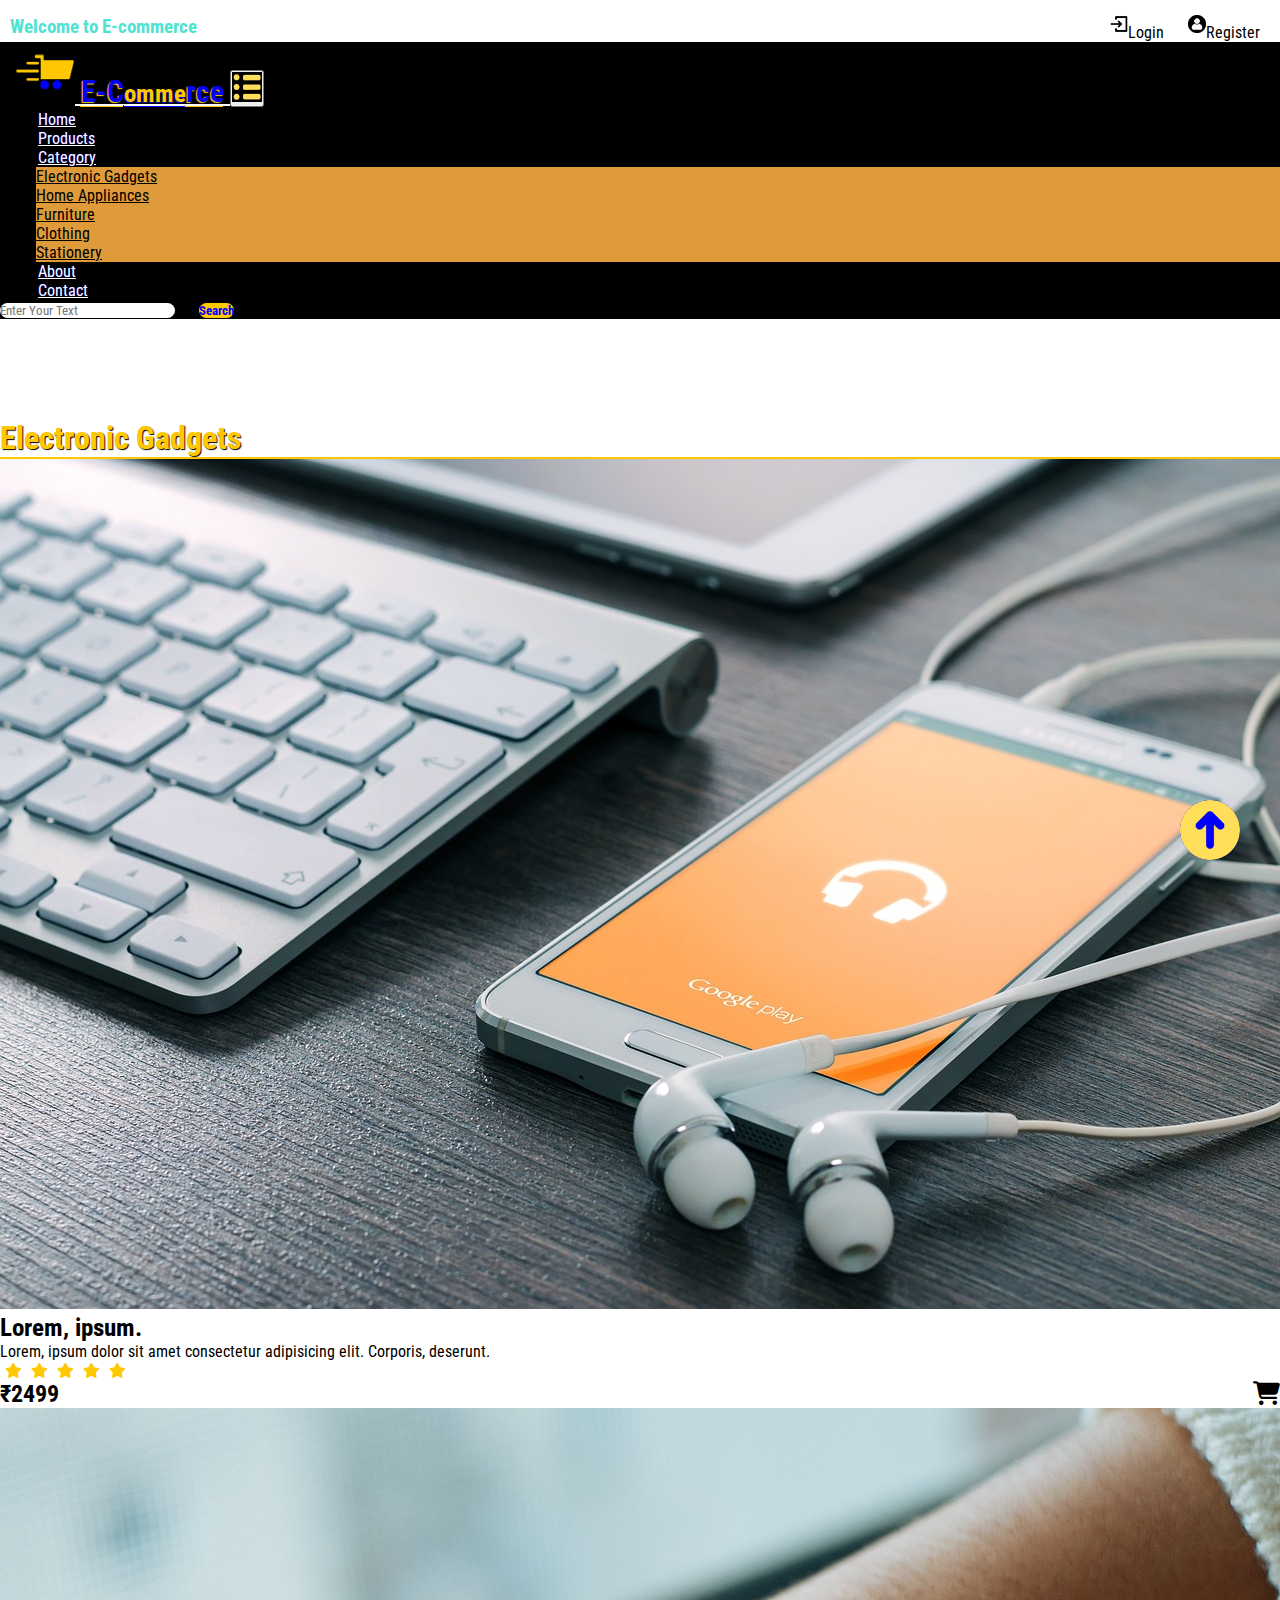
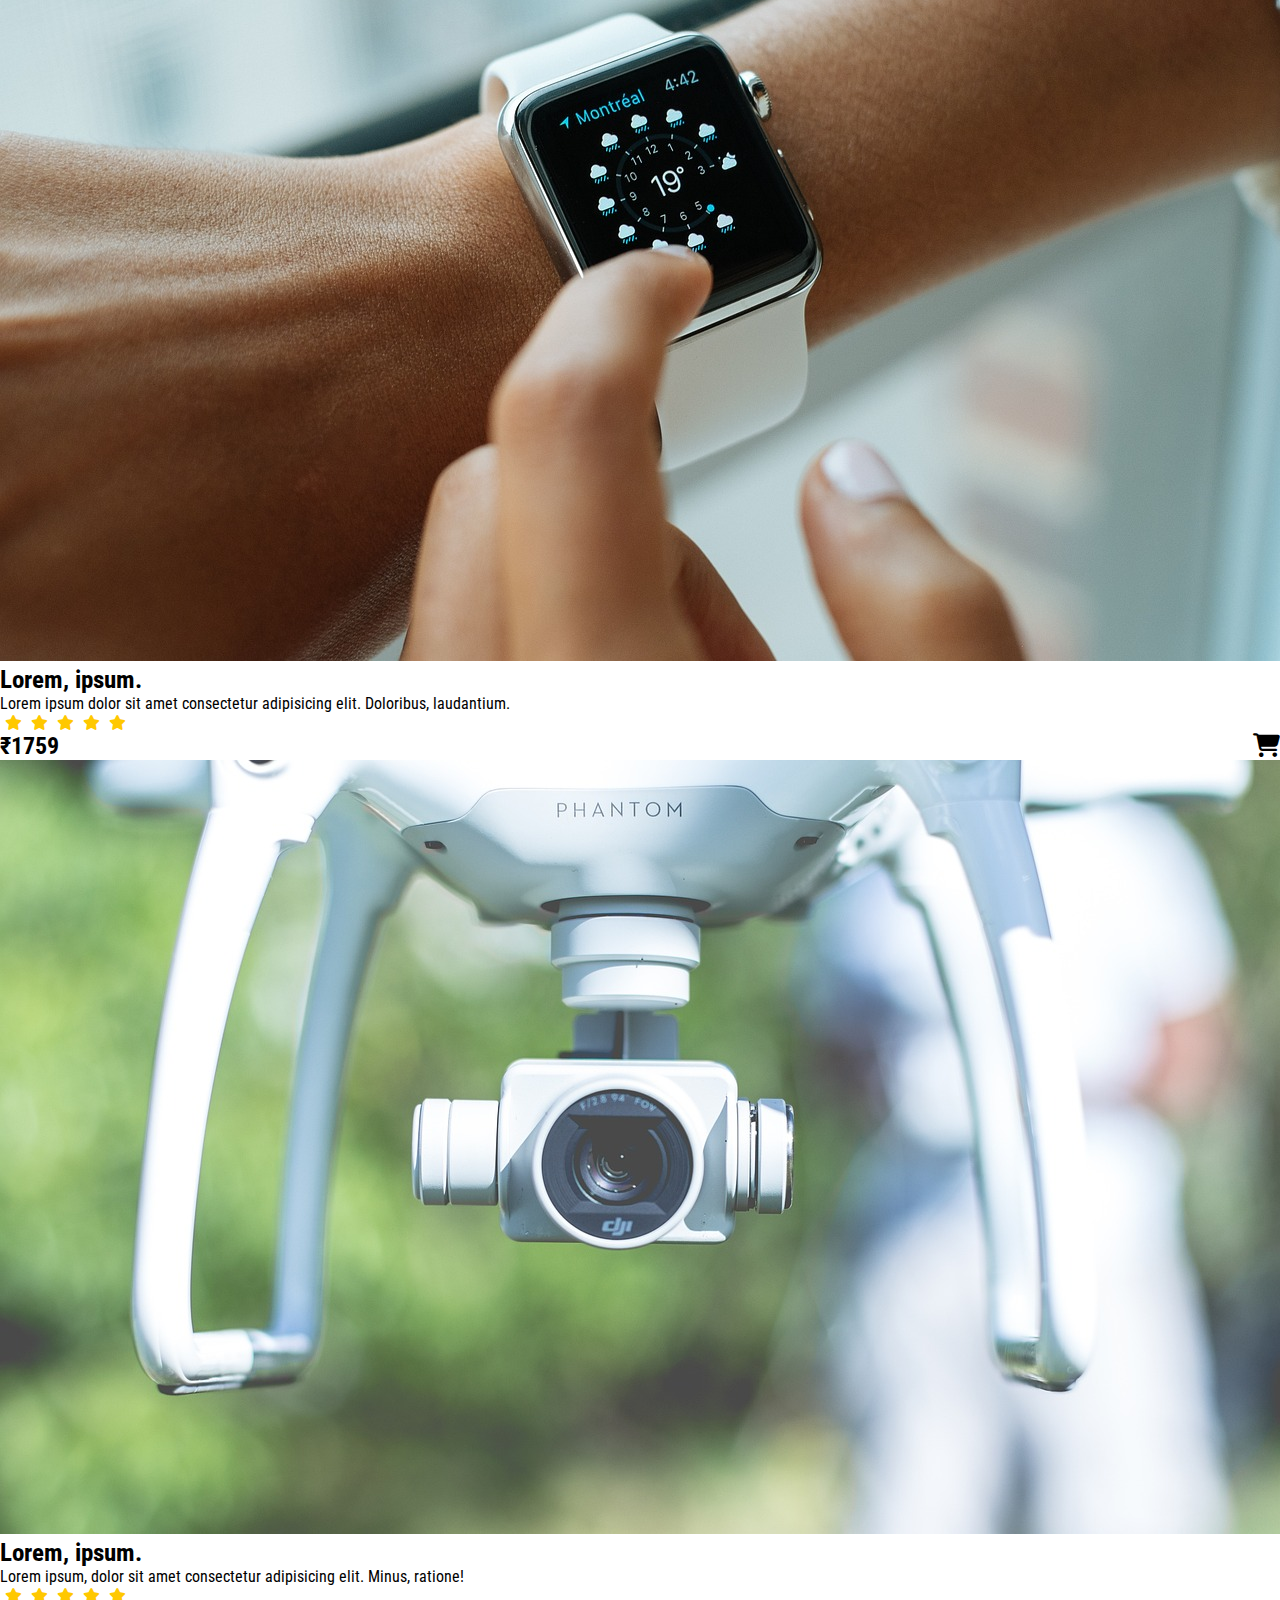
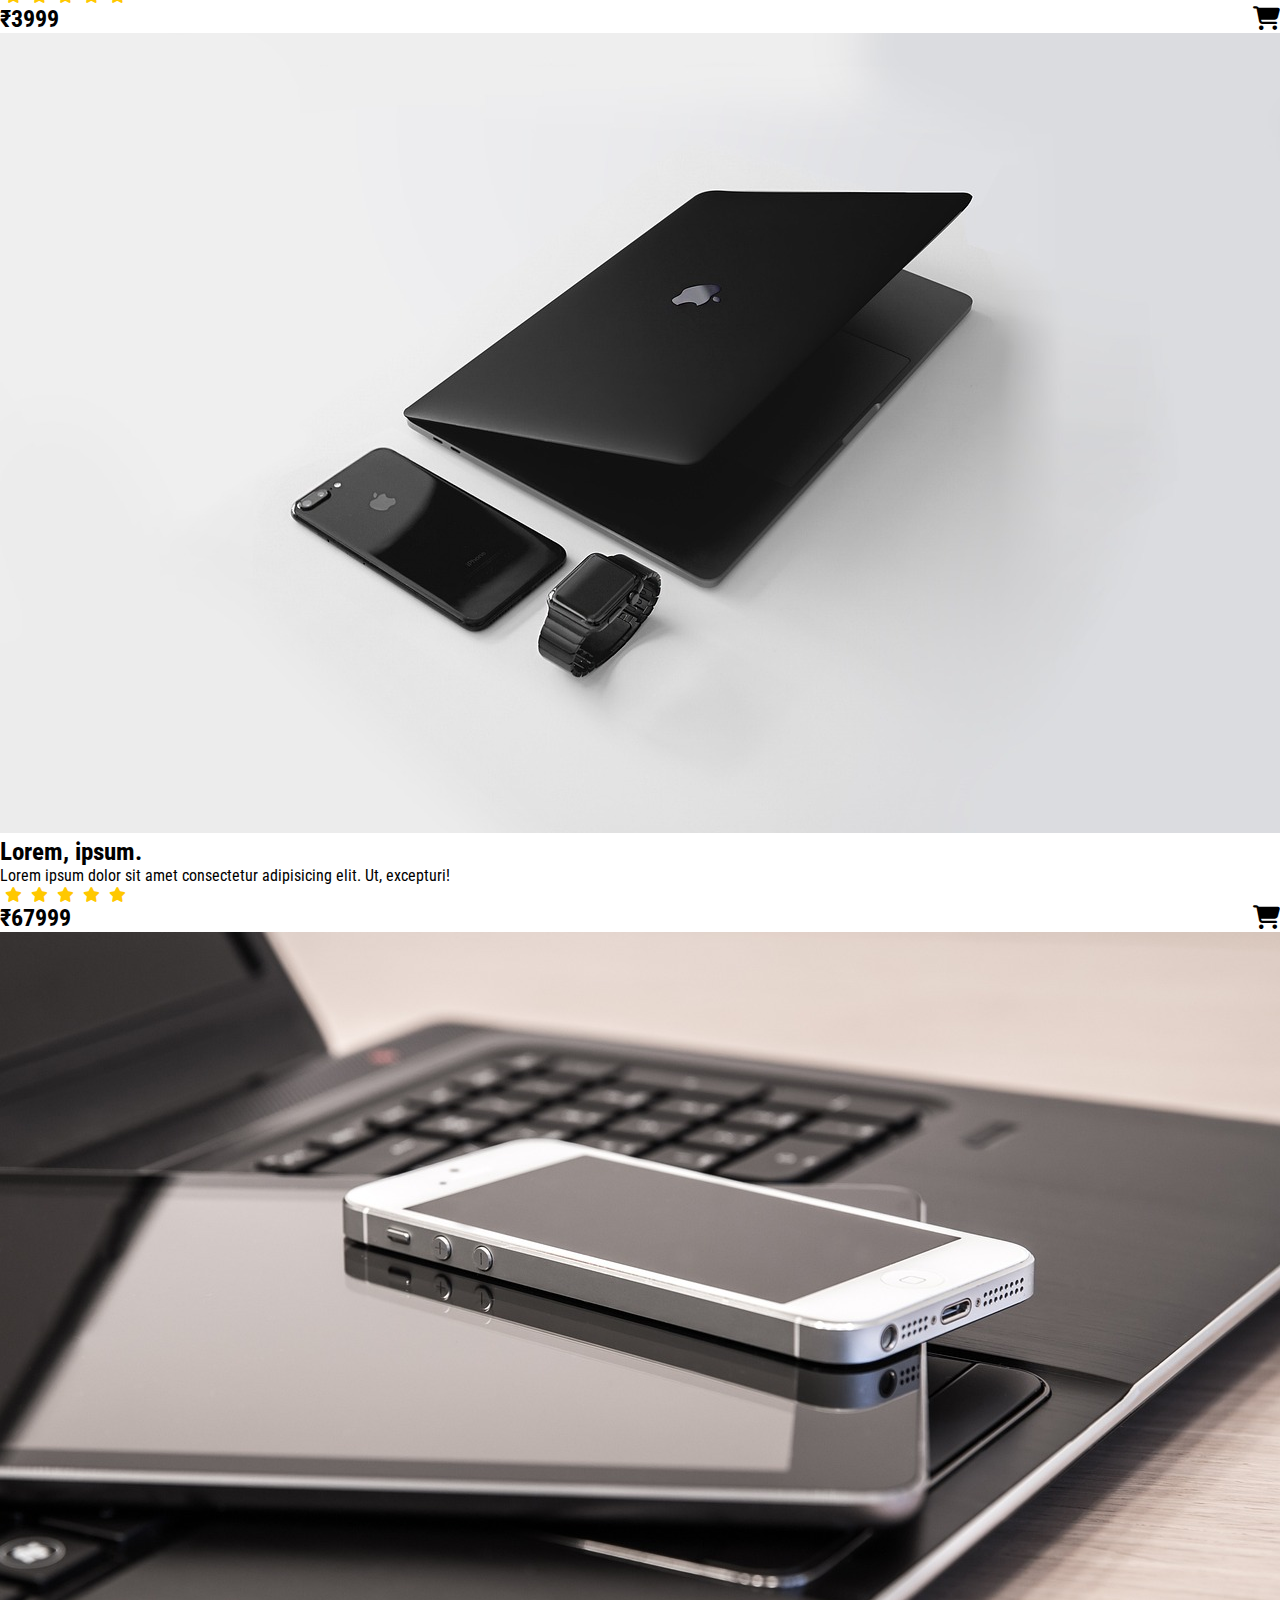
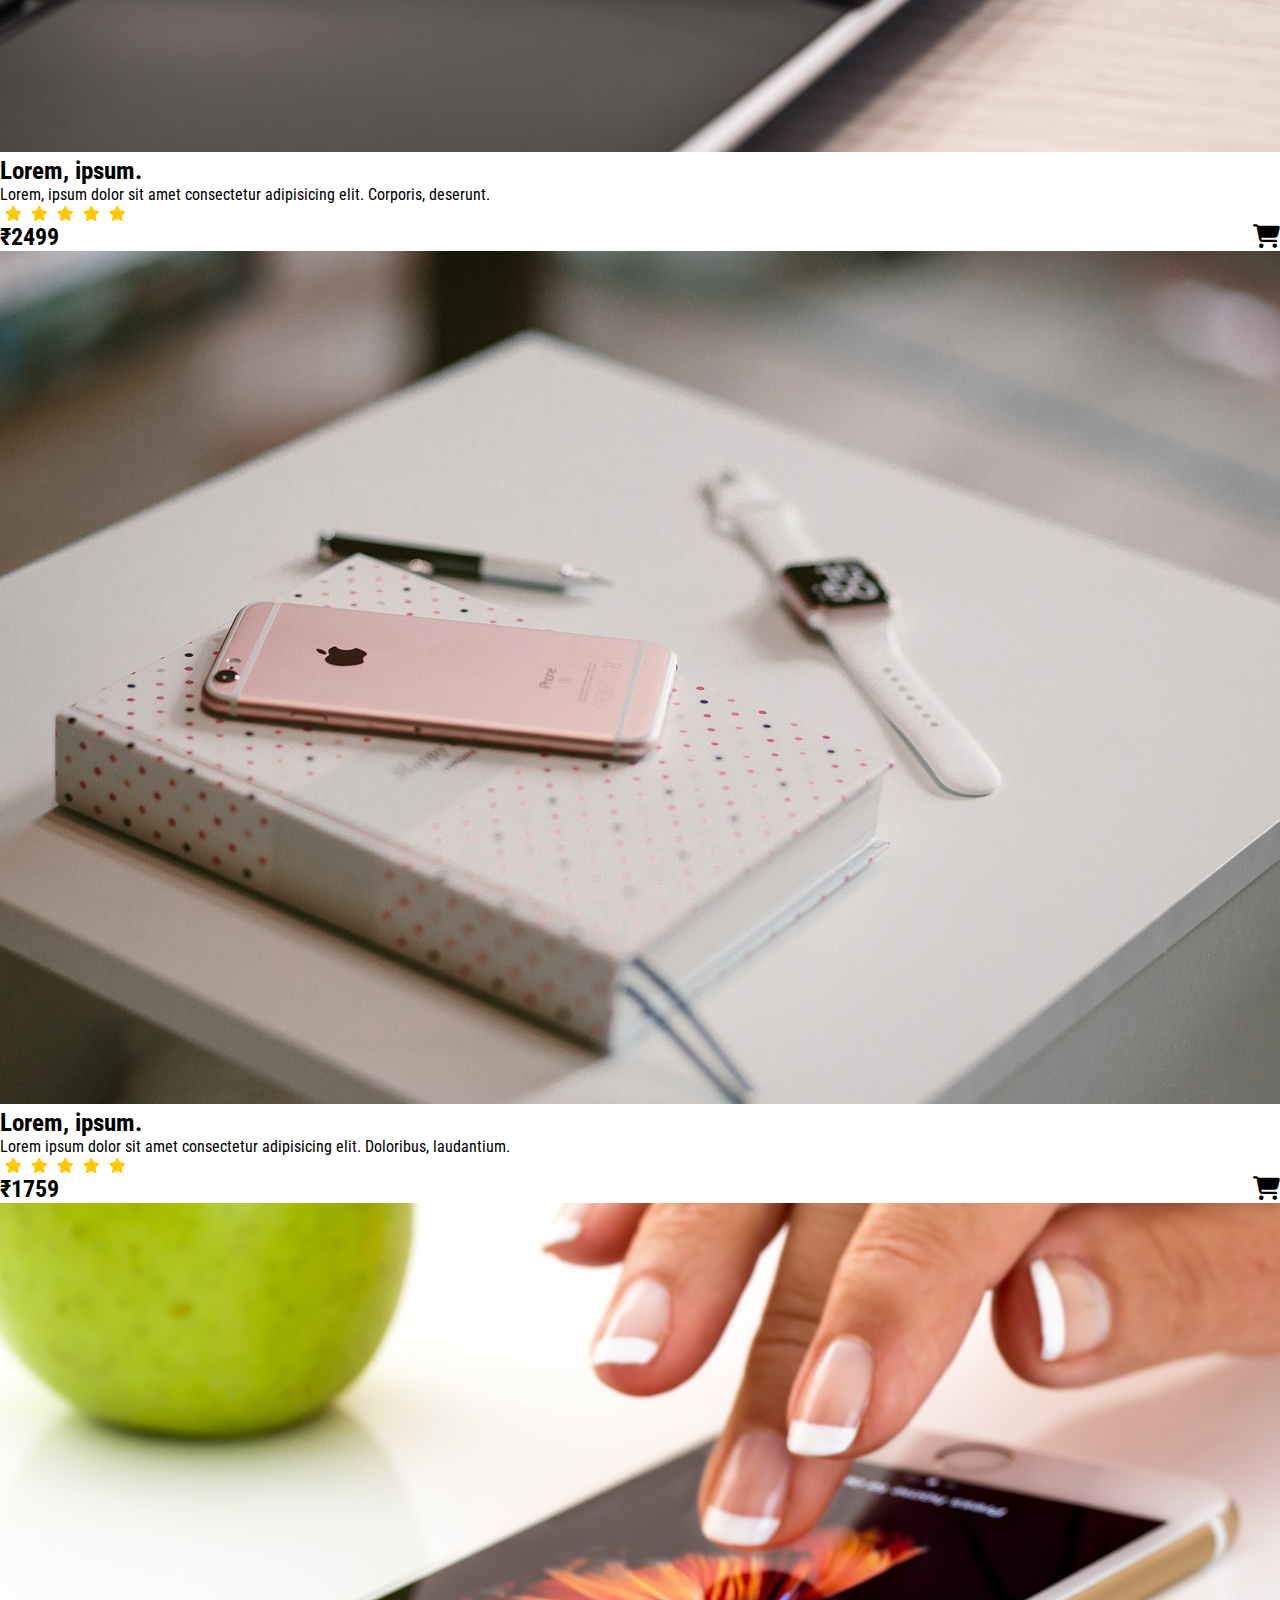
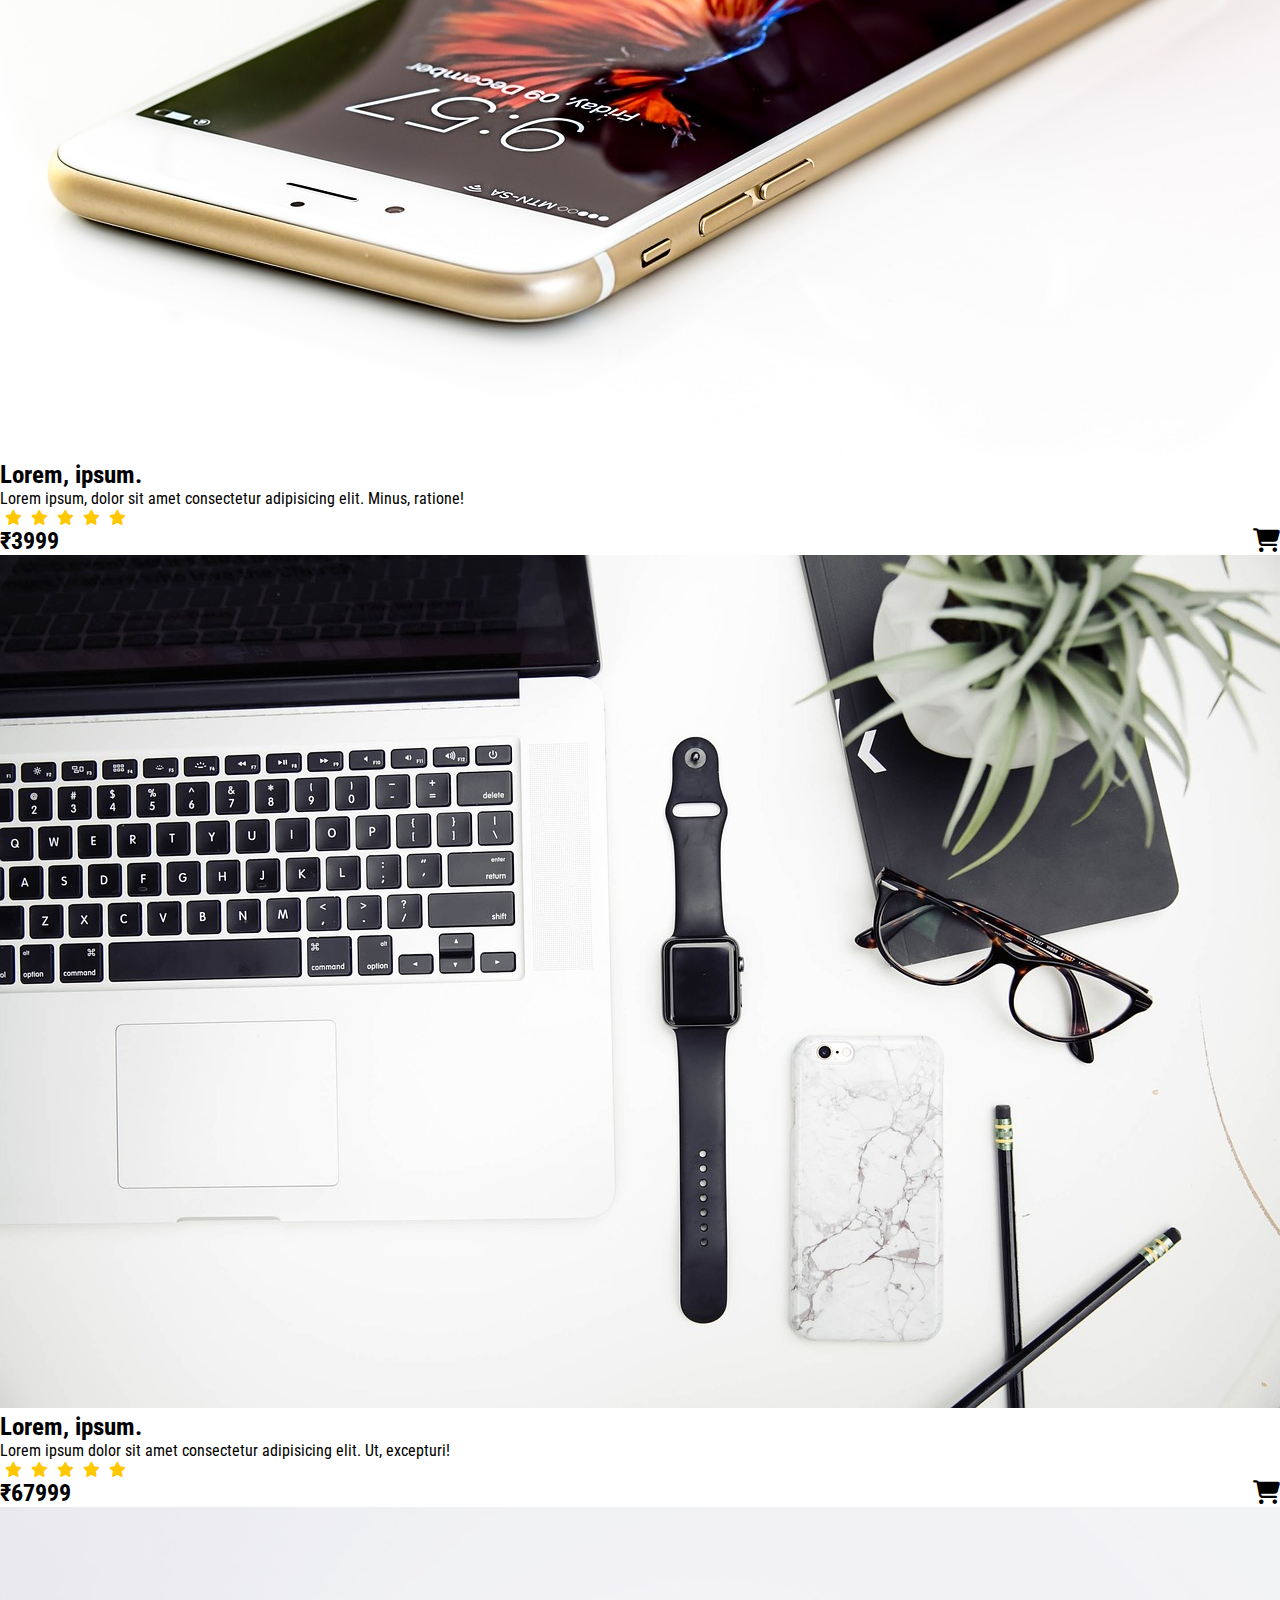
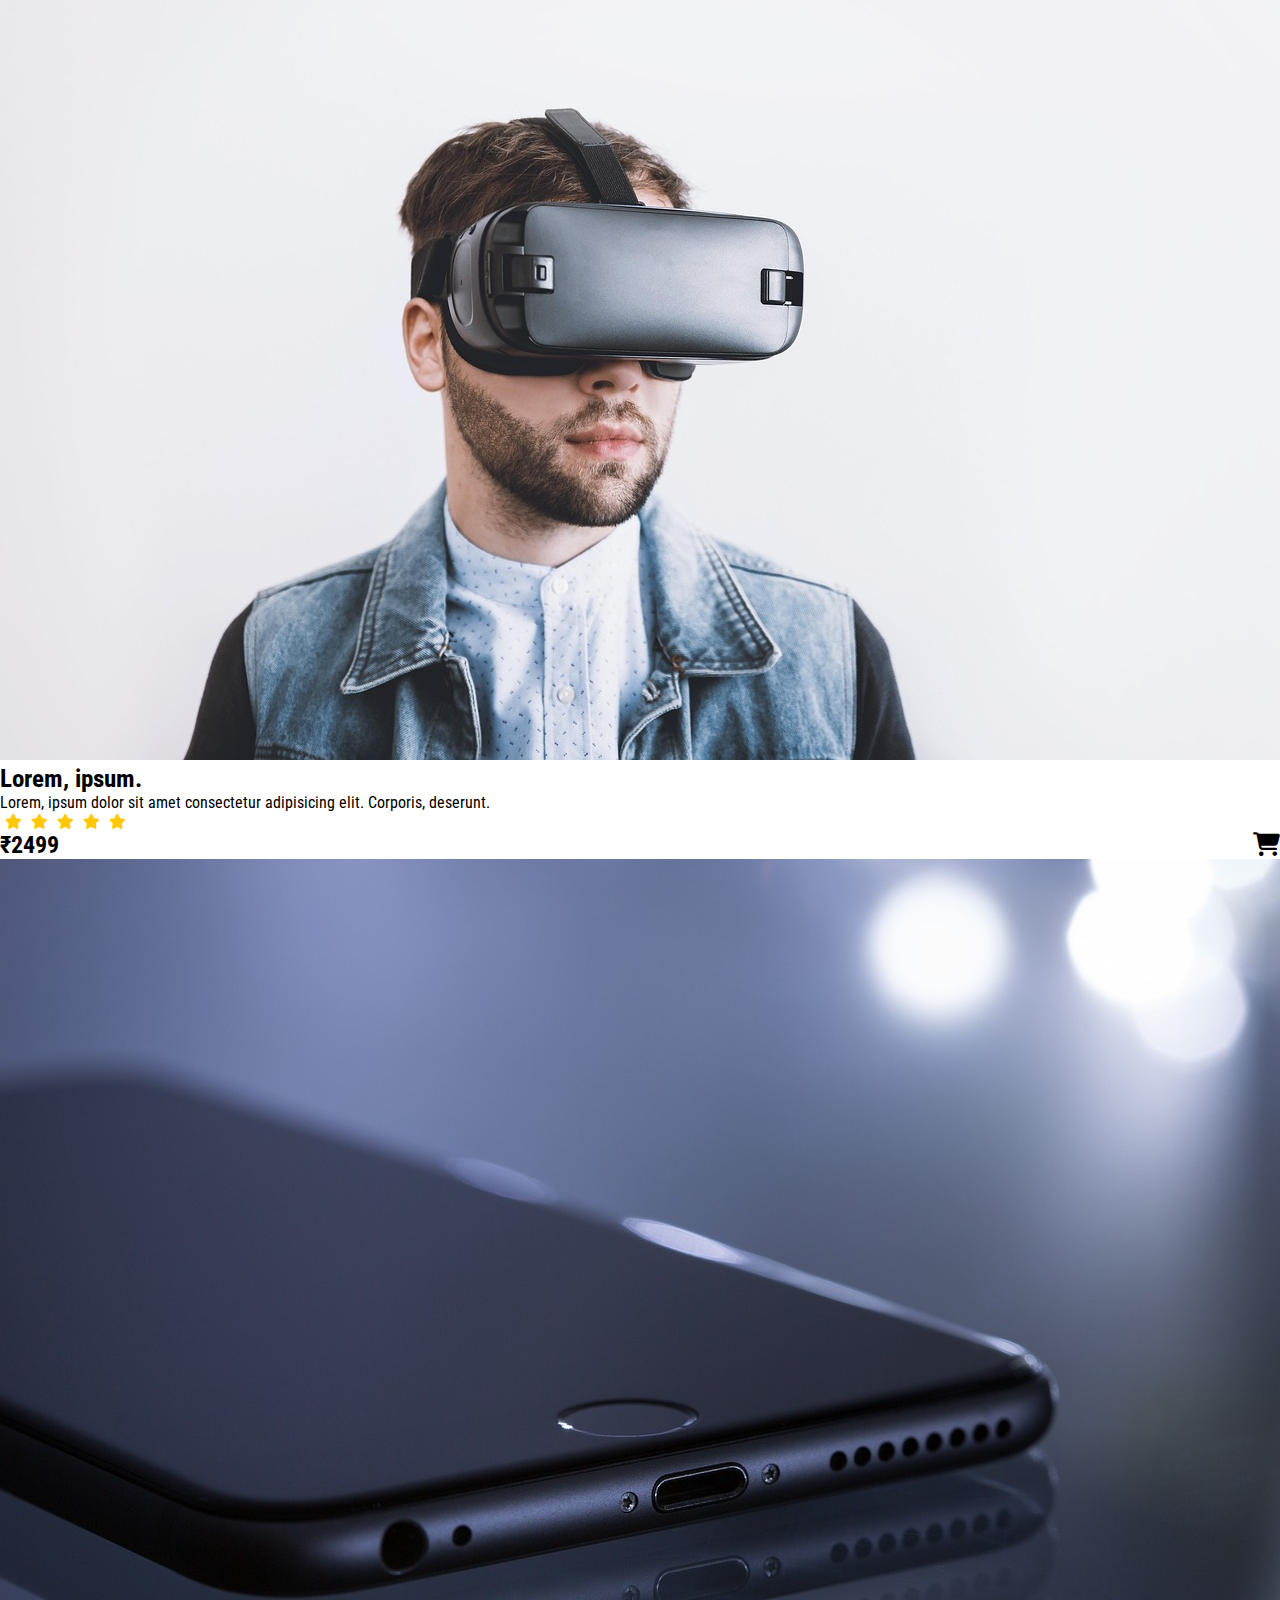
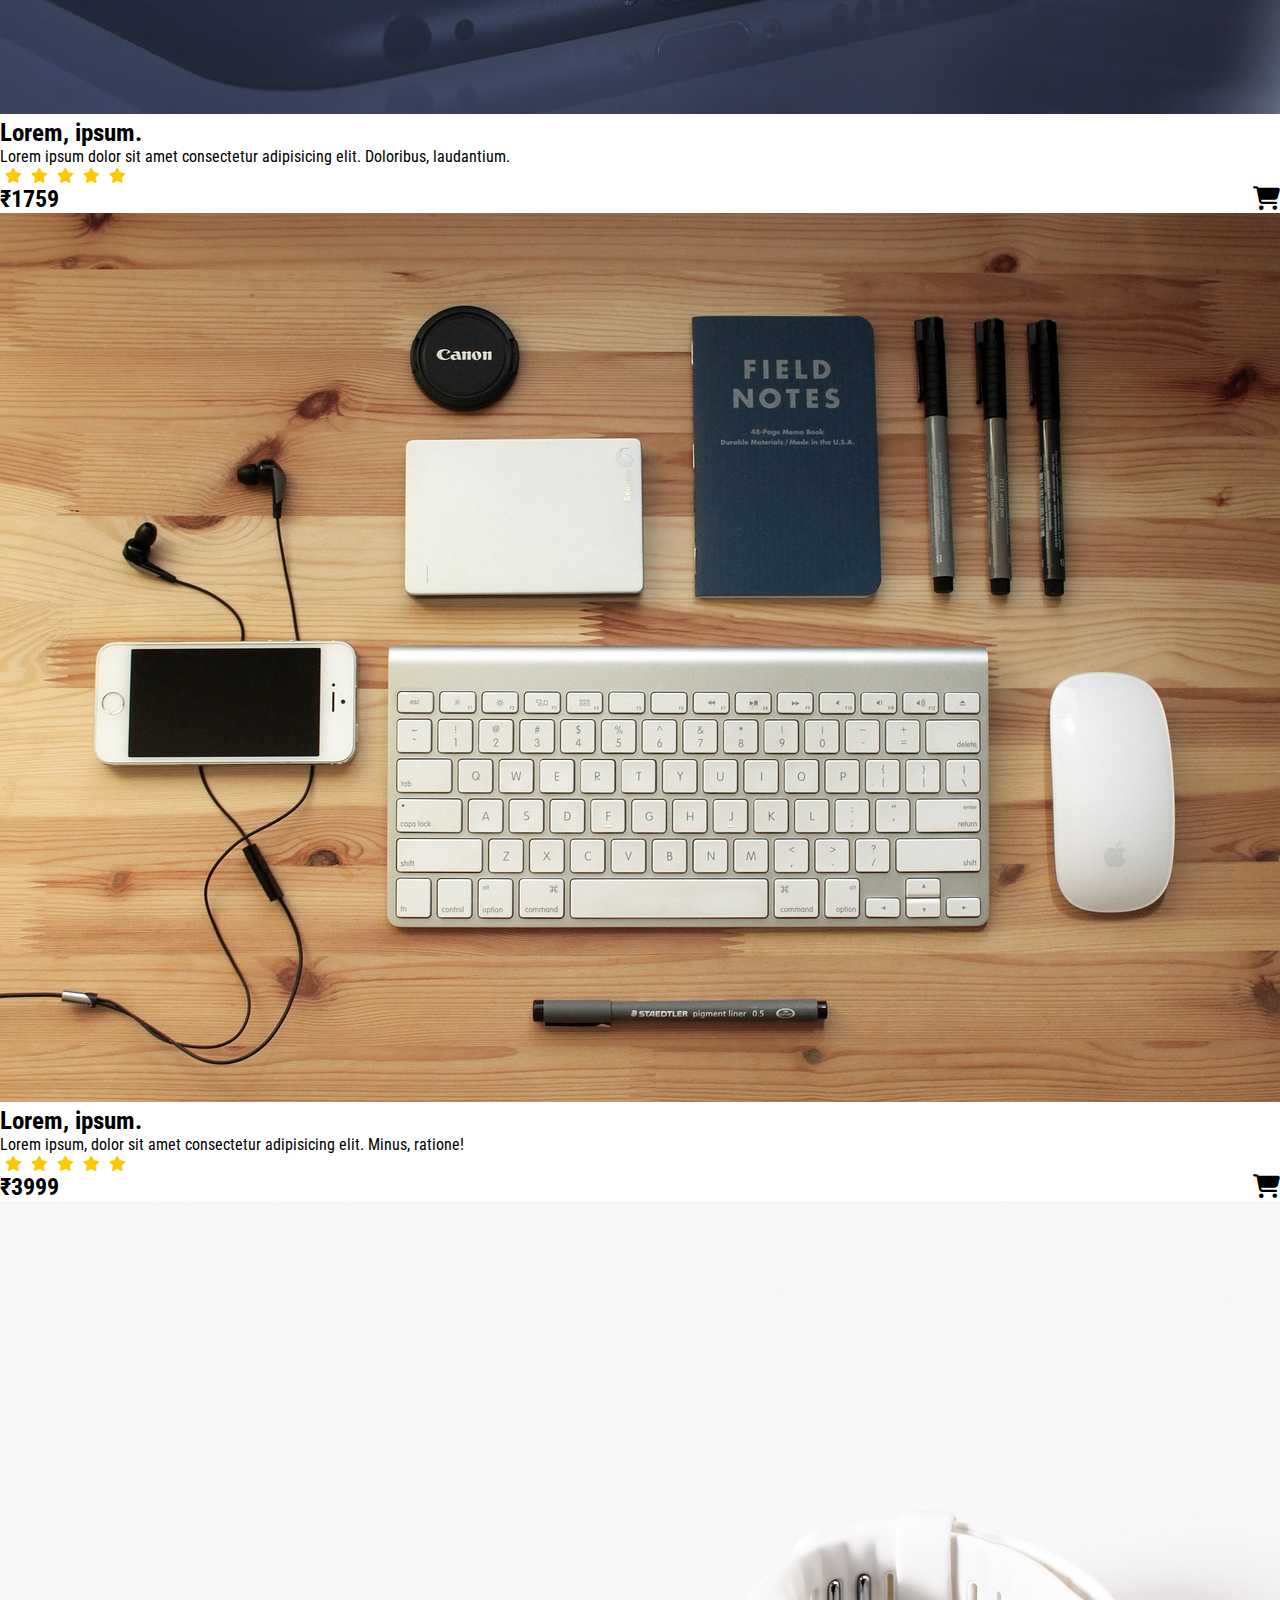
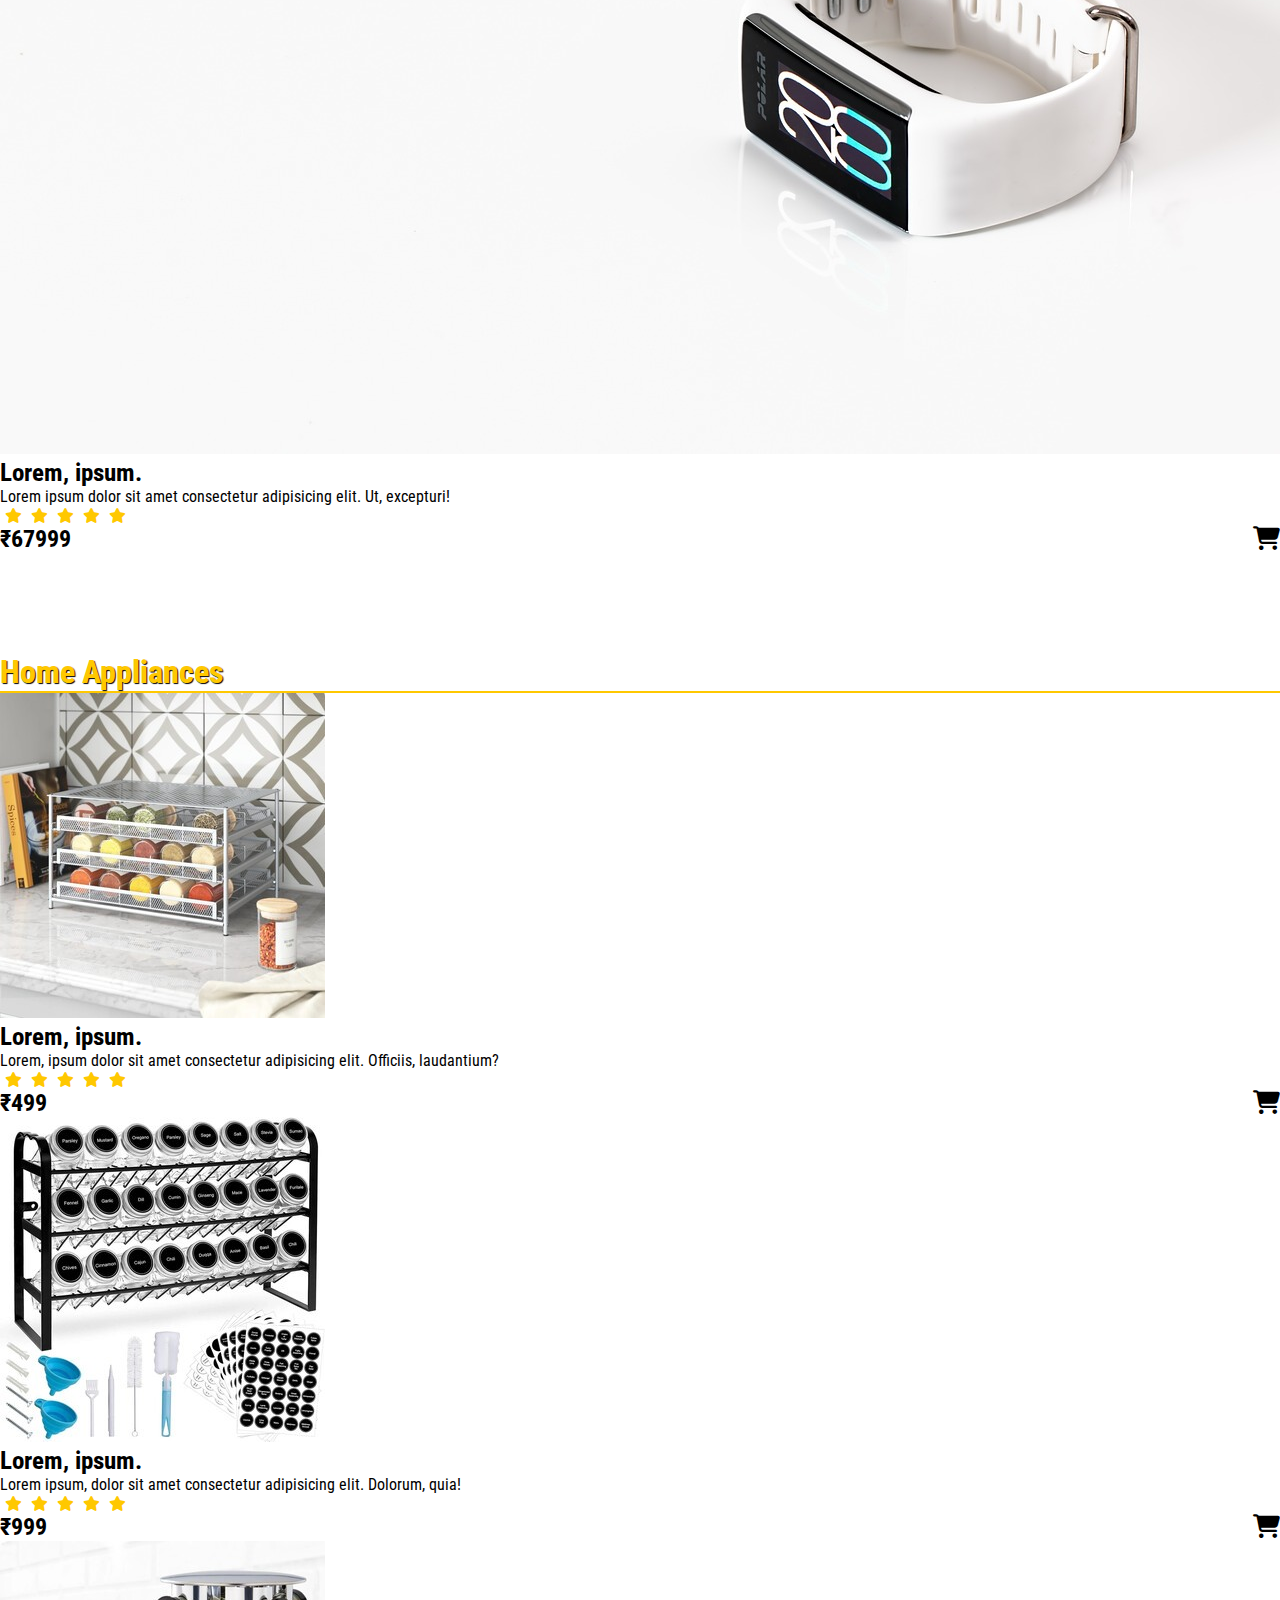
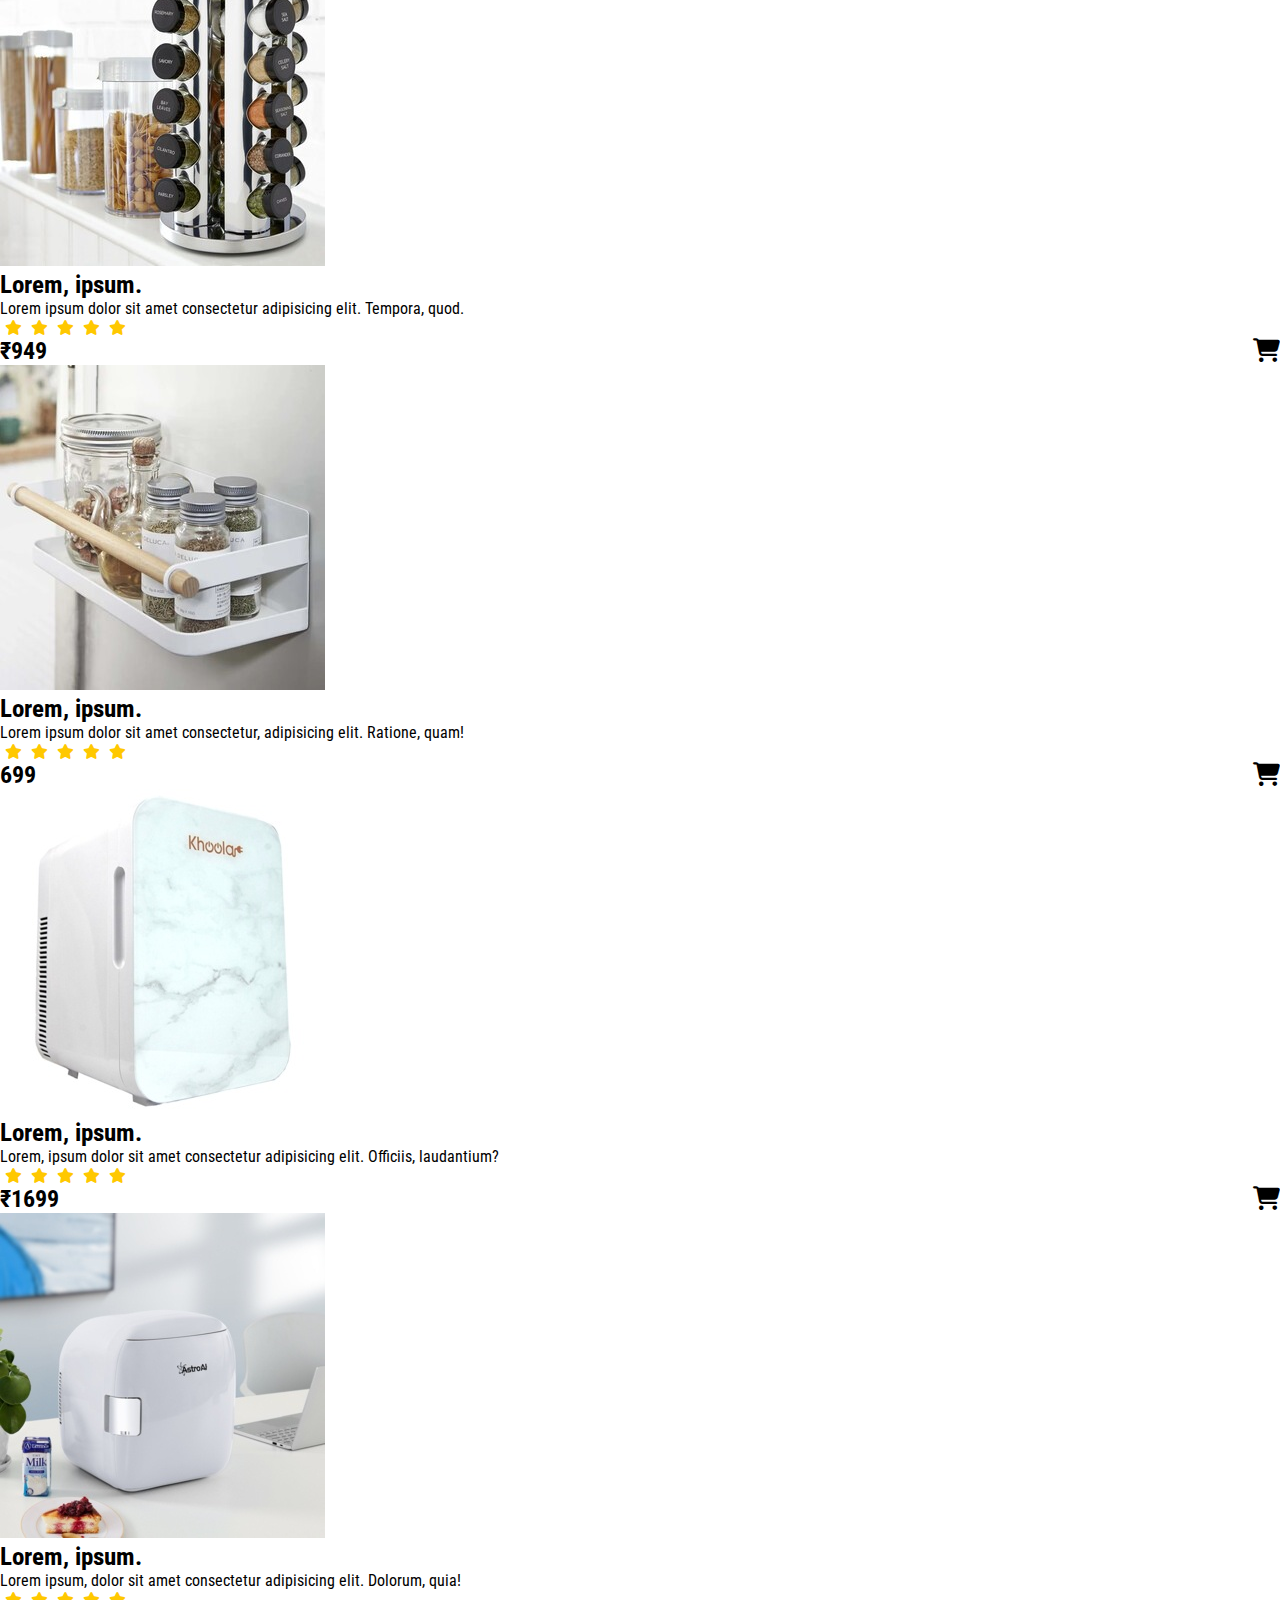
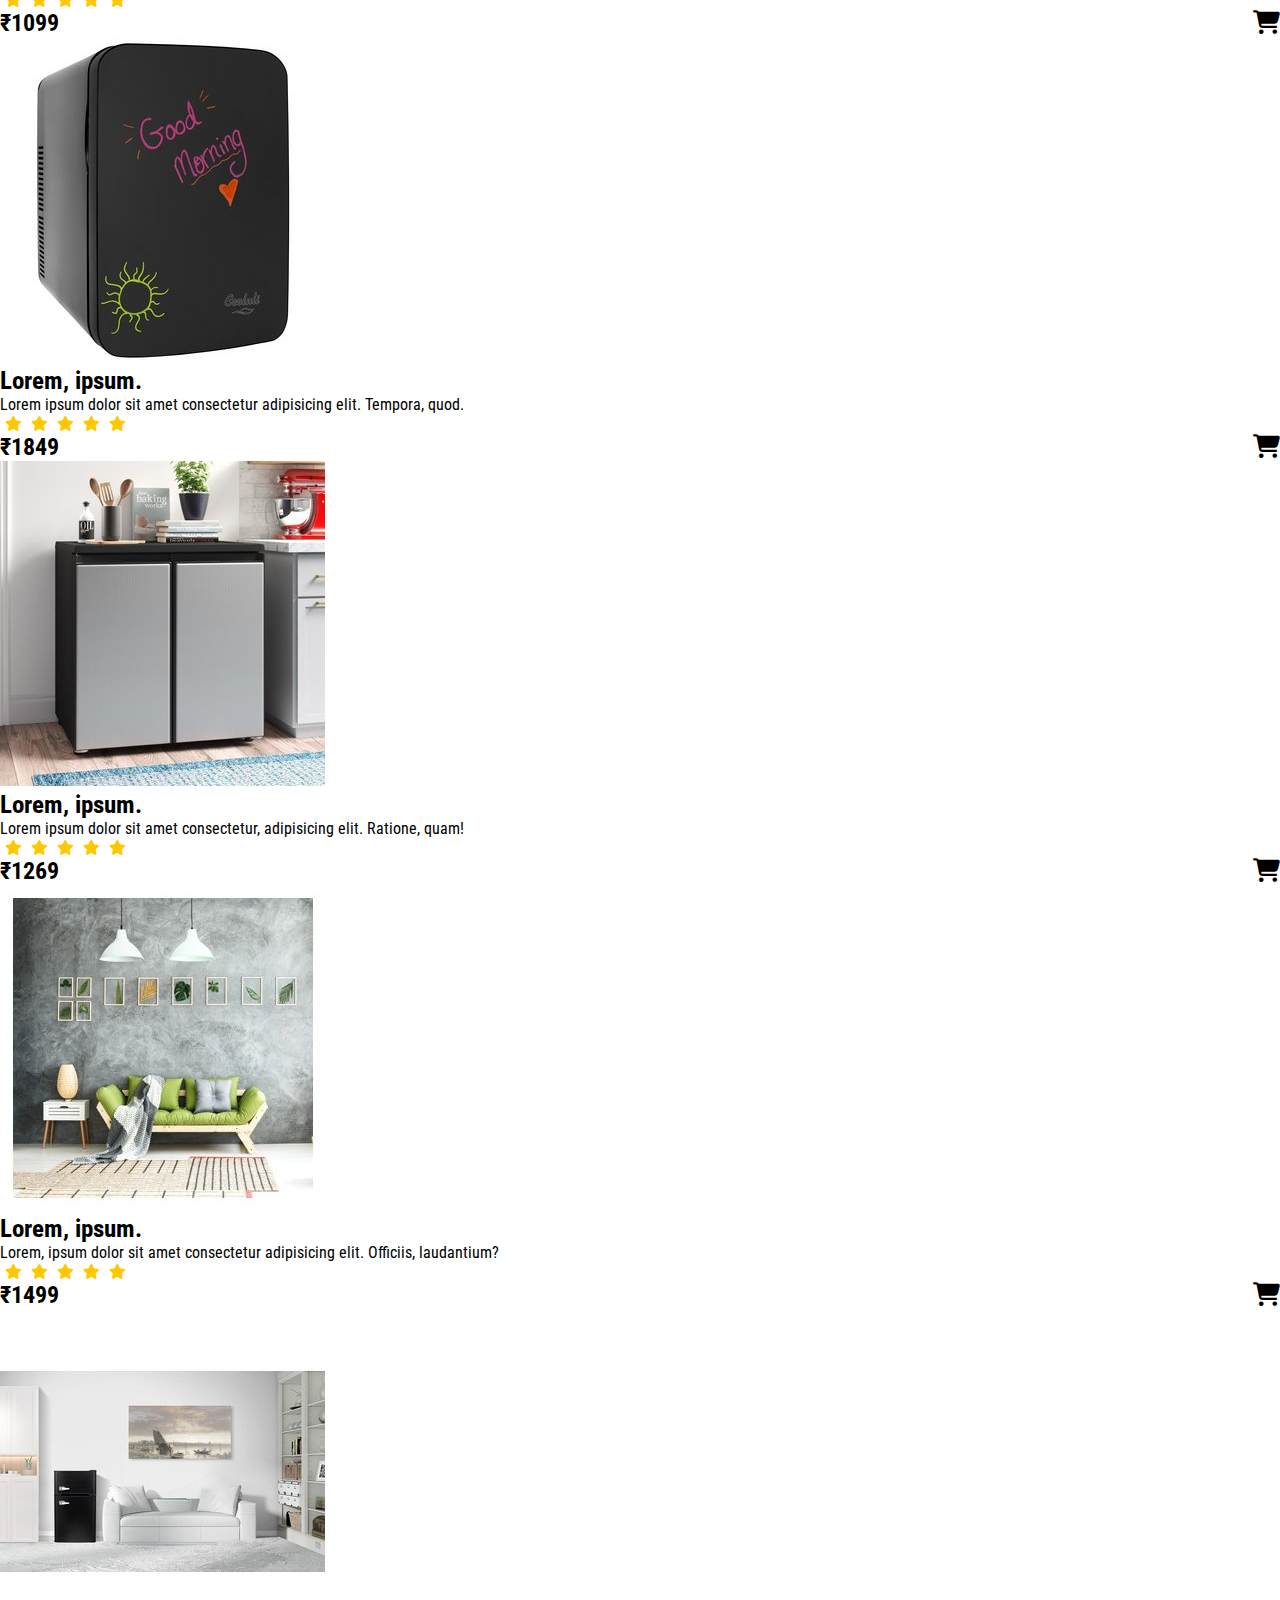
<file: product.html>
<!DOCTYPE html>
<html lang="en">

<head>
    <meta charset="UTF-8">
    <meta name="viewport" content="width=device-width, initial-scale=1.0">
    <title>E-commerce </title>
    <link rel="stylesheet" href="style.css">
    <link rel="stylesheet" href="https://cdnjs.cloudflare.com/ajax/libs/font-awesome/6.4.2/css/all.min.css">
    <link rel="icon" href="images/icon.png">

    <!-- Bootstrap link -->
    <link href="https://cdn.jsdelivr.net/npm/bootstrap@5.0.2/dist/css/bootstrap.min.css" rel="stylesheet"
        integrity="sha384-EVSTQN3/azprG1Anm3QDgpJLIm9Nao0Yz1ztcQTwFspd3yD65VohhpuuCOmLASjC" crossorigin="anonymous">
    <!-- Bootstrap link -->

    <!--Font link  -->
    <link rel="preconnect" href="https://fonts.googleapis.com">
    <link rel="preconnect" href="https://fonts.gstatic.com" crossorigin>
    <link href="https://fonts.googleapis.com/css2?family=Roboto+Condensed&display=swap" rel="stylesheet">
    <link rel="preconnect" href="https://fonts.googleapis.com">
    <link rel="preconnect" href="https://fonts.gstatic.com" crossorigin>
    <link href="https://fonts.googleapis.com/css2?family=Bungee&family=Roboto+Condensed&display=swap" rel="stylesheet">
    <!--Font link  -->



</head>

<body>

    <!-- Top NavBar -->
    <div class="top-navbar">
        <p style="color: #50e3d2;"><b><big>Welcome to E-commerce</big></b></p>
        <div class="icons">
            <a href="login.html"><img src="./images/log1.png" alt="" width="18px">Login</a>
            <a href="register.html"><img src="./images/reg1.png" alt="" width="18px">Register</a>
        </div>
    </div>
    <!-- Top NavBar -->

    <!-- Navbar -->
    <nav class="navbar navbar-expand-lg" id="navbar">
        <div class="container-fluid">
            <a class="navbar-brand" href="index.html" id="logo"><span><img src="./images/logo2.png" alt=""
                width="60px"></span> <span id="span1">E-C</span><span id="span2">omme</span><span
            id="span1">rce</span></span> <span id="span2"><span id="span1"></span></span></a>
            <button class="navbar-toggler" type="button" data-bs-toggle="collapse"
                data-bs-target="#navbarSupportedContent" aria-controls="navbarSupportedContent" aria-expanded="false"
                aria-label="Toggle navigation">
                <span class="navbar-toggler-icon"><img src="./images/menu1.png" alt="" width="30px"></span>
            </button>
            <div class="collapse navbar-collapse" id="navbarSupportedContent">
                <ul class="navbar-nav me-auto mb-2 mb-lg-0">
                    <li class="nav-item">
                        <a class="nav-link active" aria-current="page" href="index.html">Home</a>
                    </li>
                    <li class="nav-item">
                        <a class="nav-link" href="product.html">Products</a>
                    </li>
                    <li class="nav-item dropdown">
                        <a class="nav-link dropdown-toggle" href="#" id="navbarDropdown" role="button"
                            data-bs-toggle="dropdown" aria-expanded="false">
                            Category
                        </a>
                        <ul class="dropdown-menu" aria-labelledby="navbarDropdown"
                            style="background-color: rgb(223, 154, 58);">
                            <li><a class="dropdown-item" href="#Electronic_Gadgets">Electronic Gadgets</a></li>
                            <li><a class="dropdown-item" href="#Home_Appliances">Home Appliances</a></li>
                            <li><a class="dropdown-item" href="#Furniture">Furniture</a></li>
                            <li><a class="dropdown-item" href="#Clothing">Clothing</a></li>
                            <li><a class="dropdown-item" href="#Stationery">Stationery</a></li>
                            
                        </ul>
                    </li>
                    <li class="nav-item">
                        <a class="nav-link" href="about.html">About</a>
                    </li>
                    <li class="nav-item">
                        <a class="nav-link" href="contact.html">Contact</a>
                    </li>

                </ul>
                <form class="d-flex" id="search">
                    <input class="form-control me-2" type="search" placeholder="Enter Your Text" aria-label="Search">
                    <button class="btn btn-outline-success" type="submit">Search</button>
                </form>
            </div>
        </div>
    </nav>
    <!-- Navbar -->



    <!-- product cards -->
    <div class="container" id="product-cards">
        <h1 class="text-center" id="Electronic_Gadgets">Electronic Gadgets</h1>
        <div class="row respo" style="margin: top 30px;">
            <div class="col-md-3 py-3 py-md-7">
                <div class="card">
                    <img src="./images/e1.jpg" alt="">
                    <div class="card-body">
                        <h3 class="text-center">Lorem, ipsum.</h3>
                        <p class="text-center">Lorem, ipsum dolor sit amet consectetur adipisicing elit. Corporis, deserunt.
                        </p>
                        <div class="star text-center">
                            <i class="fa-solid fa-star checked"></i>
                            <i class="fa-solid fa-star checked"></i>
                            <i class="fa-solid fa-star checked"></i>
                            <i class="fa-solid fa-star checked"></i>
                            <i class="fa-solid fa-star checked"></i>
                        </div>
                        <h2>₹2499<span>
                                <li class="fa-solid fa-cart-shopping"></li>
                            </span></h2>
                    </div>
                </div>
            </div>
            <div class="col-md-3 py-3 py-md-7">
                <div class="card">
                    <img src="./images/e2.jpg" alt="">
                    <div class="card-body">
                        <h3 class="text-center">Lorem, ipsum.</h3>
                        <p class="text-center">Lorem ipsum dolor sit amet consectetur adipisicing elit. Doloribus, laudantium.
                        </p>
                        <div class="star text-center">
                            <i class="fa-solid fa-star checked"></i>
                            <i class="fa-solid fa-star checked"></i>
                            <i class="fa-solid fa-star checked"></i>
                            <i class="fa-solid fa-star checked"></i>
                            <i class="fa-solid fa-star checked"></i>
                        </div>
                        <h2>₹1759<span>
                                <li class="fa-solid fa-cart-shopping"></li>
                            </span></h2>
                    </div>
                </div>
            </div>
            <div class="col-md-3 py-3 py-md-7">
                <div class="card">
                    <img src="./images/e3.jpg" alt="">
                    <div class="card-body">
                        <h3 class="text-center">Lorem, ipsum.</h3>
                        <p class="text-center">Lorem ipsum, dolor sit amet consectetur adipisicing elit. Minus, ratione!
                        </p>
                        <div class="star text-center">
                            <i class="fa-solid fa-star checked"></i>
                            <i class="fa-solid fa-star checked"></i>
                            <i class="fa-solid fa-star checked"></i>
                            <i class="fa-solid fa-star checked"></i>
                            <i class="fa-solid fa-star checked"></i>
                        </div>
                        <h2>₹3999 <span>
                                <li class="fa-solid fa-cart-shopping"></li>
                            </span></h2>
                    </div>
                </div>
            </div>
            <div class="col-md-3 py-3 py-md-7">
                <div class="card">
                    <img src="./images/e4.jpg" alt="">
                    <div class="card-body">
                        <h3 class="text-center">Lorem, ipsum.</h3>
                        <p class="text-center">Lorem ipsum dolor sit amet consectetur adipisicing elit. Ut, excepturi!
                        </p>
                        <div class="star text-center">
                            <i class="fa-solid fa-star checked"></i>
                            <i class="fa-solid fa-star checked"></i>
                            <i class="fa-solid fa-star checked"></i>
                            <i class="fa-solid fa-star checked"></i>
                            <i class="fa-solid fa-star checked"></i>
                        </div>
                        <h2>₹67999 <span>
                                <li class="fa-solid fa-cart-shopping"></li>
                            </span></h2>
                    </div>
                </div>
            </div>
        </div>
        <div class="row" style="margin: top 30px;">
            <div class="col-md-3 py-3 py-md-7">
                <div class="card">
                    <img src="./images/e5.jpg" alt="">
                    <div class="card-body">
                        <h3 class="text-center">Lorem, ipsum.</h3>
                        <p class="text-center">Lorem, ipsum dolor sit amet consectetur adipisicing elit. Corporis, deserunt.
                        </p>
                        <div class="star text-center">
                            <i class="fa-solid fa-star checked"></i>
                            <i class="fa-solid fa-star checked"></i>
                            <i class="fa-solid fa-star checked"></i>
                            <i class="fa-solid fa-star checked"></i>
                            <i class="fa-solid fa-star checked"></i>
                        </div>
                        <h2>₹2499<span>
                                <li class="fa-solid fa-cart-shopping"></li>
                            </span></h2>
                    </div>
                </div>
            </div>
            <div class="col-md-3 py-3 py-md-7">
                <div class="card">
                    <img src="./images/e6.jpg" alt="">
                    <div class="card-body">
                        <h3 class="text-center">Lorem, ipsum.</h3>
                        <p class="text-center">Lorem ipsum dolor sit amet consectetur adipisicing elit. Doloribus, laudantium.
                        </p>
                        <div class="star text-center">
                            <i class="fa-solid fa-star checked"></i>
                            <i class="fa-solid fa-star checked"></i>
                            <i class="fa-solid fa-star checked"></i>
                            <i class="fa-solid fa-star checked"></i>
                            <i class="fa-solid fa-star checked"></i>
                        </div>
                        <h2>₹1759<span>
                                <li class="fa-solid fa-cart-shopping"></li>
                            </span></h2>
                    </div>
                </div>
            </div>
            <div class="col-md-3 py-3 py-md-7">
                <div class="card">
                    <img src="./images/e7.jpg" alt="">
                    <div class="card-body">
                        <h3 class="text-center">Lorem, ipsum.</h3>
                        <p class="text-center">Lorem ipsum, dolor sit amet consectetur adipisicing elit. Minus, ratione!
                        </p>
                        <div class="star text-center">
                            <i class="fa-solid fa-star checked"></i>
                            <i class="fa-solid fa-star checked"></i>
                            <i class="fa-solid fa-star checked"></i>
                            <i class="fa-solid fa-star checked"></i>
                            <i class="fa-solid fa-star checked"></i>
                        </div>
                        <h2>₹3999 <span>
                                <li class="fa-solid fa-cart-shopping"></li>
                            </span></h2>
                    </div>
                </div>
            </div>
            <div class="col-md-3 py-3 py-md-7">
                <div class="card">
                    <img src="./images/e8.jpg" alt="">
                    <div class="card-body">
                        <h3 class="text-center">Lorem, ipsum.</h3>
                        <p class="text-center">Lorem ipsum dolor sit amet consectetur adipisicing elit. Ut, excepturi!
                        </p>
                        <div class="star text-center">
                            <i class="fa-solid fa-star checked"></i>
                            <i class="fa-solid fa-star checked"></i>
                            <i class="fa-solid fa-star checked"></i>
                            <i class="fa-solid fa-star checked"></i>
                            <i class="fa-solid fa-star checked"></i>
                        </div>
                        <h2>₹67999 <span>
                                <li class="fa-solid fa-cart-shopping"></li>
                            </span></h2>
                    </div>
                </div>
            </div>
        </div>
        <div class="row" style="margin: top 30px;">
            <div class="col-md-3 py-3 py-md-7">
                <div class="card">
                    <img src="./images/e9.jpg" alt="">
                    <div class="card-body">
                        <h3 class="text-center">Lorem, ipsum.</h3>
                        <p class="text-center">Lorem, ipsum dolor sit amet consectetur adipisicing elit. Corporis, deserunt.
                        </p>
                        <div class="star text-center">
                            <i class="fa-solid fa-star checked"></i>
                            <i class="fa-solid fa-star checked"></i>
                            <i class="fa-solid fa-star checked"></i>
                            <i class="fa-solid fa-star checked"></i>
                            <i class="fa-solid fa-star checked"></i>
                        </div>
                        <h2>₹2499<span>
                                <li class="fa-solid fa-cart-shopping"></li>
                            </span></h2>
                    </div>
                </div>
            </div>
            <div class="col-md-3 py-3 py-md-7">
                <div class="card">
                    <img src="./images/e10.jpg" alt="">
                    <div class="card-body">
                        <h3 class="text-center">Lorem, ipsum.</h3>
                        <p class="text-center">Lorem ipsum dolor sit amet consectetur adipisicing elit. Doloribus, laudantium.
                        </p>
                        <div class="star text-center">
                            <i class="fa-solid fa-star checked"></i>
                            <i class="fa-solid fa-star checked"></i>
                            <i class="fa-solid fa-star checked"></i>
                            <i class="fa-solid fa-star checked"></i>
                            <i class="fa-solid fa-star checked"></i>
                        </div>
                        <h2>₹1759<span>
                                <li class="fa-solid fa-cart-shopping"></li>
                            </span></h2>
                    </div>
                </div>
            </div>
            <div class="col-md-3 py-3 py-md-7">
                <div class="card">
                    <img src="./images/e11.jpg" alt="">
                    <div class="card-body">
                        <h3 class="text-center">Lorem, ipsum.</h3>
                        <p class="text-center">Lorem ipsum, dolor sit amet consectetur adipisicing elit. Minus, ratione!
                        </p>
                        <div class="star text-center">
                            <i class="fa-solid fa-star checked"></i>
                            <i class="fa-solid fa-star checked"></i>
                            <i class="fa-solid fa-star checked"></i>
                            <i class="fa-solid fa-star checked"></i>
                            <i class="fa-solid fa-star checked"></i>
                        </div>
                        <h2>₹3999 <span>
                                <li class="fa-solid fa-cart-shopping"></li>
                            </span></h2>
                    </div>
                </div>
            </div>
            <div class="col-md-3 py-3 py-md-7">
                <div class="card">
                    <img src="./images/e12.jpg" alt="">
                    <div class="card-body">
                        <h3 class="text-center">Lorem, ipsum.</h3>
                        <p class="text-center">Lorem ipsum dolor sit amet consectetur adipisicing elit. Ut, excepturi!
                        </p>
                        <div class="star text-center">
                            <i class="fa-solid fa-star checked"></i>
                            <i class="fa-solid fa-star checked"></i>
                            <i class="fa-solid fa-star checked"></i>
                            <i class="fa-solid fa-star checked"></i>
                            <i class="fa-solid fa-star checked"></i>
                        </div>
                        <h2>₹67999 <span>
                                <li class="fa-solid fa-cart-shopping"></li>
                            </span></h2>
                    </div>
                </div>
            </div>
        </div>

    
       
    </div>
    <!-- product cards -->
    <!-- product cards -->

    <!-- product cards -->
    <div class="container" id="product-cards">
        <h1 class="text-center" id="Home_Appliances">Home Appliances</h1>
        <div class="row" style="margin: top 30px;">
            <div class="col-md-3 py-3 py-md-7">
                <div class="card">
                    <img src="./images/h9.jpeg" alt="">
                    <div class="card-body">
                        <h3 class="text-center">Lorem, ipsum.</h3>
                        <p class="text-center">Lorem, ipsum dolor sit amet consectetur adipisicing elit. Officiis, laudantium?</p>
                        <div class="star text-center">
                            <i class="fa-solid fa-star checked"></i>
                            <i class="fa-solid fa-star checked"></i>
                            <i class="fa-solid fa-star checked"></i>
                            <i class="fa-solid fa-star checked"></i>
                            <i class="fa-solid fa-star checked"></i>
                        </div>
                        <h2>₹499<span>
                                <li class="fa-solid fa-cart-shopping"></li>
                            </span></h2>
                    </div>
                </div>
            </div>

            <div class="col-md-3 py-3 py-md-7">
                <div class="card">
                    <img src="./images/h10.jpeg" alt="">
                    <div class="card-body">
                        <h3 class="text-center">Lorem, ipsum.</h3>
                        <p class="text-center">Lorem ipsum, dolor sit amet consectetur adipisicing elit. Dolorum, quia!</p>
                        <div class="star text-center">
                            <i class="fa-solid fa-star checked"></i>
                            <i class="fa-solid fa-star checked"></i>
                            <i class="fa-solid fa-star checked"></i>
                            <i class="fa-solid fa-star checked"></i>
                            <i class="fa-solid fa-star checked"></i>
                        </div>
                        <h2>₹999 <span>
                                <li class="fa-solid fa-cart-shopping"></li>
                            </span></h2>
                    </div>
                </div>
              </div>  

            <div class="col-md-3 py-3 py-md-7">
                <div class="card">
                    <img src="./images/h11.jpeg" alt="">
                    <div class="card-body">
                        <h3 class="text-center">Lorem, ipsum.</h3>
                        <p class="text-center">Lorem ipsum dolor sit amet consectetur adipisicing elit. Tempora, quod.</p>
                        <div class="star text-center">
                            <i class="fa-solid fa-star checked"></i>
                            <i class="fa-solid fa-star checked"></i>
                            <i class="fa-solid fa-star checked"></i>
                            <i class="fa-solid fa-star checked"></i>
                            <i class="fa-solid fa-star checked"></i>
                        </div>
                        <h2>₹949<span>
                                <li class="fa-solid fa-cart-shopping"></li>
                            </span></h2>
                    </div>
                </div>
            </div>


            


            <div class="col-md-3 py-3 py-md-7">
                <div class="card">
                    <img src="./images/h12.jpeg" alt="">
                    <div class="card-body">
                        <h3 class="text-center">Lorem, ipsum.</h3>
                        <p class="text-center">Lorem ipsum dolor sit amet consectetur, adipisicing elit. Ratione, quam!
                        </p>
                        <div class="star text-center">
                            <i class="fa-solid fa-star checked"></i>
                            <i class="fa-solid fa-star checked"></i>
                            <i class="fa-solid fa-star checked"></i>
                            <i class="fa-solid fa-star checked"></i>
                            <i class="fa-solid fa-star checked"></i>
                        </div>
                        <h2>699 <span>
                                <li class="fa-solid fa-cart-shopping"></li>
                            </span></h2>
                    </div>
                </div>
            </div>
        </div>

        <div class="row" style="margin: top 30px;">
            <div class="col-md-3 py-3 py-md-7">
                <div class="card">
                    <img src="./images/h1.jpg" alt="">
                    <div class="card-body">
                        <h3 class="text-center">Lorem, ipsum.</h3>
                        <p class="text-center">Lorem, ipsum dolor sit amet consectetur adipisicing elit. Officiis, laudantium?</p>
                        <div class="star text-center">
                            <i class="fa-solid fa-star checked"></i>
                            <i class="fa-solid fa-star checked"></i>
                            <i class="fa-solid fa-star checked"></i>
                            <i class="fa-solid fa-star checked"></i>
                            <i class="fa-solid fa-star checked"></i>
                        </div>
                        <h2>₹1699<span>
                                <li class="fa-solid fa-cart-shopping"></li>
                            </span></h2>
                    </div>
                </div>
            </div>

            <div class="col-md-3 py-3 py-md-7">
                <div class="card">
                    <img src="./images/h2.jpg" alt="">
                    <div class="card-body">
                        <h3 class="text-center">Lorem, ipsum.</h3>
                        <p class="text-center">Lorem ipsum, dolor sit amet consectetur adipisicing elit. Dolorum, quia!</p>
                        <div class="star text-center">
                            <i class="fa-solid fa-star checked"></i>
                            <i class="fa-solid fa-star checked"></i>
                            <i class="fa-solid fa-star checked"></i>
                            <i class="fa-solid fa-star checked"></i>
                            <i class="fa-solid fa-star checked"></i>
                        </div>
                        <h2>₹1099 <span>
                                <li class="fa-solid fa-cart-shopping"></li>
                            </span></h2>
                    </div>
                </div>
              </div>  

            <div class="col-md-3 py-3 py-md-7">
                <div class="card">
                    <img src="./images/h3.jpg" alt="">
                    <div class="card-body">
                        <h3 class="text-center">Lorem, ipsum.</h3>
                        <p class="text-center">Lorem ipsum dolor sit amet consectetur adipisicing elit. Tempora, quod.</p>
                        <div class="star text-center">
                            <i class="fa-solid fa-star checked"></i>
                            <i class="fa-solid fa-star checked"></i>
                            <i class="fa-solid fa-star checked"></i>
                            <i class="fa-solid fa-star checked"></i>
                            <i class="fa-solid fa-star checked"></i>
                        </div>
                        <h2>₹1849<span>
                                <li class="fa-solid fa-cart-shopping"></li>
                            </span></h2>
                    </div>
                </div>
            </div>


            


            <div class="col-md-3 py-3 py-md-7">
                <div class="card">
                    <img src="./images/h4.jpg" alt="">
                    <div class="card-body">
                        <h3 class="text-center">Lorem, ipsum.</h3>
                        <p class="text-center">Lorem ipsum dolor sit amet consectetur, adipisicing elit. Ratione, quam!
                        </p>
                        <div class="star text-center">
                            <i class="fa-solid fa-star checked"></i>
                            <i class="fa-solid fa-star checked"></i>
                            <i class="fa-solid fa-star checked"></i>
                            <i class="fa-solid fa-star checked"></i>
                            <i class="fa-solid fa-star checked"></i>
                        </div>
                        <h2>₹1269 <span>
                                <li class="fa-solid fa-cart-shopping"></li>
                            </span></h2>
                    </div>
                </div>
            </div>
        </div>

        <div class="row" style="margin: top 30px;">
            <div class="col-md-3 py-3 py-md-7">
                <div class="card">
                    <img src="./images/h5.jpg" alt="">
                    <div class="card-body">
                        <h3 class="text-center">Lorem, ipsum.</h3>
                        <p class="text-center">Lorem, ipsum dolor sit amet consectetur adipisicing elit. Officiis, laudantium?</p>
                        <div class="star text-center">
                            <i class="fa-solid fa-star checked"></i>
                            <i class="fa-solid fa-star checked"></i>
                            <i class="fa-solid fa-star checked"></i>
                            <i class="fa-solid fa-star checked"></i>
                            <i class="fa-solid fa-star checked"></i>
                        </div>
                        <h2>₹1499<span>
                                <li class="fa-solid fa-cart-shopping"></li>
                            </span></h2>
                    </div>
                </div>
            </div>

            <div class="col-md-3 py-3 py-md-7">
                <div class="card">
                    <img src="./images/h6.jpg" alt="">
                    <div class="card-body">
                        <h3 class="text-center">Lorem, ipsum.</h3>
                        <p class="text-center">Lorem ipsum, dolor sit amet consectetur adipisicing elit. Dolorum, quia!</p>
                        <div class="star text-center">
                            <i class="fa-solid fa-star checked"></i>
                            <i class="fa-solid fa-star checked"></i>
                            <i class="fa-solid fa-star checked"></i>
                            <i class="fa-solid fa-star checked"></i>
                            <i class="fa-solid fa-star checked"></i>
                        </div>
                        <h2>₹1999 <span>
                                <li class="fa-solid fa-cart-shopping"></li>
                            </span></h2>
                    </div>
                </div>
              </div>  

            <div class="col-md-3 py-3 py-md-7">
                <div class="card">
                    <img src="./images/h7.jpg" alt="">
                    <div class="card-body">
                        <h3 class="text-center">Lorem, ipsum.</h3>
                        <p class="text-center">Lorem ipsum dolor sit amet consectetur adipisicing elit. Tempora, quod.</p>
                        <div class="star text-center">
                            <i class="fa-solid fa-star checked"></i>
                            <i class="fa-solid fa-star checked"></i>
                            <i class="fa-solid fa-star checked"></i>
                            <i class="fa-solid fa-star checked"></i>
                            <i class="fa-solid fa-star checked"></i>
                        </div>
                        <h2>₹1749<span>
                                <li class="fa-solid fa-cart-shopping"></li>
                            </span></h2>
                    </div>
                </div>
            </div>


            


            <div class="col-md-3 py-3 py-md-7">
                <div class="card">
                    <img src="./images/h8.jpg" alt="">
                    <div class="card-body">
                        <h3 class="text-center">Lorem, ipsum.</h3>
                        <p class="text-center">Lorem ipsum dolor sit amet consectetur, adipisicing elit. Ratione, quam!
                        </p>
                        <div class="star text-center">
                            <i class="fa-solid fa-star checked"></i>
                            <i class="fa-solid fa-star checked"></i>
                            <i class="fa-solid fa-star checked"></i>
                            <i class="fa-solid fa-star checked"></i>
                            <i class="fa-solid fa-star checked"></i>
                        </div>
                        <h2>₹1699 <span>
                                <li class="fa-solid fa-cart-shopping"></li>
                            </span></h2>
                    </div>
                </div>
            </div>
        </div>






       


    </div>
    <!-- product cards -->

    <!-- product cards -->
    <div class="container" id="product-cards">
        <h1 class="text-center" id="Furniture">Furnitures</h1>
        <div class="row" style="margin: top 30px;">
            <div class="col-md-3 py-3 py-md-7">
                <div class="card">
                    <img src="./images/f1.jpg" alt="">
                    <div class="card-body">
                        <h3 class="text-center">Lorem, ipsum.</h3>
                        <p class="text-center">Lorem ipsum dolor sit amet consectetur, adipisicing elit. Ratione, quam!
                        </p>
                        <div class="star text-center">
                            <i class="fa-solid fa-star checked"></i>
                            <i class="fa-solid fa-star checked"></i>
                            <i class="fa-solid fa-star checked"></i>
                            <i class="fa-solid fa-star checked"></i>
                            <i class="fa-solid fa-star checked"></i>
                        </div>
                        <h2>₹2499<span>
                                <li class="fa-solid fa-cart-shopping"></li>
                            </span></h2>
                    </div>
                </div>
            </div>
            <div class="col-md-3 py-3 py-md-7">
                <div class="card">
                    <img src="./images/f2.jpg" alt="">
                    <div class="card-body">
                        <h3 class="text-center">Lorem, ipsum.</h3>
                        <p class="text-center">Lorem ipsum dolor sit amet consectetur, adipisicing elit. Ratione, quam!
                        </p>
                        <div class="star text-center">
                            <i class="fa-solid fa-star checked"></i>
                            <i class="fa-solid fa-star checked"></i>
                            <i class="fa-solid fa-star checked"></i>
                            <i class="fa-solid fa-star checked"></i>
                            <i class="fa-solid fa-star checked"></i>
                        </div>
                        <h2>₹12759<span>
                                <li class="fa-solid fa-cart-shopping"></li>
                            </span></h2>
                    </div>
                </div>
            </div>
            <div class="col-md-3 py-3 py-md-7">
                <div class="card">
                    <img src="./images/f3.jpg" alt="">
                    <div class="card-body">
                        <h3 class="text-center">Lorem, ipsum.</h3>
                        <p class="text-center">Lorem ipsum dolor sit amet consectetur, adipisicing elit. Ratione, quam!
                        </p>
                        <div class="star text-center">
                            <i class="fa-solid fa-star checked"></i>
                            <i class="fa-solid fa-star checked"></i>
                            <i class="fa-solid fa-star checked"></i>
                            <i class="fa-solid fa-star checked"></i>
                            <i class="fa-solid fa-star checked"></i>
                        </div>
                        <h2>₹20999 <span>
                                <li class="fa-solid fa-cart-shopping"></li>
                            </span></h2>
                    </div>
                </div>
            </div>
            <div class="col-md-3 py-3 py-md-7">
                <div class="card">
                    <img src="./images/f4.jpg" alt="">
                    <div class="card-body">
                        <h3 class="text-center">Lorem, ipsum.</h3>
                        <p class="text-center">Lorem ipsum dolor sit amet consectetur, adipisicing elit. Ratione, quam!
                        </p>
                        <div class="star text-center">
                            <i class="fa-solid fa-star checked"></i>
                            <i class="fa-solid fa-star checked"></i>
                            <i class="fa-solid fa-star checked"></i>
                            <i class="fa-solid fa-star checked"></i>
                            <i class="fa-solid fa-star checked"></i>
                        </div>
                        <h2>₹999 <span>
                                <li class="fa-solid fa-cart-shopping"></li>
                            </span></h2>
                    </div>
                </div>
            </div>
        </div>






        <div class="row" style="margin: top 30px;">
            <div class="col-md-3 py-3 py-md-7">
                <div class="card">
                    <img src="./images/f5.jpg" alt="">
                    <div class="card-body">
                        <h3 class="text-center">Lorem, ipsum.</h3>
                        <p class="text-center">Lorem ipsum dolor sit amet consectetur, adipisicing elit. Ratione, quam!
                        </p>
                        <div class="star text-center">
                            <i class="fa-solid fa-star checked"></i>
                            <i class="fa-solid fa-star checked"></i>
                            <i class="fa-solid fa-star checked"></i>
                            <i class="fa-solid fa-star checked"></i>
                            <i class="fa-solid fa-star checked"></i>
                        </div>
                        <h2>₹9000 <span>
                                <li class="fa-solid fa-cart-shopping"></li>
                            </span></h2>
                    </div>
                </div>
            </div>
            <div class="col-md-3 py-3 py-md-7">
                <div class="card">
                    <img src="./images/f6.jpg" alt="">
                    <div class="card-body">
                        <h3 class="text-center">Lorem, ipsum.</h3>
                        <p class="text-center">Lorem ipsum dolor sit amet consectetur, adipisicing elit. Ratione, quam!
                        </p>
                        <div class="star text-center">
                            <i class="fa-solid fa-star checked"></i>
                            <i class="fa-solid fa-star checked"></i>
                            <i class="fa-solid fa-star checked"></i>
                            <i class="fa-solid fa-star checked"></i>
                            <i class="fa-solid fa-star checked"></i>
                        </div>
                        <h2>₹3800 <span>
                                <li class="fa-solid fa-cart-shopping"></li>
                            </span></h2>
                    </div>
                </div>
            </div>
            <div class="col-md-3 py-3 py-md-7">
                <div class="card">
                    <img src="./images/f7.jpg" alt="">
                    <div class="card-body">
                        <h3 class="text-center">Lorem, ipsum.</h3>
                        <p class="text-center">Lorem ipsum dolor sit amet consectetur, adipisicing elit. Ratione, quam!
                        </p>
                        <div class="star text-center">
                            <i class="fa-solid fa-star checked"></i>
                            <i class="fa-solid fa-star checked"></i>
                            <i class="fa-solid fa-star checked"></i>
                            <i class="fa-solid fa-star checked"></i>
                            <i class="fa-solid fa-star checked"></i>
                        </div>
                        <h2>₹2999 <span>
                                <li class="fa-solid fa-cart-shopping"></li>
                            </span></h2>
                    </div>
                </div>
            </div>
            <div class="col-md-3 py-3 py-md-7">
                <div class="card">
                    <img src="./images/f8.jpeg" alt="">
                    <div class="card-body">
                        <h3 class="text-center">Lorem, ipsum.</h3>
                        <p class="text-center">Lorem ipsum dolor sit amet consectetur, adipisicing elit. Ratione, quam!
                        </p>
                        <div class="star text-center">
                            <i class="fa-solid fa-star checked"></i>
                            <i class="fa-solid fa-star checked"></i>
                            <i class="fa-solid fa-star checked"></i>
                            <i class="fa-solid fa-star checked"></i>
                            <i class="fa-solid fa-star checked"></i>
                        </div>
                        <h2>₹999 <span>
                                <li class="fa-solid fa-cart-shopping"></li>
                            </span></h2>
                    </div>
                </div>
            </div>
        </div>




        <div class="row" style="margin: top 30px;">
            <div class="col-md-3 py-3 py-md-7">
                <div class="card">
                    <img src="./images/f9.jpeg" alt="">
                    <div class="card-body">
                        <h3 class="text-center">Lorem, ipsum.</h3>
                        <p class="text-center">Lorem ipsum dolor sit amet consectetur, adipisicing elit. Ratione, quam!
                        </p>
                        <div class="star text-center">
                            <i class="fa-solid fa-star checked"></i>
                            <i class="fa-solid fa-star checked"></i>
                            <i class="fa-solid fa-star checked"></i>
                            <i class="fa-solid fa-star checked"></i>
                            <i class="fa-solid fa-star checked"></i>
                        </div>
                        <h2>₹2499<span>
                                <li class="fa-solid fa-cart-shopping"></li>
                            </span></h2>
                    </div>
                </div>
            </div>
            <div class="col-md-3 py-3 py-md-7">
                <div class="card">
                    <img src="./images/f10.jpeg" alt="">
                    <div class="card-body">
                        <h3 class="text-center">Lorem, ipsum.</h3>
                        <p class="text-center">Lorem ipsum dolor sit amet consectetur, adipisicing elit. Ratione, quam!
                        </p>
                        <div class="star text-center">
                            <i class="fa-solid fa-star checked"></i>
                            <i class="fa-solid fa-star checked"></i>
                            <i class="fa-solid fa-star checked"></i>
                            <i class="fa-solid fa-star checked"></i>
                            <i class="fa-solid fa-star checked"></i>
                        </div>
                        <h2>₹5059<span>
                                <li class="fa-solid fa-cart-shopping"></li>
                            </span></h2>
                    </div>
                </div>
            </div>
            <div class="col-md-3 py-3 py-md-7">
                <div class="card">
                    <img src="./images/f11.jpg" alt="">
                    <div class="card-body">
                        <h3 class="text-center">Lorem, ipsum.</h3>
                        <p class="text-center">Lorem ipsum dolor sit amet consectetur, adipisicing elit. Ratione, quam!
                        </p>
                        <div class="star text-center">
                            <i class="fa-solid fa-star checked"></i>
                            <i class="fa-solid fa-star checked"></i>
                            <i class="fa-solid fa-star checked"></i>
                            <i class="fa-solid fa-star checked"></i>
                            <i class="fa-solid fa-star checked"></i>
                        </div>
                        <h2>₹1999 <span>
                                <li class="fa-solid fa-cart-shopping"></li>
                            </span></h2>
                    </div>
                </div>
            </div>
            <div class="col-md-3 py-3 py-md-7">
                <div class="card">
                    <img src="./images/f12.jpg" alt="">
                    <div class="card-body">
                        <h3 class="text-center">Lorem, ipsum.</h3>
                        <p class="text-center">Lorem ipsum dolor sit amet consectetur, adipisicing elit. Ratione, quam!
                        </p>
                        <div class="star text-center">
                            <i class="fa-solid fa-star checked"></i>
                            <i class="fa-solid fa-star checked"></i>
                            <i class="fa-solid fa-star checked"></i>
                            <i class="fa-solid fa-star checked"></i>
                            <i class="fa-solid fa-star checked"></i>
                        </div>
                        <h2>₹999 <span>
                                <li class="fa-solid fa-cart-shopping"></li>
                            </span></h2>
                    </div>
                </div>
            </div>
        </div>


    </div>
    <!-- product cards -->

    <!-- product cards -->
    <div class="container" id="product-cards">
        <h1 class="text-center" id="Clothing">Clothing</h1>
        <div class="row" style="margin: top 30px;">
            <div class="col-md-3 py-3 py-md-7">
                <div class="card">
                    <img src="./images/c2.jpg" alt="">
                    <div class="card-body">
                        <h3 class="text-center">Lorem, ipsum.</h3>
                        <p class="text-center">Lorem ipsum dolor sit amet consectetur, adipisicing elit. Ratione, quam!
                        </p>
                        <div class="star text-center">
                            <i class="fa-solid fa-star checked"></i>
                            <i class="fa-solid fa-star checked"></i>
                            <i class="fa-solid fa-star checked"></i>
                            <i class="fa-solid fa-star checked"></i>
                            <i class="fa-solid fa-star checked"></i>
                        </div>
                        <h2>₹1499<span>
                                <li class="fa-solid fa-cart-shopping"></li>
                            </span></h2>
                    </div>
                </div>
            </div>
            <div class="col-md-3 py-3 py-md-7">
                <div class="card">
                    <img src="./images/c1.jpg" alt="">
                    <div class="card-body">
                        <h3 class="text-center">Lorem, ipsum.</h3>
                        <p class="text-center">Lorem ipsum dolor sit amet consectetur, adipisicing elit. Ratione, quam!
                        </p>
                        <div class="star text-center">
                            <i class="fa-solid fa-star checked"></i>
                            <i class="fa-solid fa-star checked"></i>
                            <i class="fa-solid fa-star checked"></i>
                            <i class="fa-solid fa-star checked"></i>
                            <i class="fa-solid fa-star checked"></i>
                        </div>
                        <h2>₹1859<span>
                                <li class="fa-solid fa-cart-shopping"></li>
                            </span></h2>
                    </div>
                </div>
            </div>
            <div class="col-md-3 py-3 py-md-7">
                <div class="card">
                    <img src="./images/c3.jpg" alt="">
                    <div class="card-body">
                        <h3 class="text-center">Lorem, ipsum.</h3>
                        <p class="text-center">Lorem ipsum dolor sit amet consectetur, adipisicing elit. Ratione, quam!
                        </p>
                        <div class="star text-center">
                            <i class="fa-solid fa-star checked"></i>
                            <i class="fa-solid fa-star checked"></i>
                            <i class="fa-solid fa-star checked"></i>
                            <i class="fa-solid fa-star checked"></i>
                            <i class="fa-solid fa-star checked"></i>
                        </div>
                        <h2>₹1299 <span>
                                <li class="fa-solid fa-cart-shopping"></li>
                            </span></h2>
                    </div>
                </div>
            </div>
            <div class="col-md-3 py-3 py-md-7">
                <div class="card">
                    <img src="./images/c4.jpg" alt="">
                    <div class="card-body">
                        <h3 class="text-center">Lorem, ipsum.</h3>
                        <p class="text-center">Lorem ipsum dolor sit amet consectetur, adipisicing elit. Ratione, quam!
                        </p>
                        <div class="star text-center">
                            <i class="fa-solid fa-star checked"></i>
                            <i class="fa-solid fa-star checked"></i>
                            <i class="fa-solid fa-star checked"></i>
                            <i class="fa-solid fa-star checked"></i>
                            <i class="fa-solid fa-star checked"></i>
                        </div>
                        <h2>₹1999 <span>
                                <li class="fa-solid fa-cart-shopping"></li>
                            </span></h2>
                    </div>
                </div>
            </div>
        </div>






        <div class="row" style="margin: top 30px;">
            <div class="col-md-3 py-3 py-md-7">
                <div class="card">
                    <img src="./images/c5.jpg" alt="">
                    <div class="card-body">
                        <h3 class="text-center">Lorem, ipsum.</h3>
                        <p class="text-center">Lorem ipsum dolor sit amet consectetur, adipisicing elit. Ratione, quam!
                        </p>
                        <div class="star text-center">
                            <i class="fa-solid fa-star checked"></i>
                            <i class="fa-solid fa-star checked"></i>
                            <i class="fa-solid fa-star checked"></i>
                            <i class="fa-solid fa-star checked"></i>
                            <i class="fa-solid fa-star checked"></i>
                        </div>
                        <h2>₹1100 <span>
                                <li class="fa-solid fa-cart-shopping"></li>
                            </span></h2>
                    </div>
                </div>
            </div>
            <div class="col-md-3 py-3 py-md-7">
                <div class="card">
                    <img src="./images/c6.jpg" alt="">
                    <div class="card-body">
                        <h3 class="text-center">Lorem, ipsum.</h3>
                        <p class="text-center">Lorem ipsum dolor sit amet consectetur, adipisicing elit. Ratione, quam!
                        </p>
                        <div class="star text-center">
                            <i class="fa-solid fa-star checked"></i>
                            <i class="fa-solid fa-star checked"></i>
                            <i class="fa-solid fa-star checked"></i>
                            <i class="fa-solid fa-star checked"></i>
                            <i class="fa-solid fa-star checked"></i>
                        </div>
                        <h2>₹2000 <span>
                                <li class="fa-solid fa-cart-shopping"></li>
                            </span></h2>
                    </div>
                </div>
            </div>
            <div class="col-md-3 py-3 py-md-7">
                <div class="card">
                    <img src="./images/c7.jpg" alt="">
                    <div class="card-body">
                        <h3 class="text-center">Lorem, ipsum.</h3>
                        <p class="text-center">Lorem ipsum dolor sit amet consectetur, adipisicing elit. Ratione, quam!
                        </p>
                        <div class="star text-center">
                            <i class="fa-solid fa-star checked"></i>
                            <i class="fa-solid fa-star checked"></i>
                            <i class="fa-solid fa-star checked"></i>
                            <i class="fa-solid fa-star checked"></i>
                            <i class="fa-solid fa-star checked"></i>
                        </div>
                        <h2>₹1699 <span>
                                <li class="fa-solid fa-cart-shopping"></li>
                            </span></h2>
                    </div>
                </div>
            </div>
            <div class="col-md-3 py-3 py-md-7">
                <div class="card">
                    <img src="./images/c8.jpg" alt="">
                    <div class="card-body">
                        <h3 class="text-center">Lorem, ipsum.</h3>
                        <p class="text-center">Lorem ipsum dolor sit amet consectetur, adipisicing elit. Ratione, quam!
                        </p>
                        <div class="star text-center">
                            <i class="fa-solid fa-star checked"></i>
                            <i class="fa-solid fa-star checked"></i>
                            <i class="fa-solid fa-star checked"></i>
                            <i class="fa-solid fa-star checked"></i>
                            <i class="fa-solid fa-star checked"></i>
                        </div>
                        <h2>₹1299 <span>
                                <li class="fa-solid fa-cart-shopping"></li>
                            </span></h2>
                    </div>
                </div>
            </div>
        </div>




        <div class="row" style="margin: top 30px;">
            <div class="col-md-3 py-3 py-md-7">
                <div class="card">
                    <img src="./images/c9.jpg" alt="">
                    <div class="card-body">
                        <h3 class="text-center">Lorem, ipsum.</h3>
                        <p class="text-center">Lorem ipsum dolor sit amet consectetur, adipisicing elit. Ratione, quam!
                        </p>
                        <div class="star text-center">
                            <i class="fa-solid fa-star checked"></i>
                            <i class="fa-solid fa-star checked"></i>
                            <i class="fa-solid fa-star checked"></i>
                            <i class="fa-solid fa-star checked"></i>
                            <i class="fa-solid fa-star checked"></i>
                        </div>
                        <h2>₹2499<span>
                                <li class="fa-solid fa-cart-shopping"></li>
                            </span></h2>
                    </div>
                </div>
            </div>
            <div class="col-md-3 py-3 py-md-7">
                <div class="card">
                    <img src="./images/c10.jpg" alt="">
                    <div class="card-body">
                        <h3 class="text-center">Lorem, ipsum.</h3>
                        <p class="text-center">Lorem ipsum dolor sit amet consectetur, adipisicing elit. Ratione, quam!
                        </p>
                        <div class="star text-center">
                            <i class="fa-solid fa-star checked"></i>
                            <i class="fa-solid fa-star checked"></i>
                            <i class="fa-solid fa-star checked"></i>
                            <i class="fa-solid fa-star checked"></i>
                            <i class="fa-solid fa-star checked"></i>
                        </div>
                        <h2>₹1759<span>
                                <li class="fa-solid fa-cart-shopping"></li>
                            </span></h2>
                    </div>
                </div>
            </div>
            <div class="col-md-3 py-3 py-md-7">
                <div class="card">
                    <img src="./images/c11.jpg" alt="">
                    <div class="card-body">
                        <h3 class="text-center">Lorem, ipsum.</h3>
                        <p class="text-center">Lorem ipsum dolor sit amet consectetur, adipisicing elit. Ratione, quam!
                        </p>
                        <div class="star text-center">
                            <i class="fa-solid fa-star checked"></i>
                            <i class="fa-solid fa-star checked"></i>
                            <i class="fa-solid fa-star checked"></i>
                            <i class="fa-solid fa-star checked"></i>
                            <i class="fa-solid fa-star checked"></i>
                        </div>
                        <h2>₹1399 <span>
                                <li class="fa-solid fa-cart-shopping"></li>
                            </span></h2>
                    </div>
                </div>
            </div>
            <div class="col-md-3 py-3 py-md-7">
                <div class="card">
                    <img src="./images/c12.jpg" alt="">
                    <div class="card-body">
                        <h3 class="text-center">Lorem, ipsum.</h3>
                        <p class="text-center">Lorem ipsum dolor sit amet consectetur, adipisicing elit. Ratione, quam!
                        </p>
                        <div class="star text-center">
                            <i class="fa-solid fa-star checked"></i>
                            <i class="fa-solid fa-star checked"></i>
                            <i class="fa-solid fa-star checked"></i>
                            <i class="fa-solid fa-star checked"></i>
                            <i class="fa-solid fa-star checked"></i>
                        </div>
                        <h2>₹1999 <span>
                                <li class="fa-solid fa-cart-shopping"></li>
                            </span></h2>
                    </div>
                </div>
            </div>
        </div>


    </div>
    <!-- product cards -->

    <!-- product cards -->
    <div class="container" id="product-cards">
        <h1 class="text-center" id="Stationery">Stationery</h1>
        <div class="row" style="margin: top 30px;">
            <div class="col-md-3 py-3 py-md-7">
                <div class="card">
                    <img src="./images/s1.webp" alt="">
                    <div class="card-body">
                        <h3 class="text-center">Lorem, ipsum.</h3>
                        <p class="text-center">Lorem ipsum dolor sit amet consectetur, adipisicing elit. Ratione, quam!
                        </p>
                        <div class="star text-center">
                            <i class="fa-solid fa-star checked"></i>
                            <i class="fa-solid fa-star checked"></i>
                            <i class="fa-solid fa-star checked"></i>
                            <i class="fa-solid fa-star checked"></i>
                            <i class="fa-solid fa-star checked"></i>
                        </div>
                        <h2>₹2499<span>
                                <li class="fa-solid fa-cart-shopping"></li>
                            </span></h2>
                    </div>
                </div>
            </div>
            <div class="col-md-3 py-3 py-md-7">
                <div class="card">
                    <img src="./images/s2.webp" alt="">
                    <div class="card-body">
                        <h3 class="text-center">Lorem, ipsum.</h3>
                        <p class="text-center">Lorem ipsum dolor sit amet consectetur, adipisicing elit. Ratione, quam!
                        </p>
                        <div class="star text-center">
                            <i class="fa-solid fa-star checked"></i>
                            <i class="fa-solid fa-star checked"></i>
                            <i class="fa-solid fa-star checked"></i>
                            <i class="fa-solid fa-star checked"></i>
                            <i class="fa-solid fa-star checked"></i>
                        </div>
                        <h2>₹1759<span>
                                <li class="fa-solid fa-cart-shopping"></li>
                            </span></h2>
                    </div>
                </div>
            </div>
            <div class="col-md-3 py-3 py-md-7">
                <div class="card">
                    <img src="./images/s3.webp" alt="">
                    <div class="card-body">
                        <h3 class="text-center">Lorem, ipsum.</h3>
                        <p class="text-center">Lorem ipsum dolor sit amet consectetur, adipisicing elit. Ratione, quam!
                        </p>
                        <div class="star text-center">
                            <i class="fa-solid fa-star checked"></i>
                            <i class="fa-solid fa-star checked"></i>
                            <i class="fa-solid fa-star checked"></i>
                            <i class="fa-solid fa-star checked"></i>
                            <i class="fa-solid fa-star checked"></i>
                        </div>
                        <h2>₹3999 <span>
                                <li class="fa-solid fa-cart-shopping"></li>
                            </span></h2>
                    </div>
                </div>
            </div>
            <div class="col-md-3 py-3 py-md-7">
                <div class="card">
                    <img src="./images/s4.webp" alt="">
                    <div class="card-body">
                        <h3 class="text-center">Lorem, ipsum.</h3>
                        <p class="text-center">Lorem ipsum dolor sit amet consectetur, adipisicing elit. Ratione, quam!
                        </p>
                        <div class="star text-center">
                            <i class="fa-solid fa-star checked"></i>
                            <i class="fa-solid fa-star checked"></i>
                            <i class="fa-solid fa-star checked"></i>
                            <i class="fa-solid fa-star checked"></i>
                            <i class="fa-solid fa-star checked"></i>
                        </div>
                        <h2>₹67999 <span>
                                <li class="fa-solid fa-cart-shopping"></li>
                            </span></h2>
                    </div>
                </div>
            </div>
        </div>
        <div class="row" style="margin: top 30px;">
            <div class="col-md-3 py-3 py-md-7">
                <div class="card">
                    <img src="./images/s5.webp" alt="">
                    <div class="card-body">
                        <h3 class="text-center">Lorem, ipsum.</h3>
                        <p class="text-center">Lorem ipsum dolor sit amet consectetur, adipisicing elit. Ratione, quam!
                        </p>
                        <div class="star text-center">
                            <i class="fa-solid fa-star checked"></i>
                            <i class="fa-solid fa-star checked"></i>
                            <i class="fa-solid fa-star checked"></i>
                            <i class="fa-solid fa-star checked"></i>
                            <i class="fa-solid fa-star checked"></i>
                        </div>
                        <h2>₹2499<span>
                                <li class="fa-solid fa-cart-shopping"></li>
                            </span></h2>
                    </div>
                </div>
            </div>
            <div class="col-md-3 py-3 py-md-7">
                <div class="card">
                    <img src="./images/s6.webp" alt="">
                    <div class="card-body">
                        <h3 class="text-center">Lorem, ipsum.</h3>
                        <p class="text-center">Lorem ipsum dolor sit amet consectetur, adipisicing elit. Ratione, quam!
                        </p>
                        <div class="star text-center">
                            <i class="fa-solid fa-star checked"></i>
                            <i class="fa-solid fa-star checked"></i>
                            <i class="fa-solid fa-star checked"></i>
                            <i class="fa-solid fa-star checked"></i>
                            <i class="fa-solid fa-star checked"></i>
                        </div>
                        <h2>₹1759<span>
                                <li class="fa-solid fa-cart-shopping"></li>
                            </span></h2>
                    </div>
                </div>
            </div>
            <div class="col-md-3 py-3 py-md-7">
                <div class="card">
                    <img src="./images/s7.webp" alt="">
                    <div class="card-body">
                        <h3 class="text-center">Lorem, ipsum.</h3>
                        <p class="text-center">Lorem ipsum dolor sit amet consectetur, adipisicing elit. Ratione, quam!
                        </p>
                        <div class="star text-center">
                            <i class="fa-solid fa-star checked"></i>
                            <i class="fa-solid fa-star checked"></i>
                            <i class="fa-solid fa-star checked"></i>
                            <i class="fa-solid fa-star checked"></i>
                            <i class="fa-solid fa-star checked"></i>
                        </div>
                        <h2>₹3999 <span>
                                <li class="fa-solid fa-cart-shopping"></li>
                            </span></h2>
                    </div>
                </div>
            </div>
            <div class="col-md-3 py-3 py-md-7">
                <div class="card">
                    <img src="./images/s8.webp" alt="">
                    <div class="card-body">
                        <h3 class="text-center">Lorem, ipsum.</h3>
                        <p class="text-center">Lorem ipsum dolor sit amet consectetur, adipisicing elit. Ratione, quam!
                        </p>
                        <div class="star text-center">
                            <i class="fa-solid fa-star checked"></i>
                            <i class="fa-solid fa-star checked"></i>
                            <i class="fa-solid fa-star checked"></i>
                            <i class="fa-solid fa-star checked"></i>
                            <i class="fa-solid fa-star checked"></i>
                        </div>
                        <h2>₹67999 <span>
                                <li class="fa-solid fa-cart-shopping"></li>
                            </span></h2>
                    </div>
                </div>
            </div>
        </div>
        <div class="row" style="margin: top 30px;">
            <div class="col-md-3 py-3 py-md-7">
                <div class="card">
                    <img src="./images/s9.webp" alt="">
                    <div class="card-body">
                        <h3 class="text-center">Lorem, ipsum.</h3>
                        <p class="text-center">Lorem ipsum dolor sit amet consectetur, adipisicing elit. Ratione, quam!
                        </p>
                        <div class="star text-center">
                            <i class="fa-solid fa-star checked"></i>
                            <i class="fa-solid fa-star checked"></i>
                            <i class="fa-solid fa-star checked"></i>
                            <i class="fa-solid fa-star checked"></i>
                            <i class="fa-solid fa-star checked"></i>
                        </div>
                        <h2>₹2499<span>
                                <li class="fa-solid fa-cart-shopping"></li>
                            </span></h2>
                    </div>
                </div>
            </div>
            <div class="col-md-3 py-3 py-md-7">
                <div class="card">
                    <img src="./images/s10.webp" alt="">
                    <div class="card-body">
                        <h3 class="text-center">Lorem, ipsum.</h3>
                        <p class="text-center">Lorem ipsum dolor sit amet consectetur, adipisicing elit. Ratione, quam!
                        </p>
                        <div class="star text-center">
                            <i class="fa-solid fa-star checked"></i>
                            <i class="fa-solid fa-star checked"></i>
                            <i class="fa-solid fa-star checked"></i>
                            <i class="fa-solid fa-star checked"></i>
                            <i class="fa-solid fa-star checked"></i>
                        </div>
                        <h2>₹1759<span>
                                <li class="fa-solid fa-cart-shopping"></li>
                            </span></h2>
                    </div>
                </div>
            </div>
            <div class="col-md-3 py-3 py-md-7">
                <div class="card">
                    <img src="./images/s11.webp" alt="">
                    <div class="card-body">
                        <h3 class="text-center">Lorem, ipsum.</h3>
                        <p class="text-center">Lorem ipsum dolor sit amet consectetur, adipisicing elit. Ratione, quam!
                        </p>
                        <div class="star text-center">
                            <i class="fa-solid fa-star checked"></i>
                            <i class="fa-solid fa-star checked"></i>
                            <i class="fa-solid fa-star checked"></i>
                            <i class="fa-solid fa-star checked"></i>
                            <i class="fa-solid fa-star checked"></i>
                        </div>
                        <h2>₹3999 <span>
                                <li class="fa-solid fa-cart-shopping"></li>
                            </span></h2>
                    </div>
                </div>
            </div>
            <div class="col-md-3 py-3 py-md-7">
                <div class="card">
                    <img src="./images/s12.webp" alt="">
                    <div class="card-body">
                        <h3 class="text-center">Lorem, ipsum.</h3>
                        <p class="text-center">Lorem ipsum dolor sit amet consectetur, adipisicing elit. Ratione, quam!
                        </p>
                        <div class="star text-center">
                            <i class="fa-solid fa-star checked"></i>
                            <i class="fa-solid fa-star checked"></i>
                            <i class="fa-solid fa-star checked"></i>
                            <i class="fa-solid fa-star checked"></i>
                            <i class="fa-solid fa-star checked"></i>
                        </div>
                        <h2>₹67999 <span>
                                <li class="fa-solid fa-cart-shopping"></li>
                            </span></h2>
                    </div>
                </div>
            </div>
        </div>






       


    </div>
    <!-- product cards -->


















    <!-- newslater -->
    <div class="container" id="newslater">
        <div class="text-center">
            <h3>Subscribe To E-commerce for Latest Update.</h3>
            <div class="input text-center">
                <input type="text" placeholder="Enter Your Email">
                <button id="subscribe">SUBSCRIBE</button>
            </div>
        </div>
    </div>
    <!-- newslater -->


  
    <!-- Footer -->
    <footer id="footer">
        <div class="footer-top">
            <div class="container">
                <div class="row">
                    <div class="col-lg-3 col-md-6 footer-contact">
                        <h3><big>E-commerce</big></h3>
                        <p>
                            Door <br>
                            Delivery <br>
                            Available<br>
                        </p>
                        <strong>Phone: </strong>+91 8217466139 <br>
                        <strong>Email: </strong>ecommerce@gmail.com<br>

                    </div>
                    <div class="col-lg-3 col-md-6 footer-link">
                        <h3>Usefull Link</h3>
                        <ul>
                            <li><a href="index.html">Home</a></li>
                            <li><a href="about.html">About</a></li>
                            <li><a href="terms.html">Terms and service</a></li>
                            <li><a href="privacy.html">Privacy</a></li>
                            <li><a href="contact.html">Contact Us</a></li>
                        </ul>
                    </div>

                    <div class="col-lg-3 col-md-6 footer-link">
                        <h3>Our services</h3>
                        <ul>
                            <li><a href="product.html#Electronic_Gadgets">Electronic Gadgets</a></li>
                            <li><a href="product.html#Home_Appliances">Home Appliances</a></li>
                            <li><a href="product.html#Furniture">Furniture</a></li>
                            <li><a href="product.html#Clothing">Clothing</a></li>
                            <li><a href="product.html#Stationery">Stationery</a></li>

                        </ul>
                    </div>

                    <div class="col-lg-3 col-md-6 footer-link">
                        <h3>Our Social icons</h3>
                        <p>Lorem ipsum dolor sit amet consectetur adipisicing elit. Delectus, architecto.</p>

                        <div class="social-link mt-3">
                            <a href="https://twitter.com/"><i class="fa-brands fa-twitter"></i></a>
                            <a href="https://facebook.com/"><i class="fa-brands fa-facebook"></i></a>
                            <a href="https://instagram.com/"><i class="fa-brands fa-instagram"></i></a>
                            <a href="https://skype.com/"><i class="fa-brands fa-skype"></i></a>
                            <a href="https://linkedin.com/"><i class="fa-brands fa-linkedin"></i></a>
                        </div>
                    </div>
                </div>
            </div>
        </div>
        <hr>
        <div class="container py-4">
            <div class="copyright">
                &copy;Copyright <strong> <span>E-commerce</span></strong> All Rights Reserved.
            </div>
            <div class="credits">
                Designed by <a href="#">E-commerce</a>
            </div>
        </div>
    </footer>



    <!-- Footer -->



    <a href="#" class="arrow"><i><img src="images/arrow.png" alt=""></i></a>





    <script src="https://cdn.jsdelivr.net/npm/bootstrap@5.0.2/dist/js/bootstrap.bundle.min.js"
        integrity="sha384-MrcW6ZMFYlzcLA8Nl+NtUVF0sA7MsXsP1UyJoMp4YLEuNSfAP+JcXn/tWtIaxVXM"
        crossorigin="anonymous"></script>
</body>

</html>
</file>
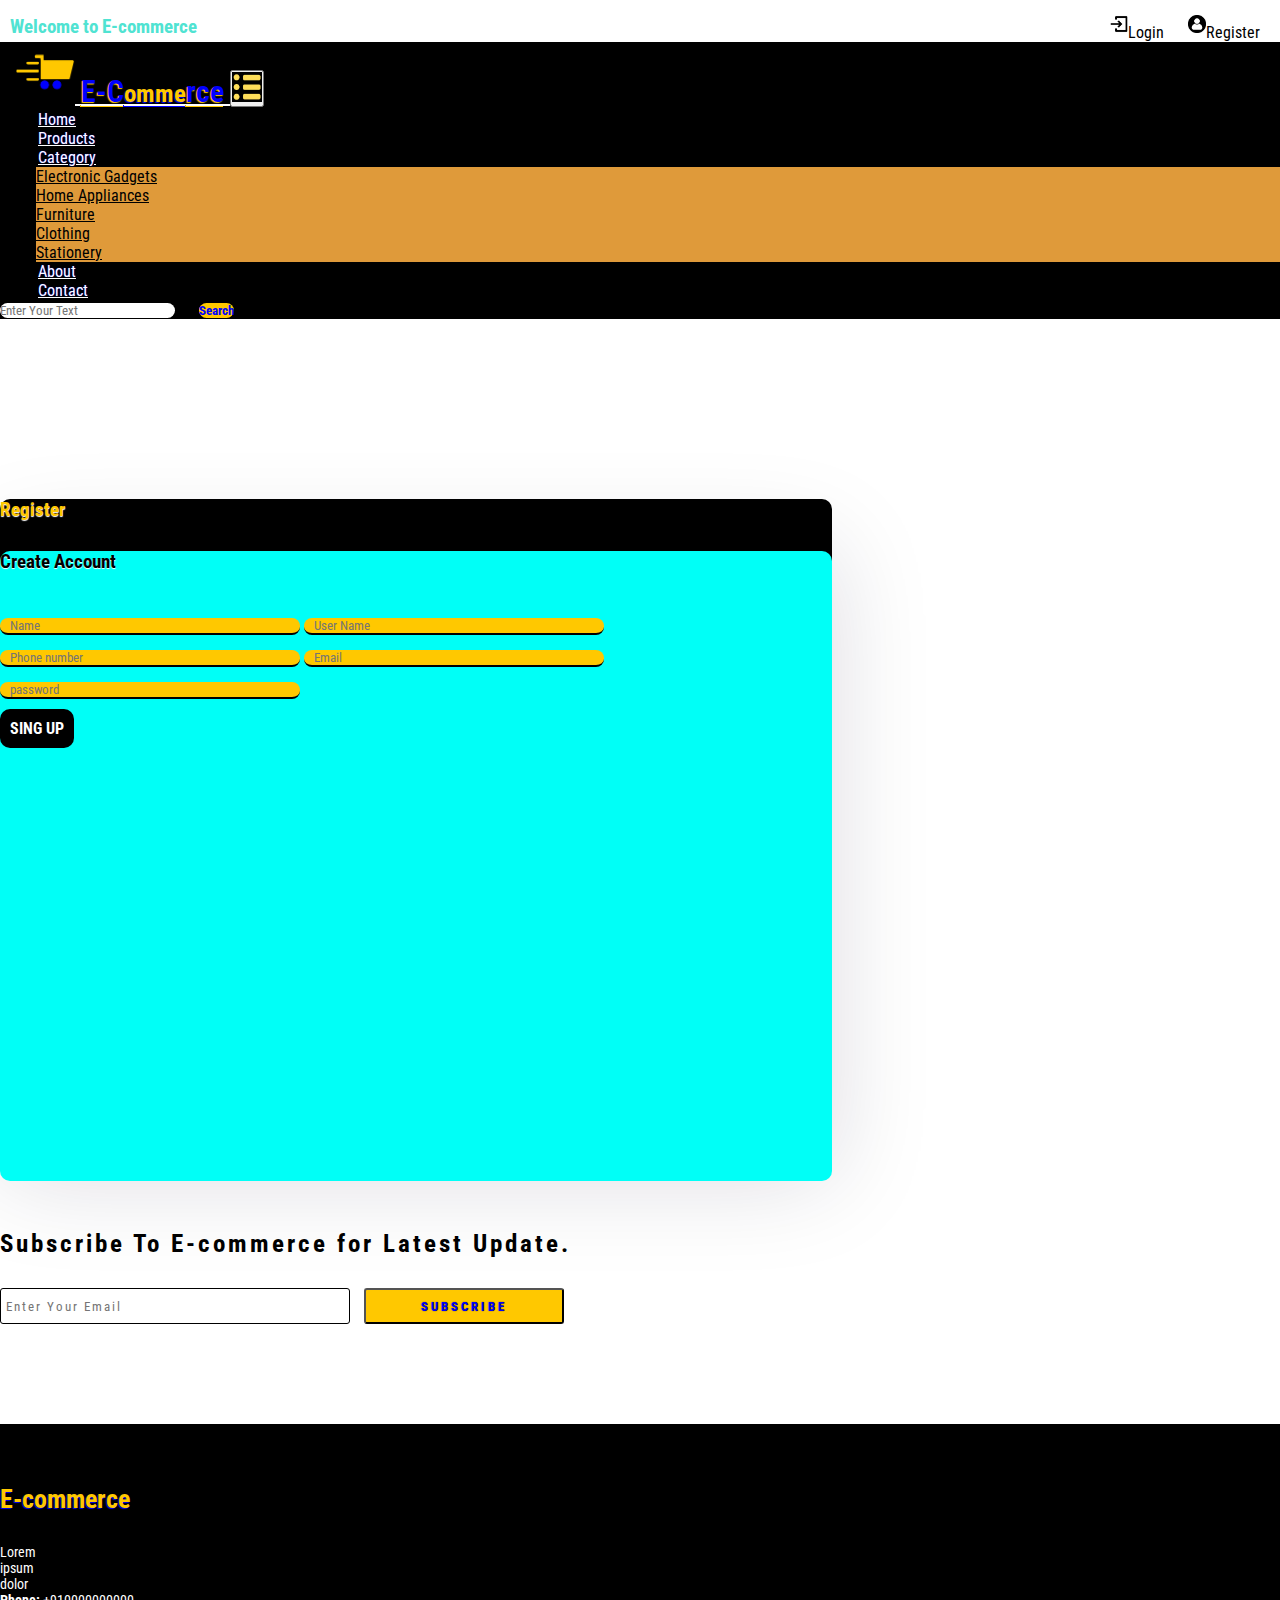
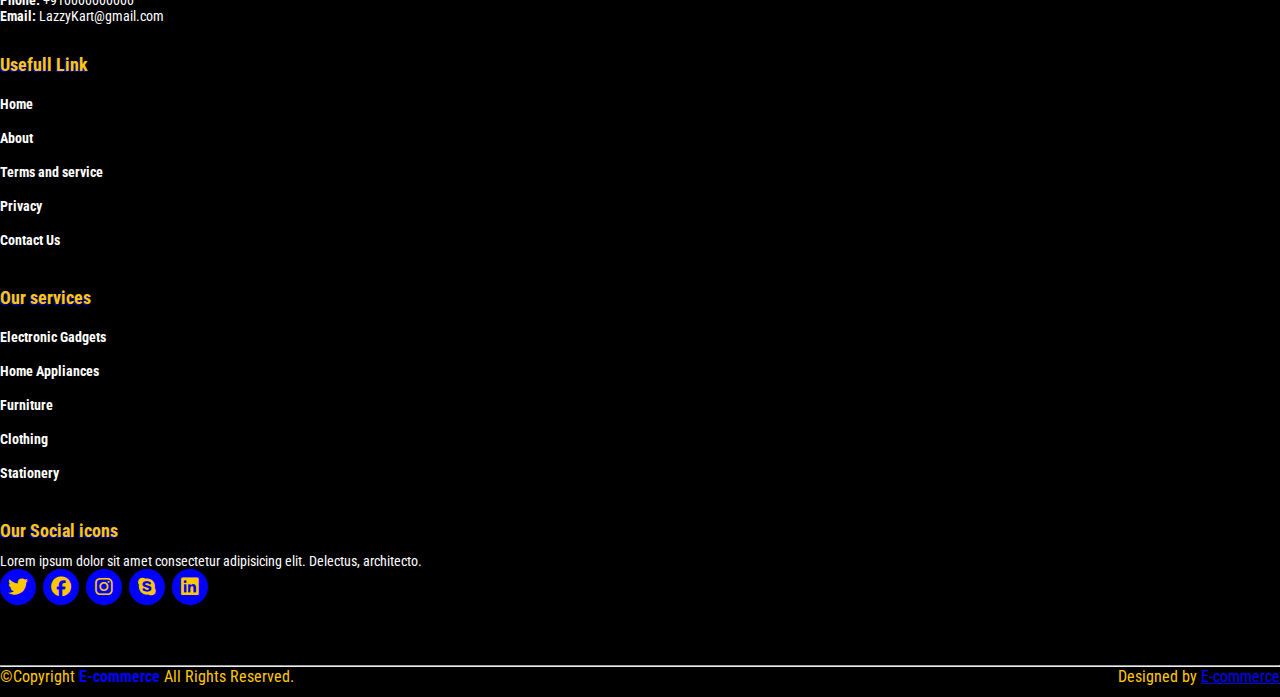
<file: register.html>
<!DOCTYPE html>
<html lang="en">

<head>
    <meta charset="UTF-8">
    <meta name="viewport" content="width=device-width, initial-scale=1.0">
    <title>E-commerce </title>
    <link rel="stylesheet" href="style.css">
    <link rel="stylesheet" href="https://cdnjs.cloudflare.com/ajax/libs/font-awesome/6.4.2/css/all.min.css">
    <link rel="icon" href="images/icon.png">

    <!-- Bootstrap link -->
    <link href="https://cdn.jsdelivr.net/npm/bootstrap@5.0.2/dist/css/bootstrap.min.css" rel="stylesheet"
        integrity="sha384-EVSTQN3/azprG1Anm3QDgpJLIm9Nao0Yz1ztcQTwFspd3yD65VohhpuuCOmLASjC" crossorigin="anonymous">
    <!-- Bootstrap link -->

    <!--Font link  -->
    <link rel="preconnect" href="https://fonts.googleapis.com">
    <link rel="preconnect" href="https://fonts.gstatic.com" crossorigin>
    <link href="https://fonts.googleapis.com/css2?family=Roboto+Condensed&display=swap" rel="stylesheet">
    <link rel="preconnect" href="https://fonts.googleapis.com">
    <link rel="preconnect" href="https://fonts.gstatic.com" crossorigin>
    <link href="https://fonts.googleapis.com/css2?family=Bungee&family=Roboto+Condensed&display=swap" rel="stylesheet">
    <!--Font link  -->



</head>

<body>

    <!-- Top NavBar -->
    <div class="top-navbar">
        <p style="color: #50e3d2;"><b><big>Welcome to E-commerce</big></b></p>
        <div class="icons">
            <a href="login.html"><img src="./images/log1.png" alt="" width="18px">Login</a>
            <a href="register.html"><img src="./images/reg1.png" alt="" width="18px">Register</a>
        </div>
    </div>
    <!-- Top NavBar -->

    <!-- Navbar -->
    <nav class="navbar navbar-expand-lg" id="navbar">
        <div class="container-fluid">
            <a class="navbar-brand" href="index.html" id="logo"><span><img src="./images/logo2.png" alt=""
                width="60px"></span> <span id="span1">E-C</span><span id="span2">omme</span><span
            id="span1">rce</span></span> <span id="span2"><span id="span1"></span></span></a>
            <button class="navbar-toggler" type="button" data-bs-toggle="collapse"
                data-bs-target="#navbarSupportedContent" aria-controls="navbarSupportedContent" aria-expanded="false"
                aria-label="Toggle navigation">
                <span class="navbar-toggler-icon"><img src="./images/menu1.png" alt="" width="30px"></span>
            </button>
            <div class="collapse navbar-collapse" id="navbarSupportedContent">
                <ul class="navbar-nav me-auto mb-2 mb-lg-0">
                    <li class="nav-item">
                        <a class="nav-link active" aria-current="page" href="index.html">Home</a>
                    </li>
                    <li class="nav-item">
                        <a class="nav-link" href="product.html">Products</a>
                    </li>
                    <li class="nav-item dropdown">
                        <a class="nav-link dropdown-toggle" href="#" id="navbarDropdown" role="button"
                            data-bs-toggle="dropdown" aria-expanded="false">
                            Category
                        </a>
                        <ul class="dropdown-menu" aria-labelledby="navbarDropdown"
                            style="background-color: rgb(223, 154, 58);">
                            <li><a class="dropdown-item" href="product.html#Electronic_Gadgets">Electronic Gadgets</a></li>
                            <li><a class="dropdown-item" href="product.html#Home_Appliances">Home Appliances</a></li>
                            <li><a class="dropdown-item" href="product.html#Furniture">Furniture</a></li>
                            <li><a class="dropdown-item" href="product.html#Clothing">Clothing</a></li>
                            <li><a class="dropdown-item" href="product.html#Stationery">Stationery</a></li>
                            
                        </ul>
                    </li>
                    <li class="nav-item">
                        <a class="nav-link" href="about.html">About</a>
                    </li>
                    <li class="nav-item">
                        <a class="nav-link" href="contact.html">Contact</a>
                    </li>

                </ul>
                <form class="d-flex" id="search">
                    <input class="form-control me-2" type="search" placeholder="Enter Your Text" aria-label="Search">
                    <button class="btn btn-outline-success" type="submit">Search</button>
                </form>
            </div>
        </div>
    </nav>
    <!-- Navbar -->


    <div class="container" id="login">
        <div class="row">
            <div class="col-md-5 py-3 py-md-0" id="side1">
                <h3 class="text-center">Register</h3>
            </div>
            <div class="col-md-7 py-3 py-md-0" id="side2">
                <h3 class="text-center">Create Account</h3>
                <div class="input2 text-center">
                    <input type="name" placeholder="Name" style="border-radius: 8px;padding-left: 10px;">
                    <input type="name" placeholder="User Name" style="border-radius: 8px;padding-left: 10px; "> 
                    <input type="number" placeholder="Phone number" style="border-radius: 8px;padding-left: 10px;">
                    <input type="email" placeholder="Email" style="border-radius: 8px;padding-left: 10px;">
                    <input type="password" placeholder="password" style="border-radius: 8px;padding-left: 10px;">
                </div>
                <p class="text-center" id="btnlogin"><a href="#">SING UP</a></p>
            </div>
        </div>
    </div>


    <!-- newslater -->
    <div class="container" id="newslater" style="margin-top: 100px;">
        <div class="text-center">
            <h3>Subscribe To E-commerce for Latest Update.</h3>
            <div class="input text-center">
                <input type="text" placeholder="Enter Your Email">
                <button id="subscribe">SUBSCRIBE</button>
            </div>
        </div>
    </div>
    <!-- newslater -->


    <!-- Footer -->
    <footer id="footer">
        <div class="footer-top">
            <div class="container">
                <div class="row">
                    <div class="col-lg-3 col-md-6 footer-contact">
                        <h3><big>E-commerce</big></h3>
                        <p>
                            Lorem <br>
                            ipsum <br>
                            dolor <br>
                        </p>
                        <strong>Phone: </strong>+910000000000 <br>
                        <strong>Email: </strong>LazzyKart@gmail.com<br>

                    </div>
                    <div class="col-lg-3 col-md-6 footer-link">
                        <h3>Usefull Link</h3>
                        <ul>
                            <li><a href="index.html">Home</a></li>
                            <li><a href="about.html">About</a></li>
                            <li><a href="terms.html">Terms and service</a></li>
                            <li><a href="privacy.html">Privacy</a></li>
                            <li><a href="contact.html">Contact Us</a></li>
                        </ul>
                    </div>

                    <div class="col-lg-3 col-md-6 footer-link">
                        <h3>Our services</h3>
                        <ul>
                            <li><a href="product.html#Electronic_Gadgets">Electronic Gadgets</a></li>
                            <li><a href="product.html#Home_Appliances">Home Appliances</a></li>
                            <li><a href="product.html#Furniture">Furniture</a></li>
                            <li><a href="product.html#Clothing">Clothing</a></li>
                            <li><a href="product.html#Stationery">Stationery</a></li>

                        </ul>
                    </div>

                    <div class="col-lg-3 col-md-6 footer-link">
                        <h3>Our Social icons</h3>
                        <p>Lorem ipsum dolor sit amet consectetur adipisicing elit. Delectus, architecto.</p>

                        <div class="social-link mt-3">
                            <a href="https://twitter.com/"><i class="fa-brands fa-twitter"></i></a>
                            <a href="https://facebook.com/"><i class="fa-brands fa-facebook"></i></a>
                            <a href="https://instagram.com/"><i class="fa-brands fa-instagram"></i></a>
                            <a href="https://skype.com/"><i class="fa-brands fa-skype"></i></a>
                            <a href="https://linkedin.com/"><i class="fa-brands fa-linkedin"></i></a>
                        </div>
                    </div>
                </div>
            </div>
        </div>
        <hr>
        <div class="container py-4">
            <div class="copyright">
                &copy;Copyright <strong> <span>E-commerce</span></strong> All Rights Reserved.
            </div>
            <div class="credits">
                Designed by <a href="#">E-commerce</a>
            </div>
        </div>
    </footer>



    <!-- Footer -->


<!-- 
    <a href="#" class="arrow"><i><img src="images/menu1.png" alt=""></i></a> -->





    <script src="https://cdn.jsdelivr.net/npm/bootstrap@5.0.2/dist/js/bootstrap.bundle.min.js"
        integrity="sha384-MrcW6ZMFYlzcLA8Nl+NtUVF0sA7MsXsP1UyJoMp4YLEuNSfAP+JcXn/tWtIaxVXM"
        crossorigin="anonymous"></script>
</body>

</html>
</file>
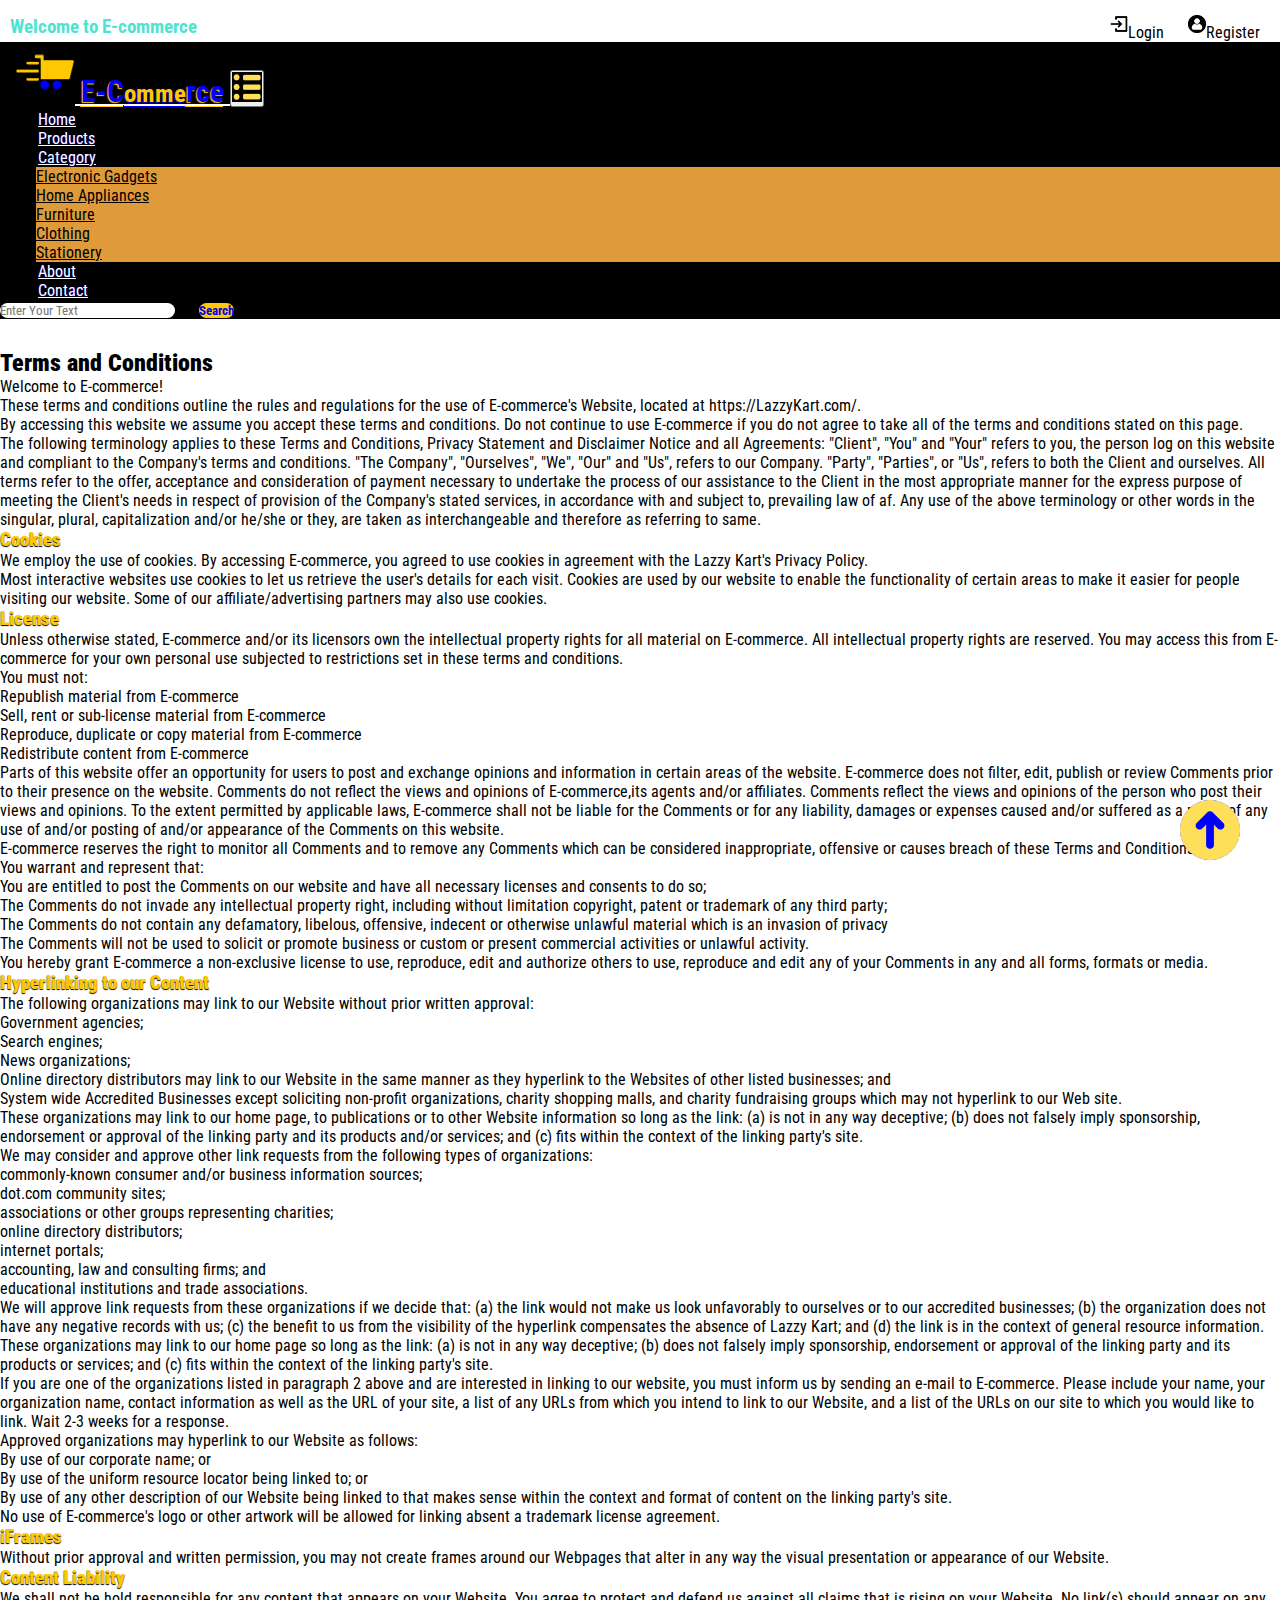
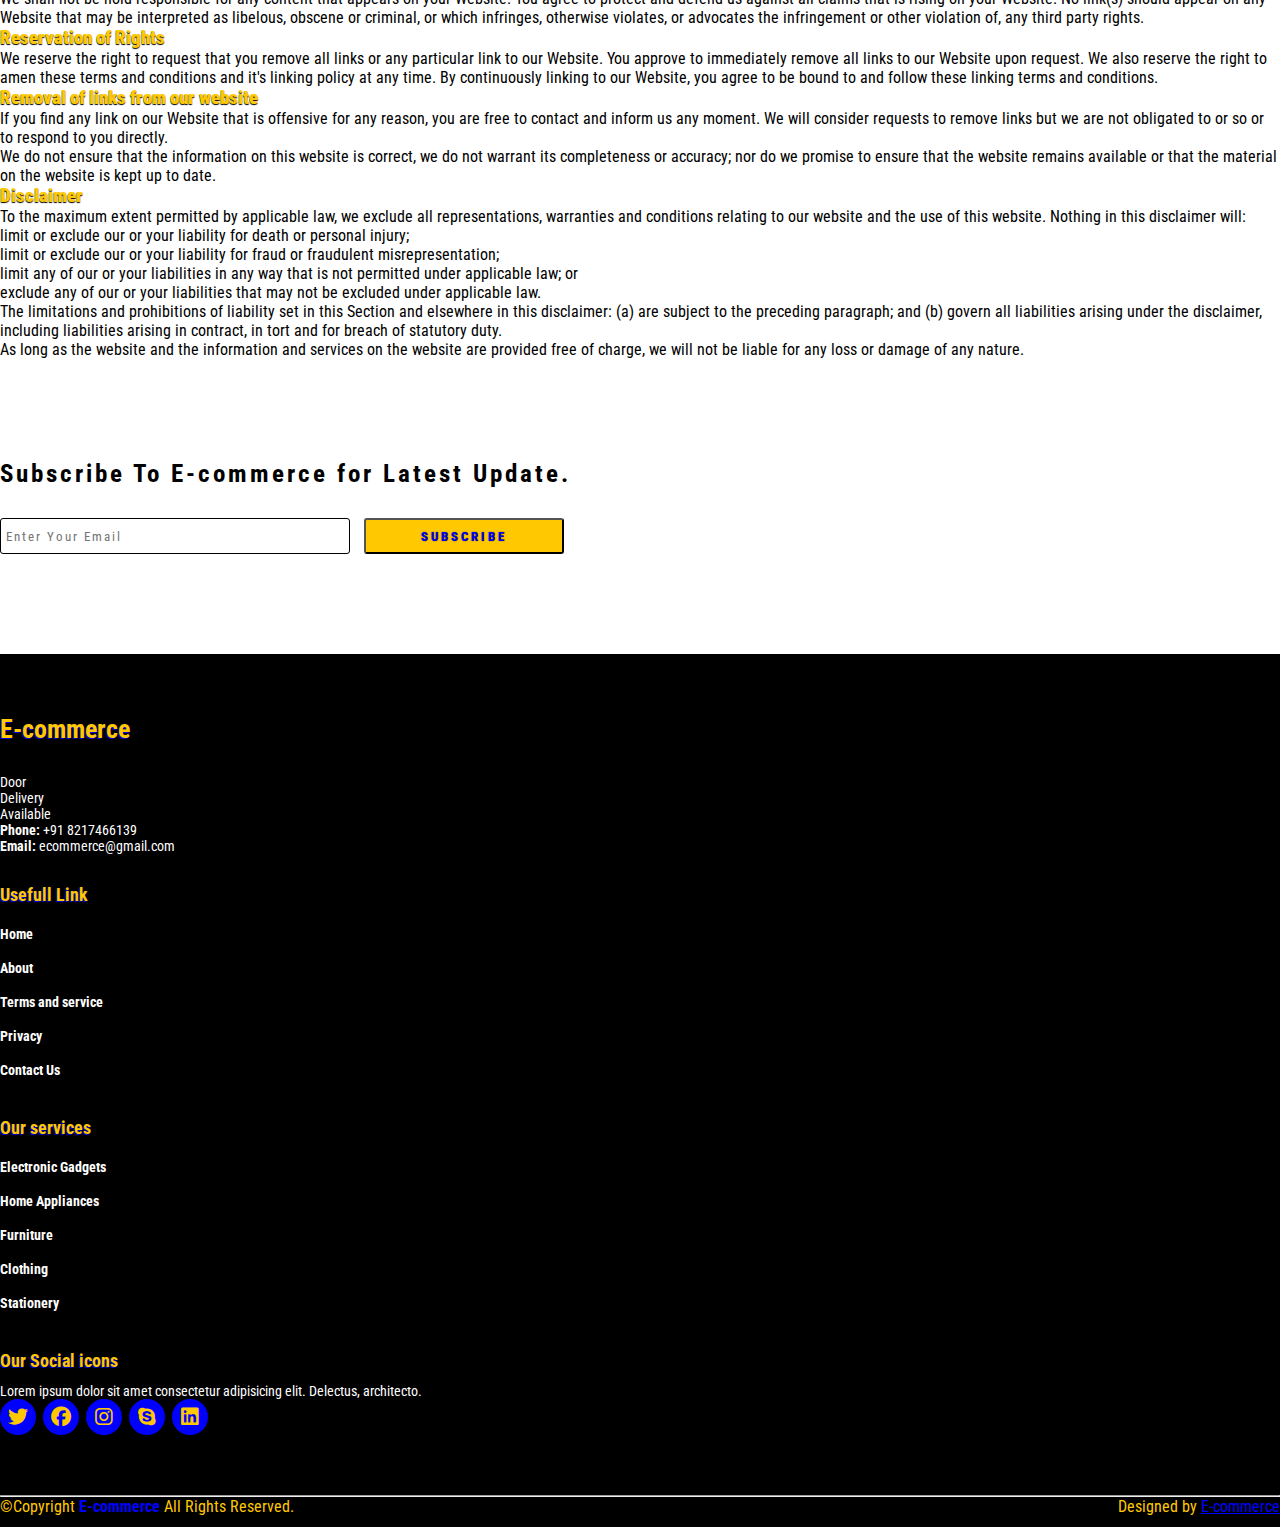
<file: terms.html>
<!DOCTYPE html>
<html lang="en">

<head>
    <meta charset="UTF-8">
    <meta name="viewport" content="width=device-width, initial-scale=1.0">
    <title>E-commerce </title>
    <link rel="stylesheet" href="style.css">
    <link rel="stylesheet" href="https://cdnjs.cloudflare.com/ajax/libs/font-awesome/6.4.2/css/all.min.css">
    <link rel="icon" href="images/icon.png">

    <!-- Bootstrap link -->
    <link href="https://cdn.jsdelivr.net/npm/bootstrap@5.0.2/dist/css/bootstrap.min.css" rel="stylesheet"
        integrity="sha384-EVSTQN3/azprG1Anm3QDgpJLIm9Nao0Yz1ztcQTwFspd3yD65VohhpuuCOmLASjC" crossorigin="anonymous">
    <!-- Bootstrap link -->

    <!--Font link  -->
    <link rel="preconnect" href="https://fonts.googleapis.com">
    <link rel="preconnect" href="https://fonts.gstatic.com" crossorigin>
    <link href="https://fonts.googleapis.com/css2?family=Roboto+Condensed&display=swap" rel="stylesheet">
    <link rel="preconnect" href="https://fonts.googleapis.com">
    <link rel="preconnect" href="https://fonts.gstatic.com" crossorigin>
    <link href="https://fonts.googleapis.com/css2?family=Bungee&family=Roboto+Condensed&display=swap" rel="stylesheet">
    <!--Font link  -->



</head>

<body>

    <!-- Top NavBar -->
    <div class="top-navbar">
        <p style="color: #50e3d2;"><b><big>Welcome to E-commerce</big></b></p>
        <div class="icons">
            <a href="login.html"><img src="./images/log1.png" alt="" width="18px">Login</a>
            <a href="register.html"><img src="./images/reg1.png" alt="" width="18px">Register</a>
        </div>
    </div>
    <!-- Top NavBar -->

    <!-- Navbar -->
    <nav class="navbar navbar-expand-lg" id="navbar">
        <div class="container-fluid">
            <a class="navbar-brand" href="index.html" id="logo"><span><img src="./images/logo2.png" alt=""
                width="60px"></span> <span id="span1">E-C</span><span id="span2">omme</span><span
            id="span1">rce</span></span> <span id="span2"><span id="span1"></span></span></a>
            <button class="navbar-toggler" type="button" data-bs-toggle="collapse"
                data-bs-target="#navbarSupportedContent" aria-controls="navbarSupportedContent" aria-expanded="false"
                aria-label="Toggle navigation">
                <span class="navbar-toggler-icon"><img src="./images/menu1.png" alt="" width="30px"></span>
            </button>
            <div class="collapse navbar-collapse" id="navbarSupportedContent">
                <ul class="navbar-nav me-auto mb-2 mb-lg-0">
                    <li class="nav-item">
                        <a class="nav-link active" aria-current="page" href="index.html">Home</a>
                    </li>
                    <li class="nav-item">
                        <a class="nav-link" href="product.html">Products</a>
                    </li>
                    <li class="nav-item dropdown">
                        <a class="nav-link dropdown-toggle" href="#" id="navbarDropdown" role="button"
                            data-bs-toggle="dropdown" aria-expanded="false">
                            Category
                        </a>
                        <ul class="dropdown-menu" aria-labelledby="navbarDropdown"
                            style="background-color: rgb(223, 154, 58);">
                            <li><a class="dropdown-item" href="product.html#Electronic_Gadgets">Electronic Gadgets</a>
                            </li>
                            <li><a class="dropdown-item" href="product.html#Home_Appliances">Home Appliances</a></li>
                            <li><a class="dropdown-item" href="product.html#Furniture">Furniture</a></li>
                            <li><a class="dropdown-item" href="product.html#Clothing">Clothing</a></li>
                            <li><a class="dropdown-item" href="product.html#Stationery">Stationery</a></li>

                        </ul>
                    </li>
                    <li class="nav-item">
                        <a class="nav-link" href="about.html">About</a>
                    </li>
                    <li class="nav-item">
                        <a class="nav-link" href="contact.html">Contact</a>
                    </li>

                </ul>
                <form class="d-flex" id="search">
                    <input class="form-control me-2" type="search" placeholder="Enter Your Text" aria-label="Search">
                    <button class="btn btn-outline-success" type="submit">Search</button>
                </form>
            </div>
        </div>
    </nav>
    <!-- Navbar -->


    <div class="container " id="about">

        <h2><strong>Terms and Conditions</strong></h2>

        <p>Welcome to E-commerce!</p>

        <p>These terms and conditions outline the rules and regulations for the use of E-commerce's Website, located at
            https://LazzyKart.com/.</p>

        <p>By accessing this website we assume you accept these terms and conditions. Do not continue to use E-commerce
            if you do not agree to take all of the terms and conditions stated on this page.</p>

        <p>The following terminology applies to these Terms and Conditions, Privacy Statement and Disclaimer Notice and
            all Agreements: "Client", "You" and "Your" refers to you, the person log on this website and compliant to
            the Company's terms and conditions. "The Company", "Ourselves", "We", "Our" and "Us", refers to our Company.
            "Party", "Parties", or "Us", refers to both the Client and ourselves. All terms refer to the offer,
            acceptance and consideration of payment necessary to undertake the process of our assistance to the Client
            in the most appropriate manner for the express purpose of meeting the Client's needs in respect of provision
            of the Company's stated services, in accordance with and subject to, prevailing law of af. Any use of the
            above terminology or other words in the singular, plural, capitalization and/or he/she or they, are taken as
            interchangeable and therefore as referring to same.</p>

        <h3><strong>Cookies</strong></h3>

        <p>We employ the use of cookies. By accessing E-commerce, you agreed to use cookies in agreement with the Lazzy
            Kart's Privacy Policy. </p>

        <p>Most interactive websites use cookies to let us retrieve the user's details for each visit. Cookies are used
            by our website to enable the functionality of certain areas to make it easier for people visiting our
            website. Some of our affiliate/advertising partners may also use cookies.</p>

        <h3><strong>License</strong></h3>

        <p>Unless otherwise stated, E-commerce and/or its licensors own the intellectual property rights for all
            material on E-commerce. All intellectual property rights are reserved. You may access this from E-commerce
            for your own personal use subjected to restrictions set in these terms and conditions.</p>

        <p>You must not:</p>
        <ul>
            <li>Republish material from E-commerce</li>
            <li>Sell, rent or sub-license material from E-commerce</li>
            <li>Reproduce, duplicate or copy material from E-commerce</li>
            <li>Redistribute content from E-commerce</li>
        </ul>

            <p>Parts of this website offer an opportunity for users to post and exchange opinions and information in certain
            areas of the website. E-commerce does not filter, edit, publish or review Comments prior to their presence
            on the website. Comments do not reflect the views and opinions of E-commerce,its agents and/or affiliates.
            Comments reflect the views and opinions of the person who post their views and opinions. To the extent
            permitted by applicable laws, E-commerce shall not be liable for the Comments or for any liability, damages
            or expenses caused and/or suffered as a result of any use of and/or posting of and/or appearance of the
            Comments on this website.</p>

        <p>E-commerce reserves the right to monitor all Comments and to remove any Comments which can be considered
            inappropriate, offensive or causes breach of these Terms and Conditions.</p>

        <p>You warrant and represent that:</p>

        <ul>
            <li>You are entitled to post the Comments on our website and have all necessary licenses and consents to do
                so;</li>
            <li>The Comments do not invade any intellectual property right, including without limitation copyright,
                patent or trademark of any third party;</li>
            <li>The Comments do not contain any defamatory, libelous, offensive, indecent or otherwise unlawful material
                which is an invasion of privacy</li>
            <li>The Comments will not be used to solicit or promote business or custom or present commercial activities
                or unlawful activity.</li>
        </ul>

        <p>You hereby grant E-commerce a non-exclusive license to use, reproduce, edit and authorize others to use,
            reproduce and edit any of your Comments in any and all forms, formats or media.</p>

        <h3><strong>Hyperlinking to our Content</strong></h3>

        <p>The following organizations may link to our Website without prior written approval:</p>

        <ul>
            <li>Government agencies;</li>
            <li>Search engines;</li>
            <li>News organizations;</li>
            <li>Online directory distributors may link to our Website in the same manner as they hyperlink to the
                Websites of other listed businesses; and</li>
            <li>System wide Accredited Businesses except soliciting non-profit organizations, charity shopping malls,
                and charity fundraising groups which may not hyperlink to our Web site.</li>
        </ul>

        <p>These organizations may link to our home page, to publications or to other Website information so long as the
            link: (a) is not in any way deceptive; (b) does not falsely imply sponsorship, endorsement or approval of
            the linking party and its products and/or services; and (c) fits within the context of the linking party's
            site.</p>

        <p>We may consider and approve other link requests from the following types of organizations:</p>

        <ul>
            <li>commonly-known consumer and/or business information sources;</li>
            <li>dot.com community sites;</li>
            <li>associations or other groups representing charities;</li>
            <li>online directory distributors;</li>
            <li>internet portals;</li>
            <li>accounting, law and consulting firms; and</li>
            <li>educational institutions and trade associations.</li>
        </ul>

        <p>We will approve link requests from these organizations if we decide that: (a) the link would not make us look
            unfavorably to ourselves or to our accredited businesses; (b) the organization does not have any negative
            records with us; (c) the benefit to us from the visibility of the hyperlink compensates the absence of Lazzy
            Kart; and (d) the link is in the context of general resource information.</p>

        <p>These organizations may link to our home page so long as the link: (a) is not in any way deceptive; (b) does
            not falsely imply sponsorship, endorsement or approval of the linking party and its products or services;
            and (c) fits within the context of the linking party's site.</p>

        <p>If you are one of the organizations listed in paragraph 2 above and are interested in linking to our website,
            you must inform us by sending an e-mail to E-commerce. Please include your name, your organization name,
            contact information as well as the URL of your site, a list of any URLs from which you intend to link to our
            Website, and a list of the URLs on our site to which you would like to link. Wait 2-3 weeks for a response.
        </p>

        <p>Approved organizations may hyperlink to our Website as follows:</p>

        <ul>
            <li>By use of our corporate name; or</li>
            <li>By use of the uniform resource locator being linked to; or</li>
            <li>By use of any other description of our Website being linked to that makes sense within the context and
                format of content on the linking party's site.</li>
        </ul>

        <p>No use of E-commerce's logo or other artwork will be allowed for linking absent a trademark license
            agreement.</p>

        <h3><strong>iFrames</strong></h3>

        <p>Without prior approval and written permission, you may not create frames around our Webpages that alter in
            any way the visual presentation or appearance of our Website.</p>

        <h3><strong>Content Liability</strong></h3>

        <p>We shall not be hold responsible for any content that appears on your Website. You agree to protect and
            defend us against all claims that is rising on your Website. No link(s) should appear on any Website that
            may be interpreted as libelous, obscene or criminal, or which infringes, otherwise violates, or advocates
            the infringement or other violation of, any third party rights.</p>

        <h3><strong>Reservation of Rights</strong></h3>

        <p>We reserve the right to request that you remove all links or any particular link to our Website. You approve
            to immediately remove all links to our Website upon request. We also reserve the right to amen these terms
            and conditions and it's linking policy at any time. By continuously linking to our Website, you agree to be
            bound to and follow these linking terms and conditions.</p>

        <h3><strong>Removal of links from our website</strong></h3>

        <p>If you find any link on our Website that is offensive for any reason, you are free to contact and inform us
            any moment. We will consider requests to remove links but we are not obligated to or so or to respond to you
            directly.</p>

        <p>We do not ensure that the information on this website is correct, we do not warrant its completeness or
            accuracy; nor do we promise to ensure that the website remains available or that the material on the website
            is kept up to date.</p>

        <h3><strong>Disclaimer</strong></h3>

        <p>To the maximum extent permitted by applicable law, we exclude all representations, warranties and conditions
            relating to our website and the use of this website. Nothing in this disclaimer will:</p>

        <ul>
            <li>limit or exclude our or your liability for death or personal injury;</li>
            <li>limit or exclude our or your liability for fraud or fraudulent misrepresentation;</li>
            <li>limit any of our or your liabilities in any way that is not permitted under applicable law; or</li>
            <li>exclude any of our or your liabilities that may not be excluded under applicable law.</li>
        </ul>

        <p>The limitations and prohibitions of liability set in this Section and elsewhere in this disclaimer: (a) are
            subject to the preceding paragraph; and (b) govern all liabilities arising under the disclaimer, including
            liabilities arising in contract, in tort and for breach of statutory duty.</p>

        <p>As long as the website and the information and services on the website are provided free of charge, we will
            not be liable for any loss or damage of any nature.</p>

    </div>




    <!-- newslater -->
    <div class="container" id="newslater">
        <div class="text-center">
            <h3>Subscribe To E-commerce for Latest Update.</h3>
            <div class="input text-center">
                <input type="text" placeholder="Enter Your Email">
                <button id="subscribe">SUBSCRIBE</button>
            </div>
        </div>
    </div>
    <!-- newslater -->



    <!-- Footer -->
    <footer id="footer">
        <div class="footer-top">
            <div class="container">
                <div class="row">
                    <div class="col-lg-3 col-md-6 footer-contact">
                        <h3><big>E-commerce</big></h3>
                        <p>
                            Door <br>
                            Delivery <br>
                            Available<br>
                        </p>
                        <strong>Phone: </strong>+91 8217466139 <br>
                        <strong>Email: </strong>ecommerce@gmail.com<br>

                    </div>
                    <div class="col-lg-3 col-md-6 footer-link">
                        <h3>Usefull Link</h3>
                        <ul>
                            <li><a href="index.html">Home</a></li>
                            <li><a href="about.html">About</a></li>
                            <li><a href="terms.html">Terms and service</a></li>
                            <li><a href="privacy.html">Privacy</a></li>
                            <li><a href="contact.html">Contact Us</a></li>
                        </ul>
                    </div>

                    <div class="col-lg-3 col-md-6 footer-link">
                        <h3>Our services</h3>
                        <ul>
                            <li><a href="product.html#Electronic_Gadgets">Electronic Gadgets</a></li>
                            <li><a href="product.html#Home_Appliances">Home Appliances</a></li>
                            <li><a href="product.html#Furniture">Furniture</a></li>
                            <li><a href="product.html#Clothing">Clothing</a></li>
                            <li><a href="product.html#Stationery">Stationery</a></li>

                        </ul>
                    </div>

                    <div class="col-lg-3 col-md-6 footer-link">
                        <h3>Our Social icons</h3>
                        <p>Lorem ipsum dolor sit amet consectetur adipisicing elit. Delectus, architecto.</p>

                        <div class="social-link mt-3">
                            <a href="https://twitter.com/"><i class="fa-brands fa-twitter"></i></a>
                            <a href="https://facebook.com/"><i class="fa-brands fa-facebook"></i></a>
                            <a href="https://instagram.com/"><i class="fa-brands fa-instagram"></i></a>
                            <a href="https://skype.com/"><i class="fa-brands fa-skype"></i></a>
                            <a href="https://linkedin.com/"><i class="fa-brands fa-linkedin"></i></a>
                        </div>
                    </div>
                </div>
            </div>
        </div>
        <hr>
        <div class="container py-4">
            <div class="copyright">
                &copy;Copyright <strong> <span>E-commerce</span></strong> All Rights Reserved.
            </div>
            <div class="credits">
                Designed by <a href="#">E-commerce</a>
            </div>
        </div>
    </footer>



    <!-- Footer -->



    <a href="#" class="arrow"><i><img src="images/arrow.png" alt=""></i></a>




    <script src="https://cdn.jsdelivr.net/npm/bootstrap@5.0.2/dist/js/bootstrap.bundle.min.js"
        integrity="sha384-MrcW6ZMFYlzcLA8Nl+NtUVF0sA7MsXsP1UyJoMp4YLEuNSfAP+JcXn/tWtIaxVXM"
        crossorigin="anonymous"></script>
</body>

</html>
</file>
<file: style.css>
* {
    margin: 0;
    padding: 0;
    box-sizing: border-box;
    outline: none;
    font-family: "Roboto Condensed", sans-serif;
}

/* Top NavBar */
.top-navbar {
    display: flex;
    justify-content: space-between;
}

.top-navbar p {
    margin-top: 15px;
    margin-left: 10px;
    margin-right: 10px;
}

.top-navbar .icons {
    margin-top: 15px;
    margin-left: 10px;
    margin-right: 10px;
}

.top-navbar a {
    text-decoration: none;
    color: black;
    margin-left: 10px;
    margin-right: 10px;
}

.top-navbar a img {
    margin-bottom: 5px;
}

.top-navbar a:hover {
    color: black;
}

@media screen and (max-width: 400px) {
    .top-navbar a {
        font-size: 12px;
    }

    .top-navbar a img {
        width: 13px;
    }

    .top-navbar p {
        font-size: 12px;
    }
}

@media screen and (max-width: 328px) {
    .top-navbar a {
        font-size: 10px;
    }

    .top-navbar a img {
        width: 12px;
    }

    .top-navbar p {
        font-size: 10px;
    }
}

@media screen and (max-width: 318px) {
    .top-navbar a {
        font-size: 8px;
        margin-left: 0;
    }

    .top-navbar a img {
        width: 10px;
        margin-left: 0;
    }

    .top-navbar p {
        font-size: 10px;
        margin-top: 20px;
    }
}

/* Top NavBar */

/* Navbar */
.navbar {
    background-color: black;
}

#logo {
    margin-top: 7px;
    margin-left: 15px;
    color: white;
    font-size: 25px;
    font-weight: bolder;
    margin-bottom: 4px;
    font-family: "Bungee", cursive;
}

#logo img {
    border-radius: 3px;
}

#logo #span2 {
    color: #ffc800;
    text-shadow: -1px 1px 1px blue;
}

#logo #span1 {
    font-size: 30px;
    color: blue;
    text-shadow: -1px 1px 1px #ffc800;
}

.navbar-nav {
    margin-left: 20px;
}

.nav-item {
    margin-left: 16px;
}

.nav-item .nav-link {
    color: white;
    margin-left: 2px;
    text-shadow: 0px 0px 1px blue;
    transition: 0.5s ease;
}

.nav-item .nav-link:hover {
    color: #ffc800;
}

.dropdown-menu li a {
    color: black;
    text-shadow: blue;
    transition: 0.5s ease;
}

.dropdown-menu li a:hover {
    background-color: black;
    color: #ffc800;
}

#search input {
    border-radius: 50px;
    border: none;
}

#search button {
    border-radius: 50px;
    border: none;
    background-color: #ffc800;
    color: blue;
    font-weight: bold;
}

#search button:hover {
    border-radius: 50px;
    border: none;
    background-color: blue;
    color: #ffc800;
    font-weight: bolder;
}

/* Navbar */

/* Home content */
.home {
    width: 100%;
    height: 80vh;
    display: flex;
    align-items: center;
    justify-content: center;
    flex-wrap: wrap;
    position: relative;
    background-color: aquamarine;
    z-index: 0;
}

.home .img {
    flex: 1 1 300px;
    margin-top: 20px;
}

.home .img img {
    margin-top: 30px;
    width: 100%;
}

.home .content {
    flex: 1 1 400px;
    margin-top: 20px;
}

.content h1 {
    color: blue;
    font-weight: bold;
    margin-left: 20px;
    font-size: 60px;
    text-shadow: -1px 1px 1px black;
}

.content h1 span {
    color: blue;
    text-shadow: -1px 1px 1px black;
}

#span2 {
    color: #ffc800;
}

.content p {
    margin-left: 20px;
}

.btn {
    margin-left: 20px;
}

.btn button {
    width: 150px;
    height: 30px;
    letter-spacing: 3px;
    background-color: #ffc800;
    color: white;
    border-radius: 5px;
    border: none;
    transition: 0.5s ease;
    cursor: pointer;
}

.btn button:hover {
    background-color: blue;
    color: #ffc800;
}

@media screen and (max-width: 1200px) {
    .home {
        height: 90vh;
    }
}

@media screen and (max-width: 799px) {
    .home {
        height: 100vh;
    }
}

@media screen and (max-width: 500px) {
    .home {
        height: 110vh;
    }
}

@media screen and (max-width: 420px) {
    .content h1 {
        font-size: 45px;
    }
}

@media screen and (max-width: 320px) {
    .content h1 {
        font-size: 40px;
    }
}

/* Home content */

/* product cards */
#product-cards {
    margin-top: 100px;
}

#product-cards h1 {
    color: #ffc800;
    text-shadow: 1px 1px 1px black;
    border-bottom: 2px solid #ffc800;
}

#product-cards .card h3 {
    font-size: 25px;
    color: black;
}

#product-card .card p {
    font-size: 12px;
    margin-top: 5px;
    color: black;
}

.star i {
    margin-left: 5px;
    font-size: 15px;
}

.checked {
    color: #ffc800;
}

.product-cards .card h2 {
    font-size: 20px;
    color: black;
    margin-top: 20px;
}

#product-cards .card h2 span {
    float: right;
    color: black;
    cursor: pointer;
}

/* #product-cards img {
    height: 300px;
   
    padding: 10px;
} */

@media screen and (max-width: 1000px) {
    #product-cards .cards h3 {
        font-size: 18px;
    }
}

/* product cards */

/* other cards */
#other-cards {
    margin-top: 30px;
}

#other-cards .card {
    background-color: #ffc800;
}

#other-cards .card h3 {
    margin-top: 30px;
    color: black;
    margin-left: 10px;
    letter-spacing: 3px;
}

#other-cards .card h5 {
    margin-top: 15px;
    font-weight: 200;
    font-size: 18px;
    color: black;
    margin-left: 10px;
    letter-spacing: 3px;
    border-bottom: 2px solid black;
    width: 200px;
}

#other-cards .card p {
    margin-top: 10px;
    font-weight: 100;
    font-size: 15px;
    color: black;
    margin-left: 10px;
    letter-spacing: 3px;
}

#shopnow {
    width: 130px;
    height: 30px;
    margin-top: 10px;
    margin-left: 10px;
    letter-spacing: 3px;
    color: white;
    background-color: black;
    font-weight: bold;
    border: none;
    cursor: pointer;
}

@media screen and (max-width: 1000px) {
    #other-cards .card h3 {
        margin-top: 5px;
        font-size: 20px;
    }

    #other-cards .card h5 {
        margin-top: 5px;
        font-size: 15px;
    }

    #other-cards .card p {
        margin-top: 0px;
    }

    #shopnow {
        margin-top: 0px;
        width: 120px;
        height: 30px;
        font-size: 16px;
    }
}

@media screen and (max-width: 1000px) {
    #other-cards .card h3 {
        margin-top: 10px;
    }
}

@media screen and (max-width: 1000px) {
    #other-cards .card h3 {
        margin-top: 10px;
    }
}

/* other cards */

/* Banner */

.banner {
    margin-top: 60px;
    width: 100%;
    height: 80vh;
    display: flex;
    align-items: center;
    justify-content: center;
    flex-wrap: wrap;
    position: relative;
    background-color: aquamarine;
    z-index: 0;
}

.banner .img {
    flex: 1 1 300px;
    margin-top: 20px;
}

.banner .img img {
    margin-top: 30px;
    width: 100%;
}

.banner .content {
    flex: 1 1 400px;
    margin-top: 20px;
}

.banner .content h1 {
    color: blue;
    font-weight: bold;
    margin-left: 20px;
    font-size: 60px;
    text-shadow: -1px 1px 1px black;
}

.banner .content h1 span {
    color: blue;
    text-shadow: -1px 1px 1px black;
}

#span2 {
    color: #ffc800;
}

.content p {
    margin-left: 20px;
}

.btn {
    margin-left: 20px;
}

.btn button {
    width: 150px;
    height: 30px;
    letter-spacing: 3px;
    background-color: #ffc800;
    color: white;
    border-radius: 5px;
    border: none;
    transition: 0.5s ease;
    cursor: pointer;
}

.btn button:hover {
    background-color: blue;
    color: #ffc800;
}

@media screen and (max-width: 1200px) {
    .banner {
        height: 90vh;
    }
}

@media screen and (max-width: 799px) {
    .banner {
        height: 140vh;
    }
}

@media screen and (max-width: 500px) {
    .banner {
        height: 110vh;
    }
}

@media screen and (max-width: 420px) {
    .banner .content h1 {
        font-size: 45px;
    }
}

@media screen and (max-width: 320px) {
    .banner .content h1 {
        font-size: 40px;
    }
}

/* Banner */

/* other cards */
#other {
    margin-top: 50px;
}

#other .card {
    box-shadow: rgba(17, 13, 46, 0.15) 0px 48px 100px 0px;
}

#other .card h3 {
    margin-top: 10px;
    color: white;
    text-shadow: 0px 1px 1px black;
    letter-spacing: 3px;
    font-weight: bold;
}

#other .card p {
    margin-top: 10px;
    color: white;
    text-shadow: 0px 1px 1px black;
    letter-spacing: 3px;
    font-weight: bold;
}

/* other cards */

/* Offer */
#offer {
    margin-top: 100px;
}

#offer i {
    font-size: 40px;
    color: black;
}

/* Offer */

/* newslater */
#newslater {
    margin-top: 100px;
}

#newslater h3 {
    font-size: 25px;
    letter-spacing: 3px;
}

.input {
    margin-top: 30px;
}

.input input {
    width: 350px;
    height: 36px;
    letter-spacing: 2px;
    border-radius: 3px;
    border: 1px solid black;
    padding-left: 5px;

}

#subscribe {
    width: 200px;
    height: 36px;
    margin-left: 10px;
    border-radius: 3px;
    background-color: #ffc800;
    color: blue;
    letter-spacing: 3px;
    font-weight: bold;
    text-shadow: 0px 0px 1px black;
}

#subscribe:hover {
    cursor: pointer;
    background-color: blue;
    color: #ffc800;
    font-weight: bolder;
}

@media screen and (max-width:465px) {
    .input .input {
        width: 280px;

    }

    #subsccribe {
        margin-top: 10px;
    }

}

@media screen and (max-width:250px) {
    .input .input {
        width: 150px;

    }

    #subsccribe {
        margin-top: 10px;

    }

}

/* newslater */

/* Footer */
#footer {
    padding: 0 0 30px 0px;
    color: white;
    font-size: 14px;
    background-color: black;
    margin-top: 100px;
}

#footer .footer-top {
    padding: 60px 0 30px 0;
    background-color: black;
    color: white;
}

#footer .footer-top .footer-contact {
    margin-bottom: 30px;
}

#footer .footer-top .footer-contact h3 {
    color: #ffc800;
    text-shadow: -1px 1px 1px blue;
}

#footer .footer-top .footer-contact h3 {
    font-size: 22px;
    margin: 0 0 30px 0;
    padding: 2px 0 2px 0;
    line-height: 1;
    font-weight: 700px;
}

#footer .footer-top .footer-contact p {
    font-size: 14px;
    margin-bottom: 0;
    color: white;
}

#footer .footer-top h3 {
    font-size: 18px;
    font-weight: bold;
    position: relative;
    padding-bottom: 12px;
}

#footer .footer-top .footer-link {
    margin-bottom: 30px;
    margin-top: 10px;
}

#footer .footer-top .footer-link h3 {

    color: #ffc800;
    text-shadow: -1px 1px 1px blue;
}

#footer .footer-top .footer-link ul {
    list-style: none;
    padding: 0;
    margin: 0;

}

#footer .footer-top .footer-link ul li {
    padding: 10px 0;
    display: flex;
    align-items: center;

}

#footer .footer-top .footer-link ul li a {
    text-decoration: none;
    color: white;
    display: inline-block;
    line-height: 1;
    font-weight: bold;
}

#footer .footer-top .footer-link ul li a:hover {
    color: blue;

}

#footer .footer-top .social-link a {
    font-size: 20px;
    display: inline-block;
    text-decoration: none;
    background-color: blue;
    color: #ffc800;
    line-height: 1;
    padding: 8px 0;
    margin-right: 4px;
    border-radius: 50%;
    text-align: center;
    width: 36px;
    transition: 0.5 ease;
}

#footer .footer-top .social-link a:hover {
    background-color: #ffc800;
    color: blue;
}

#footer .copyright {
    text-align: center;
    float: left;
    font-size: 16px;
    color: #ffc800;

}

#footer .copyright span {
    color: blue;


}

#footer .credits {
    float: right;
    text-align: center;
    font-size: 16px;
    color: #ffc800
}

#footer .credits a {
    color: blue;

}



/* Footer */

html {
    scroll-behavior: smooth;

}

.arrow {
    position: fixed;
    width: 50px;
    height: 50px;
    bottom: 50px;
    right: 50px;
    text-decoration: none;
    text-align: center;
    line-height: 50px;

}
.arrow img{
    border-radius: 50px;
    height: 60px;
}



/* Login */
#login{
    width: 65%;
    height: 70vh;
    background-color: black;
    margin-top: 50px;
    border-radius: 10px;
    box-shadow: rgba(17, 12, 46, 0.15) 0px 48px 100px 0px;
}
#side1 h3{
    color:#ffc800;
    font-weight: bold;
    margin-top: 180px;
    text-shadow: 0px 1px 1px white ; 
}
#side2{
    background-color:#00fff7;
    height: 70vh;
    border-radius: 10px;
    

}
#side2 h3{
   margin-top: 30px;
   margin-bottom: 30px;
   color: black;
   font-weight: bold;
   text-shadow: 0px 1px 1px white ; 
}
.input2 input{
    
    
    width: 300px;
   
    margin-top:15px;
    border: none;
    background-color: #ffc800;
    border-bottom: 2px solid black;
}
.input2 input ::placeholder{
    font-weight: bold;

}
#btnlogin{
    padding-top:10px;
}
#btnlogin a{
    padding:10px;
    text-decoration: none;
    border-radius: 10px;
    background-color:black ;
    color: white;

    font-weight: bold;
    border: none;
    text-shadow: 0px 0px 1px black;
}
#side2 p{
    margin-top: 10px;
}


@media screen and (max-width:991) {
    .input2 input{
width: 250px;
    } 
}
@media screen and (max-width:765) {
    .input2 input{
width: 260px;
    } 
    #side2{
        height: 60vh;
    }
}
/* Login */

/* about */
#about{
    margin-top: 30px;
}

#about h3{
    font-weight: bold;
    color: #ffc800;
    text-shadow: 0px 1px 1px black;
}
#about button{
    width:150px;
    height: 36px;
    color: blue;
    background-color: #ffc800;
    border-radius: 5px;
    cursor: pointer;
}
#about button:hover{
   
    color: #ffc800;
    background-color: blue;
  
}

/* about */


/* Contact */
#contact{
    margin-top: 50px;
}
#contact .card{
    height: 80px;
    margin-top: 20px;
    box-shadow: rgba(100,100,111,0.2) 0px 7px 20px 0px;
}

#contact .card i{
    margin-top: 10px;
    margin-left:10px;
    font-size: 15px;
    color: #ffc800;
    font-weight: bold;
    letter-spacing: 3px;
}
#contact .card h6{
    margin-left: 10px;
    margin-top: 10px;
    letter-spacing: 3px;
    font-weight: bold;
    color:#ffc800;

}
.messagebtn button{
    margin-top: 30px;
    width:200px ;
    background-color: #ffc800;
    color: blue;
    
    font-weight: bold;
    letter-spacing: 3px;
    transition: 0.5s ease;
    cursor: pointer;


}

.messagebtn button:hover{
    background-color: blue;
    color: #ffc800;

}

/* Contact */
</file>
